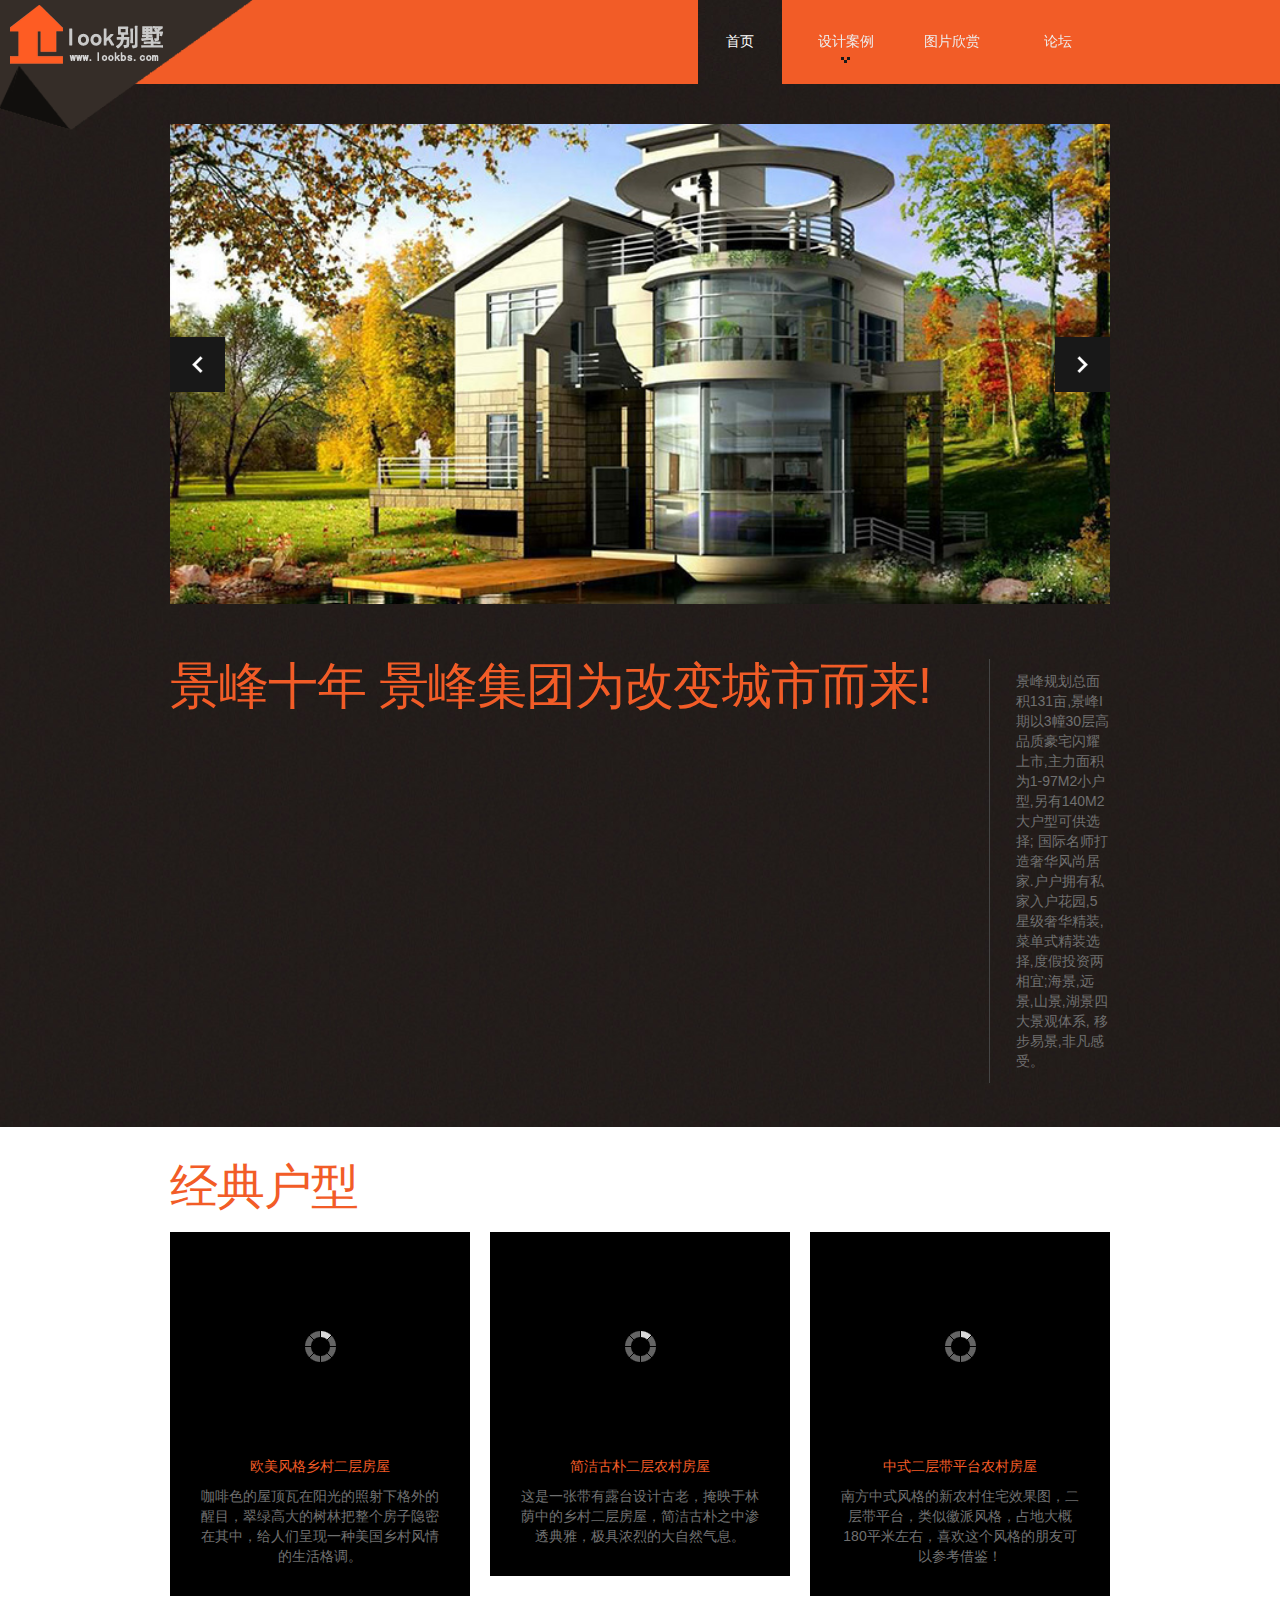
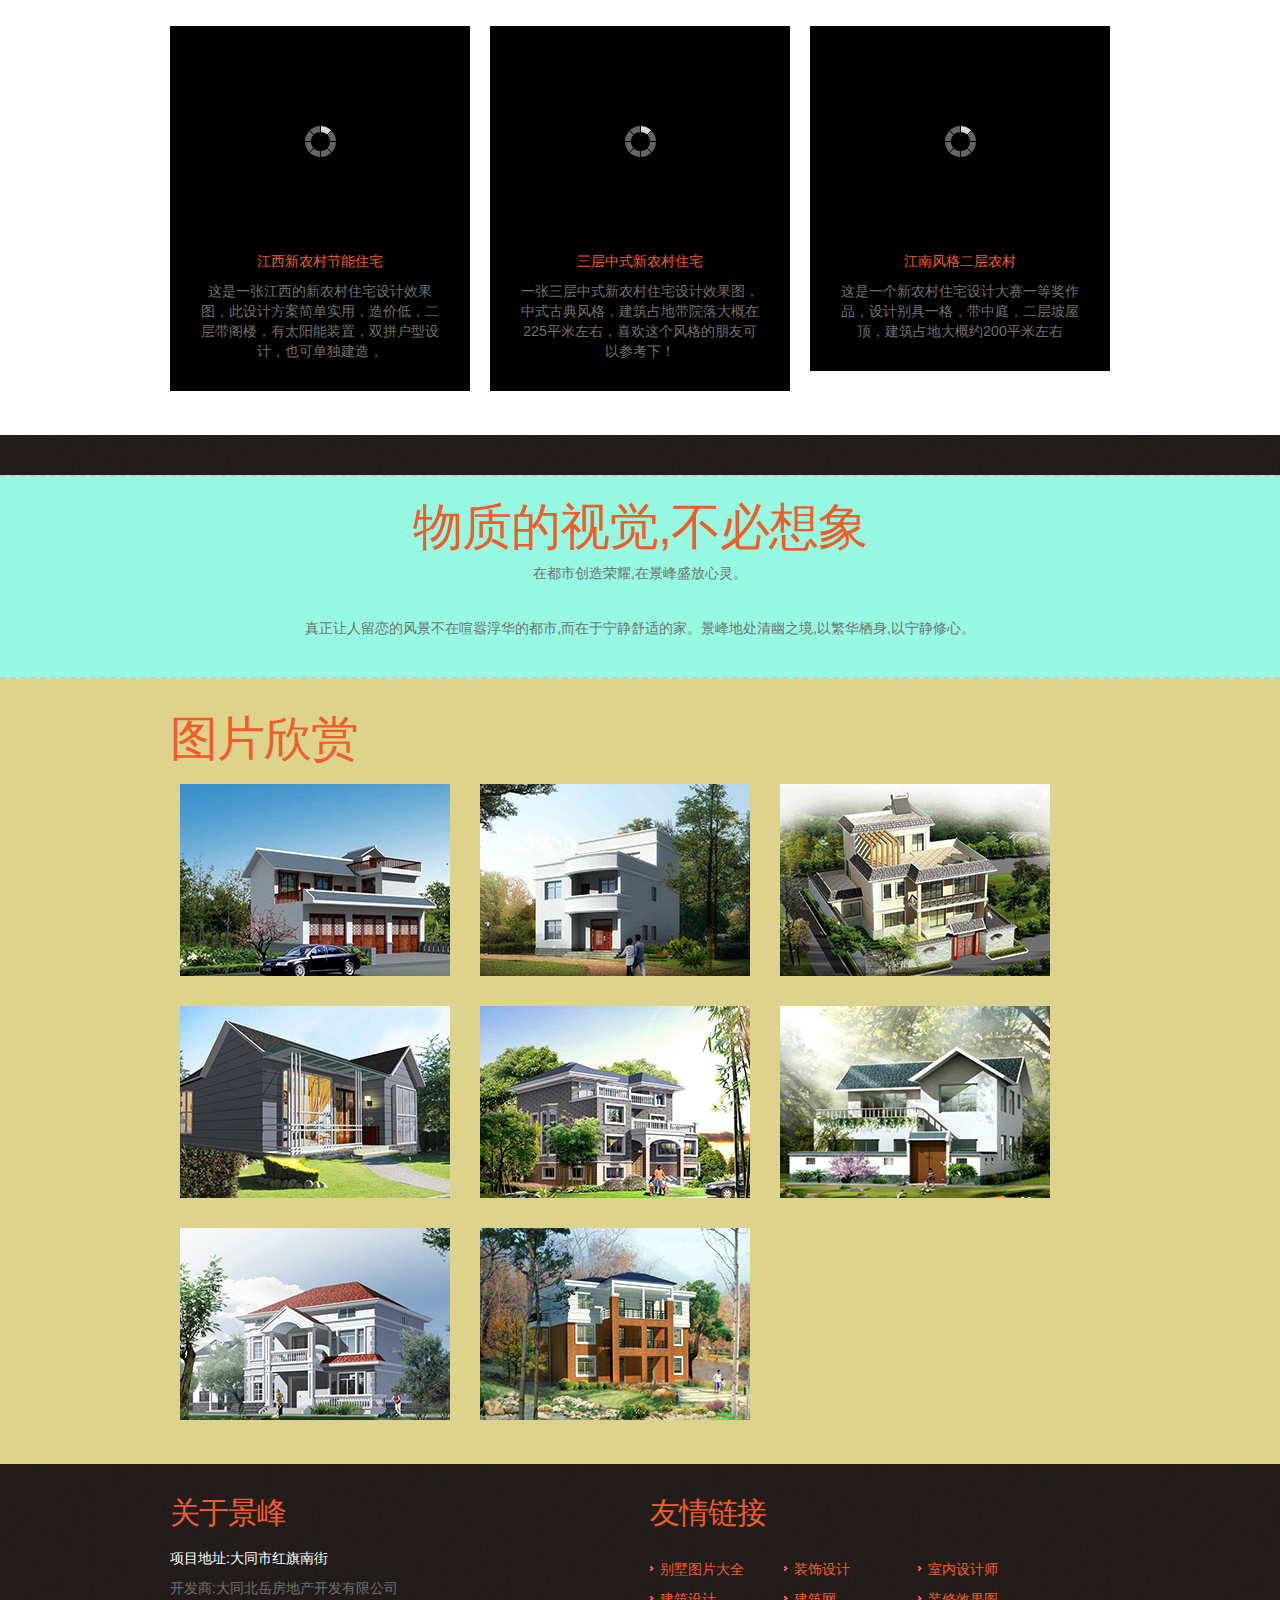
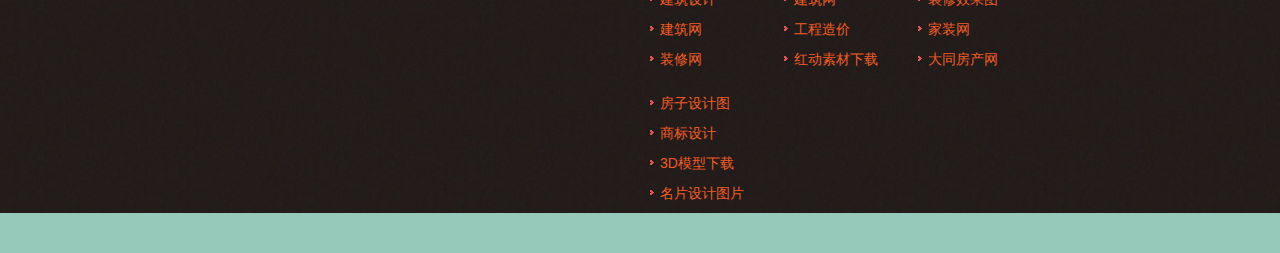
<file: house/index.html>
﻿<!DOCTYPE html>
<html lang="en">
	<head>
	<title>别墅网站设计</title>
	<meta charset="utf-8">
    <link rel="shortcut icon" type="image/x-icon" href="/favicon.ico" media="screen" /> 
	<link rel="stylesheet" href="css/bootstrap.css" type="text/css" media="screen">
	<link rel="stylesheet" href="css/responsive.css" type="text/css" media="screen">
	<link rel="stylesheet" href="css/style.css" type="text/css" media="screen">
	<link rel="stylesheet" href="css/touchTouch.css" type="text/css" media="screen">
	<link rel="stylesheet" href="css/kwicks-slider.css" type="text/css" media="screen">
	
	<script type="text/javascript" src="js/jquery.js"></script>
    <script type="text/javascript" src="js/superfish.js"></script>
	<script type="text/javascript" src="js/jquery.flexslider-min.js"></script>
	<script type="text/javascript" src="js/jquery.kwicks-1.5.1.js"></script>
	<script type="text/javascript" src="js/jquery.easing.1.3.js"></script>
	<script type="text/javascript" src="js/jquery.cookie.js"></script>    
	<script type="text/javascript" src="js/touchTouch.jquery.js"></script>
    <script src="js/sucaijiayuan.js"></script>
	<script type="text/javascript">if($(window).width()>1024){document.write("<"+"script src='js/jquery.preloader.js'></"+"script>");}	</script>

	<script>		
		 jQuery(window).load(function() {	
		 $x = $(window).width();		
	if($x > 1024)
	{			
	jQuery("#content .row").preloader();    }	
		 
     jQuery('.magnifier').touchTouch();				
  		  }); 
				
	</script>

	<!--[if lt IE 8]>
  		<div style='text-align:center'><a href="http://www.microsoft.com/windows/internet-explorer/default.aspx?ocid=ie6_countdown_bannercode"><img src="http://www.theie6countdown.com/img/upgrade.jpg"border="0"alt=""/></a></div>  
 	<![endif]-->
	<!--[if (gt IE 9)|!(IE)]><!-->
	<!--<![endif]-->
	<!--[if lt IE 9]>
    <script src="http://html5shim.googlecode.com/svn/trunk/html5.js"></script>
    <link rel="stylesheet" href="css/docs.css" type="text/css" media="screen">
    <link rel="stylesheet" href="css/ie.css" type="text/css" media="screen">
    <link href='http://fonts.googleapis.com/css?family=Open+Sans:300' rel='stylesheet' type='text/css'>
    <link href='http://fonts.googleapis.com/css?family=Open+Sans:400' rel='stylesheet' type='text/css'>
  <![endif]-->
</head>
<body>
<!-- header start -->
<header>
    <div class="container clearfix">
    <div class="row">
        <div class="span12">
        <div class="navbar navbar_">
            <div class="container">
	            <a class="btn btn-navbar btn-navbar_" data-toggle="collapse" data-target=".nav-collapse_">Menu <span class="icon-bar"></span> </a>
	            <div class="nav-collapse nav-collapse_  collapse">
	                <ul class="nav sf-menu">
	                	<li class="active"><a href="index.html">首页</a></li>
	                	<li class="sub-menu"><a href="process.html">设计案例</a>
			                <ul>
			                    <li><a href="#">一层别野</a></li>
			                    <li><a href="#">二层别野</a></li>
			                    <li><a href="#">三层别野</a></li>
			                </ul>
	                	</li>
	                	<li><a href="work.html">图片欣赏</a></li>
	                	<li><a href="#">论坛</a></li>
	              	</ul>
	            </div><!--end nav-collapse-->
          	</div><!--end container-->
        </div><!--end navbar-->
      	</div><!--end span12-->
    </div><!--end row-->
  	</div><!--end container-->
   	<h1 class="brand brand_" style="position:absolute; top:0; left:0;"><a href="index.html"><img alt="" src="img/logo.png"> </a></h1>
 </header>
<!-- bg-content start -->
<div class="bg-content">
    <div class="container">
	    <div class="row">
	        <div class="span12"> 
	        <!-- slider -->
	        <div class="flexslider">
	            <ul class="slides">
		            <li> <img src="img/a1.jpg" alt="" > </li>
		            <li> <img src="img/a2.jpg" alt="" > </li>
		            <li> <img src="img/a3.jpg" alt="" > </li>
		            <li> <img src="img/a4.jpg" alt="" > </li>
		            <li> <img src="img/a5.jpg" alt="" > </li>
	          	</ul>
	        </div>
	        <span id="responsiveFlag"></span>
		        <div class="block-slogan">
		            <h2>景峰十年  景峰集团为改变城市而来!</h2>
		            <div>
		            <p>景峰规划总面积131亩,景峰I期以3幢30层高品质豪宅闪耀上市,主力面积为1-97M2小户型,另有140M2大户型可供选择;
						国际名师打造奢华风尚居家.户户拥有私家入户花园,5星级奢华精装,菜单式精装选择,度假投资两相宜;海景,远景,山景,湖景四大景观体系,
						移步易景,非凡感受。</p>
		          	</div>
	            </div>
	      	</div>
	    </div>
  	</div>
      
      <!-- content -->
      
 	<div id="content" class="content-extra">
     	<div class="ic"></div>
     	<div class="row-1">
        	<div class="container">
		        <div class="row">
		        	<article class="span12">
		              	<h4>经典户型</h4>
		            </article>
		        	<div class="clear"></div>
				        <ul class="thumbnails thumbnails-1 list-services">
				            <li class="span4">
				            	<div class="thumbnail thumbnail-1"> <img  src="img/show1.jpg" alt="">
					                <section> <a href="process-info.html" class="link-1">欧美风格乡村二层房屋 </a>
					                <p>咖啡色的屋顶瓦在阳光的照射下格外的醒目，翠绿高大的树林把整个房子隐密在其中，给人们呈现一种美国乡村风情的生活格调。</p>
					                </section>
				                </div>
				          	</li>
				            <li class="span4">
					            <div class="thumbnail thumbnail-1"> <img  src="img/show2.jpg" alt="">
					                <section> <a href="process-info.html" class="link-1">简洁古朴二层农村房屋 </a>
					                <p>这是一张带有露台设计古老，掩映于林荫中的乡村二层房屋，简洁古朴之中渗透典雅，极具浓烈的大自然气息。</p>
					                </section>
					            </div>
				            </li>
				             <li class="span4">
				                <div class="thumbnail thumbnail-1"> <img  src="img/show3.jpg" alt="">
					                <section> <a href="process-info.html" class="link-1">中式二层带平台农村房屋</a>
					                <p>南方中式风格的新农村住宅效果图，二层带平台，类似徽派风格，占地大概180平米左右，喜欢这个风格的朋友可以参考借鉴！</p>
					                </section>
				                </div>
				            </li>
				            <li class="span4">
				                <div class="thumbnail thumbnail-1"> <img  src="img/show4.jpg" alt="">
					                <section> <a href="process-info.html" class="link-1">江西新农村节能住宅</a>
					                <p>这是一张江西的新农村住宅设计效果图，此设计方案简单实用，造价低，二层带阁楼，有太阳能装置，双拼户型设计，也可单独建造，</p>
					                </section>
				                </div>
				            </li>
				            <li class="span4">
					            <div class="thumbnail thumbnail-1"> <img  src="img/show5.jpg" alt="">
					                <section> <a href="process-info.html" class="link-1">三层中式新农村住宅</a>
					                <p>一张三层中式新农村住宅设计效果图，中式古典风格，建筑占地带院落大概在225平米左右，喜欢这个风格的朋友可以参考下！</p>
					                </section>
					            </div>
				            </li>
				            <li class="span4">
				            	<div class="thumbnail thumbnail-1"> <img  src="img/show6.jpg" alt="">
				                	<section> <a href="process-info.html" class="link-1">江南风格二层农村 </a>
				                	<p>这是一个新农村住宅设计大赛一等奖作品，设计别具一格，带中庭，二层坡屋顶，建筑占地大概约200平米左右</p>
				              		</section>
				                </div>
				          	</li>
				        </ul>
		        </div><!-- end row -->
        	</div><!-- end container -->
      	</div><!-- end row1 -->
    </div><!-- end content -->
      
	<div class="row-2" style="background:#97f9e2">
	    <div class="container">
	       	<h2>物质的视觉,不必想象</h2>
	        <p>在都市创造荣耀,在景峰盛放心灵。</p>
	        <p>真正让人留恋的风景不在喧嚣浮华的都市,而在于宁静舒适的家。景峰地处清幽之境,以繁华栖身,以宁静修心。</p>
	    </div><!--end contauner-->
	</div><!--end row-2-->
      
      
	<div class="row-1" style="background:#ddd38c">
	    <div class="container">
	    	<div class="row">
	           	<article class="span12">
	               	<h4>图片欣赏</h4>
	            </article>
	        	<div class="clear"></div>
	                <ul class="portfolio clearfix">           
	                    <li class="box"><a href="img/work/1-1.jpg" class="magnifier" ><img alt="" src="img/work/1.jpg"></a></li> 
	                    <li class="box"><a href="img/work/1-2.jpg" class="magnifier" ><img alt="" src="img/work/2.jpg"></a></li> 
	                    <li class="box"><a href="img/work/1-3.jpg" class="magnifier" ><img alt="" src="img/work/3.jpg"></a></li> 
	                    <li class="box"><a href="img/work/1-4.jpg" class="magnifier" ><img alt="" src="img/work/4.jpg"></a></li> 
	                    <li class="box"><a href="img/work/1-5.jpg" class="magnifier" ><img alt="" src="img/work/5.jpg"></a></li> 
	                    <li class="box"><a href="img/work/1-6.jpg" class="magnifier" ><img alt="" src="img/work/6.jpg"></a></li> 
	                    <li class="box"><a href="img/work/1-7.jpg" class="magnifier" ><img alt="" src="img/work/7.jpg"></a></li> 
	                    <li class="box"><a href="img/work/1-8.jpg" class="magnifier" ><img alt="" src="img/work/8.jpg"></a></li>
	                </ul> 
	        </div><!--end row-->
	   	</div><!--end contauner-->
	</div><!--end row-1-->
        
	<div class="container">
	    <div class="row">
		    <article class="span6">
		        <h3>关于景峰</h3>
		            <div class="wrapper">
		            <div class="inner-1 overflow extra">
		                  <div class="txt-1">项目地址:大同市红旗南街</div>
		                 开发商:大同北岳房地产开发有限公司 
		                </div>
		          	</div>
		    </article>
		    <article class="span6">
		        <h3>友情链接</h3>
		        <div class="wrapper">
			        <ul class="list list-pad">
			            <li><a href="" target="_blank">别墅图片大全</a></li>
			            <li><a href="" target="_blank">建筑设计</a></li>
			            <li><a href="" target="_blank">建筑网</a></li>
			            <li><a href="" target="_blank">装修网</a></li>
			        </ul>
			        <ul class="list list-pad">
			            <li><a href="" target="_blank">装饰设计</a></li>
			            <li><a href="" target="_blank">建筑网</a></li>
			            <li><a href="" target="_blank">工程造价</a></li>
			            <li><a href="" target="_blank">红动素材下载</a></li>
			        </ul>
			        <ul class="list list-pad">
			            <li><a href="" target="_blank">室内设计师</a></li>
			            <li><a href="" target="_blank">装修效果图</a></li>
			            <li><a href="" target="_blank">家装网</a></li>
			            <li><a href="" target="_blank">大同房产网</a></li>
			        </ul>
			        <ul class="list">
			            <li><a href="" target="_blank">房子设计图</a></li>
			            <li><a href="" target="_blank">商标设计</a></li>
			            <li><a href="" target="_blank">3D模型下载</a></li>
			            <li><a href="" target="_blank">名片设计图片</a></li>
			        </ul>
		        </div>
		    </article>
	    </div><!--end row-->
 	</div><!--end contauner-->
</div><!--end bg-content-->
<!-- footer -->
<footer>
    <div class="container clearfix">
    	<ul class="list-social pull-right">
	        <div class="jiathis_style_32x32">
	        <a class="jiathis_button_qzone"></a>
	        <a class="jiathis_button_tsina"></a>
	        <a class="jiathis_button_tqq"></a>
	        <a class="jiathis_button_weixin"></a>
	        <a class="jiathis_button_renren"></a>
	        <a href="http://www.jiathis.com/share" class="jiathis jiathis_txt jiathis_separator jtico jtico_jiathis" target="_blank"></a>
	        <a class="jiathis_counter_style"></a>
	        </div>
	        <script type="text/javascript" >
	        var jiathis_config={
	            siteNum:7,
	            sm:"tsina,qzone,tqq,weixin,kaixin001,fb,googleplus",
	            summary:"",
	            boldNum:6,
	            shortUrl:false,
	            hideMore:false
	        }
	        </script>
	        <script type="text/javascript" src="http://v3.jiathis.com/code/jia.js" charset="utf-8"></script>
	        <!-- JiaThis Button END -->
        </ul>
   
</footer>
<script type="text/javascript" src="js/bootstrap.js"></script>
<div style="display:none">

</div>
<!-- top -->
<div style="display:none;" id="rocket-to-top">
<div style="opacity:1;display: block;" class="level-2"></div>
<div class="level-3"></div>
</div>

</body>
</html>
</file>
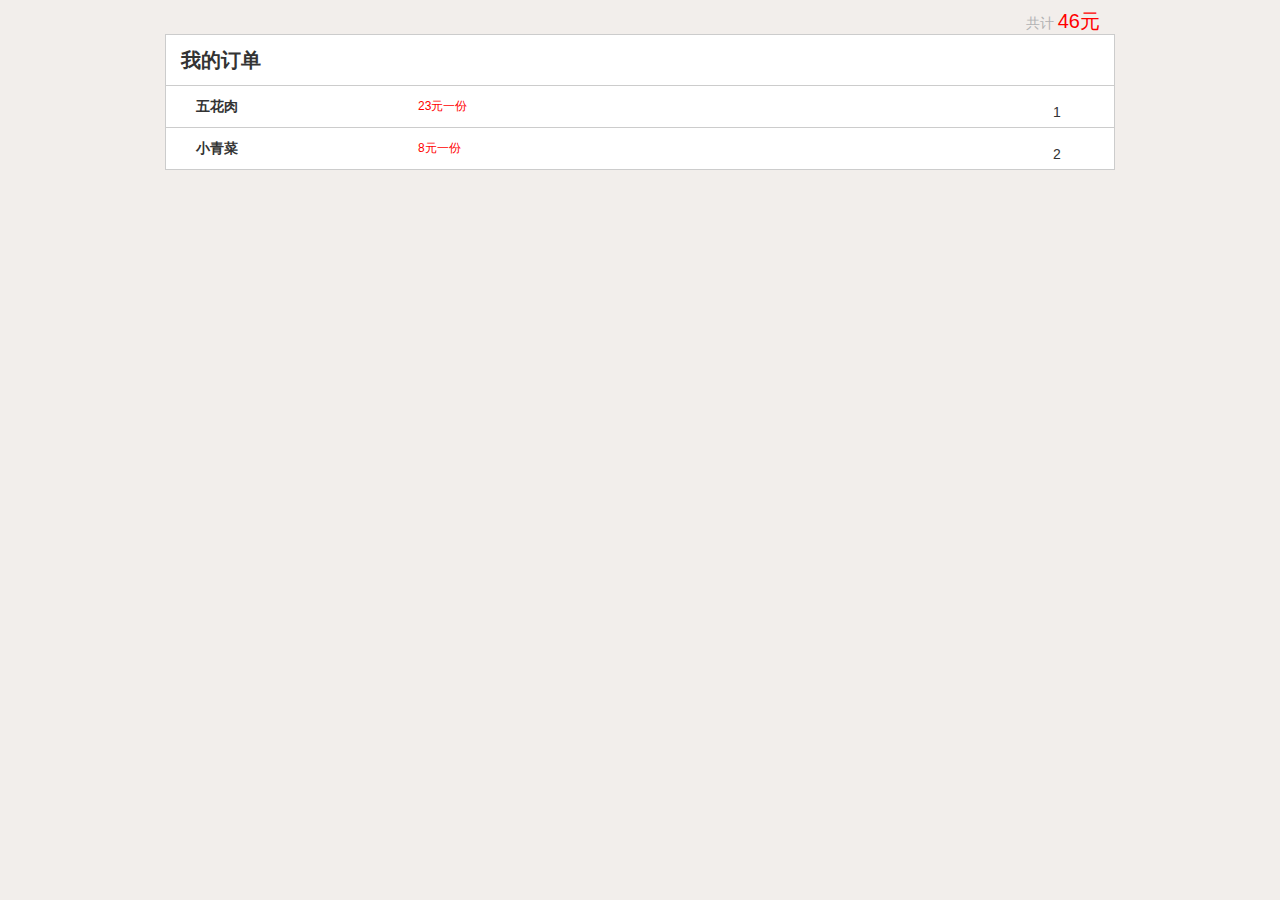
<file: 菜篮子-demo/order.html>
<!DOCTYPE html>
<html>
 <head> 
  <meta charset="utf-8" /> 
  <title>我的菜单</title> 
  <meta content="width=device-width, initial-scale=1.0, maximum-scale=1.0, user-scalable=0" name="viewport" /> 
  <meta name="author" content="" /> 
  <!-- Le styles --> 
  <link href="css/bootstrap.css" rel="stylesheet" /> 
  <link href="css/buttons.css" rel="stylesheet" /> 
  <link href="css/flat.css" rel="stylesheet" /> 
  <link href="css/font-awesome.css" rel="stylesheet" /> 
  <!-- Le HTML5 shim, for IE6-8 support of HTML5 elements --> 
  <!--[if lt IE 9]>
      <script src="//html5shim.googlecode.com/svn/trunk/html5.js"></script>
    <![endif]--> 
  <!-- Le fav and touch icons --> 
  <script>
	document.addEventListener('WeixinJSBridgeReady', function onBridgeReady() {
		WeixinJSBridge.call('hideToolbar');
	});
</script> 
 </head> 
 <body> 
  <div id="wrapper2" class="viewer wrapper countpage clearfix show" style="display:none"> 
   <section class="order_title"> 
    <div class="container" id=""> 
     <div class="col-md-12 clearfix foot_orderList"> 
      <div class="row"> 
       <div class="col-xs-6"> 
        <p class="notice"> </p> 
       </div> 
       <div class="col-xs-6"> 
        <p class="notice tar"> 共计 <span class="price" id="price_txt">46元</span> </p> 
       </div> 
      </div> 
     </div> 
    </div> 
   </section> 
   <section class="oder_content"> 
    <div class="container" id="J_order_list">
     <div class="row" id="J_order_Manager"> 
      <div class="col-xs-12 clearfix board_content"> 
       <div class="col-xs-4 title_contain"> 
        <p class="menu_title ">我的订单</p> 
       </div> 
       <div class="col-xs-2"> 
       </div> 
       
       <div class="col-xs-3 title_contain"> 
        
       </div> 
      </div> 
     </div> 
     <div class="row gray_line"> 
      <div class="col-md-12 clearfix board_content"> <div class="col-xs-6"> <div class="col-md-6 clearfix order_item_name"> <label>五花肉</label> </div><div class="col-md-6 clearfix order_price">23元一份</div> </div><div class="col-xs-6"><div class="btn_wrap counter"><i class="nocounter fl" style="display: inline-block;">1</i></div></div></div>
     </div>
	   <div class="row gray_line"> 
      <div class="col-md-12 clearfix board_content"> <div class="col-xs-6"> <div class="col-md-6 clearfix order_item_name"> <label>小青菜</label> </div><div class="col-md-6 clearfix order_price">8元一份</div> </div><div class="col-xs-6"><div class="btn_wrap counter"><i class="nocounter fl" style="display: inline-block;">2</i></div></div></div>
     </div>
    </div> 
   </section> 
  </div>   
 </body>
</html>
</file>
<file: house/css/style.css>
@import url(http://fonts.googleapis.com/css?family=Dorsa);
@charset "utf-8";
/* CSS Document */
a[href^="tel:"] {
  color: inherit;
  text-decoration: none;
}
.color-1 {
  color: #efedef;
}
.img-indent {
  margin: 0px 30px 0 0;
  float: left;
}
.img-indent1 {
  margin: 1px 29px 16px 0;
  float: left;
}
.wrapper {
  width: 100%;
  overflow: hidden;
}
.center {
  text-align: center;
}
.spinner2 {
  position: fixed;
  left: 0px;
  top: 0px;
  width: 100%;
  height: 100%;
  z-index: 9999;
  background: url(../img/spinner.gif) 50% 50% no-repeat #fff;
}
.preloader {
  background: url(../img/loader.gif) center center no-repeat;
}
.clear {
  clear: both;
  line-height: 0;
  font-size: 0;
  overflow: hidden;
  height: 0;
  width: 100%;
}
.m-top {
  margin-top: -7px;
}
.overflow.extra {
  overflow: visible;
}
.left-0 {
  margin-left: 0 !important;
}
.overflow {
  overflow: hidden;
}
.inner-1 {
  padding-right: 30px;
}
/*------ header ------- */
header {
  /*padding: 30px 0 29px;*/
  z-index: 50;
  background: #F25C27 /*url(../img/header-bg.png) repeat*/;
}
/* navbar */
.navbar_ {
  margin: 0;
  position: relative;
}
.navbar_ .navbar-inner_ {
  padding: 0;
  margin: 0;
  border: none;
  min-height: inherit;
  filter: progid:DXImageTransform.Microsoft.gradient(enabled = false);
}
/*nav*/
.navbar_ .container {
  position: relative;
}
.nav-collapse_ {
  padding: 0;
  z-index: 10;
  float: right;
}
.nav-collapse_ .nav li {
  margin: 0;
  padding: 0;
  position: relative;
  zoom: 1;
}
.nav-collapse_ .nav > li {
  -webkit-box-shadow: none;
  -moz-box-shadow: none;
  box-shadow: none;
  background: none;
  margin-left: 22px;
}
.nav-collapse_ .nav li a {
  text-shadow: none;
  text-decoration: none;
  -webkit-transition: all 0.3s ease-in-out;
  -moz-transition: all 0.3s ease-in-out;
  -o-transition: all 0.3s ease-in-out;
  transition: all 0.3s ease-in-out;
  -webkit-box-shadow: none;
  -moz-box-shadow: none;
  box-shadow: none;
  text-transform: uppercase;
  font-family: 'Open Sans', sans-serif;
  font-size: 14px;
  line-height: 22px;
  text-align: center;
  font-weight: normal;
  color: #eee;
  outline:none;
}
.nav-collapse_ .nav > li > a {
  margin: 0;
  padding: 30px 0 32px;
  display: block;
  background: none;
  position: relative;
  z-index: 20;
  width: 84px;
 /* -webkit-border-radius: 44px;
  -moz-border-radius: 44px;
  border-radius: 44px;*/
}
.nav-collapse_ .nav > li > a .sf-sub-indicator {
  position: absolute;
  width: 9px;
  height: 6px;
  background: url(../img/indicator1.png) no-repeat 0 0;
  left: 50%;
  bottom: 21px;
  margin-left: -5px;
  -webkit-box-shadow: none;
  -moz-box-shadow: none;
  box-shadow: none;
  -webkit-border-radius: none;
  -moz-border-radius: none;
  border-radius: none;
}
.nav-collapse_ .nav > li.sfHover > a,
.nav-collapse_ .nav > li.sfHover > a:hover,
.nav-collapse_ .nav > li > a:hover,
.nav-collapse_ .nav > li.active > a,
.nav-collapse_ .nav > li.active > a:hover {
  background:url("../img/bg-content.jpg") repeat scroll 50% 50% transparent;
  color: #ffffff;
  -webkit-box-shadow: none;
  -moz-box-shadow: none;
  box-shadow: none;
}
.nav-collapse_ .nav > li.sfHover > a .sf-sub-indicator,
.nav-collapse_ .nav > li.active > a .sf-sub-indicator {
  background-position: 0 bottom;
}
.sub-menu > a {
  position: relative;
}
.nav-collapse_ .nav ul {
  position: absolute;
  display: none;
  width: 120px;
  left: -18px;
  top: 84px;
  list-style: none;
  zoom: 1;
  z-index: 9;
  background: #000;
  padding: 12px 0;
  margin: 0;
}
.nav-collapse_ .nav ul li {
  text-align: center;
}
.nav-collapse_ .nav ul li a {
  padding: 4px 0;
  display: block;
  background: none;
}
.nav-collapse_ .nav > li > ul li > a:hover,
.nav-collapse_ .nav > li > ul li.sfHover > a {
  text-decoration: none;
  color: #ffffff;
  background: #F25C27;
}
.nav-collapse_ .nav ul .sf-sub-indicator {
  display: none;
}
.nav-collapse_ .nav ul ul li a {
  color: #ffffff;
}
.nav-collapse_ .nav li ul ul li a:hover {
  text-decoration: none;
  color: #000000;
}
/*------ logo ------- */
.navbar_ .brand_ {
  display: block;
  float: left;
  font-size: 0;
  line-height: 0;
  padding: 0 0 0 4px;
  margin: 0;
  z-index:9999;
}
.navbar_ .brand_ h1 {
  font-size: 0;
  line-height: 0;
}
/*------ h1, h2, h3, h4, h5, h6 ------- */
h1,
h2,
h3,
h4,
h5,
h6 {
  text-transform: none;
  color: #F25C27;
  font-family: 'Open Sans', sans-serif;
  font-weight: 300;
  letter-spacing: -1px;
}
h1 {
  font-size: 70px;
  line-height: 74px;
}
header h1 {
  padding: 0;
  margin: 0;
}
h2 {
  font-size: 50px;
  line-height: 52px;
}
h3 {
  font-size: 30px;
  line-height: 34px;
  margin: 32px 0 15px;
  font-weight: normal;
}
.content-extra h3 {
  margin:25px 0;
}
h4 {
  font-size: 48px;
  line-height: 50px;
  margin: 21px 0 20px;
}
h5 {
  font-size: 18px;
  color: #939393;
  font-weight: 600;
  letter-spacing: -1px;
}
p {
  padding-bottom: 25px;
  margin: 0;
}
/*--- header end ------*/
/*------ content ------- */
#content {
  position: relative;
  padding: 0 0 40px;
}
.bg-content {
  background: url(../img/bg-content.jpg) 50% 50%;
}
.block-slogan {
  overflow: hidden;
  padding-bottom: 44px;
}
.block-slogan h2:first-letter {
  color: #F25C27;
  font-weight: normal;
}
.block-slogan h2 {
  float: left;
  margin: 0;
  padding-right: 58px;
  line-height: 54px;
}
.block-slogan p {
  border-left: 1px solid #454545;
  padding: 12px 0 12px 26px;
}
.block-slogan div {
  overflow: hidden;
}
.row-1, .row-2 {
  background: #fff;
  padding: 14px 0;
}
.row-2 {
	background:#eee;
	text-align:center;
	border-top:2px dashed #ccc;
	border-bottom:2px dashed #ccc;
}
.row-2 h3{
	margin:10px 0;
}
.row-2 p{
	margin:10px 0 0 0;
	font-size:14px;
}		
.ic {
  border:0;
  float:right;
  background:#fff;
  color:#f00;
  width:50%;
  line-height:10px;
  font-size:10px;
  margin:-220% 0 0 0;
  overflow:hidden;
  padding:0
}
/*------ thumbnails-1 ------- */
.thumbnails-1 {
  margin: 0;
  list-style: outside none;
}
.thumbnails-1 > li {
  margin-bottom: 40px;
}
.thumbnails-1 .thumbnail-1 {
  border: none;
  -webkit-border-radius: 0;
  -moz-border-radius: 0;
  border-radius: 0;
  -webkit-box-shadow: none;
  -moz-box-shadow: none;
  box-shadow: none;
  padding: 0;
  line-height: 20px;
}
.thumbnails-1 .thumbnail-1 section {
  padding-top: 5px;
}
.thumbnails-1 .thumbnail-1 section h3 {
  color:#F25C27;
  font-weight: normal;
  font-size:16px;
  margin:0 0 5px;
}
.border-horiz {
  background: url(../img/border-horiz.gif) repeat-x 0 0;
  height: 2px;
  margin: 16px 0 0;
}
.border-horiz.extra {
  margin-bottom: 10px;
}
.txt-1 {
  color: #ffffff;
  padding: 3px 0 10px;
}
/*------ list-services ------- */
.list-services .thumbnail-1 {
  background: #000000;
  padding: 10px;
}
.list-services a {
  margin-bottom: 10px;
  display: inline-block;
}
.list-services p {
  padding-bottom: 20px;
}
.list-services section {
  padding: 0 20px;
  text-align:center;
}
.list-services li {
  margin-bottom: 30px;
}
.quote-1 {
  border: medium none;
  color: #7f7f7f;
  display: block;
  margin: 0;
  padding: 0;
  position: relative;
}
.badge {
  font-size: 41px;
  line-height: 44px;
  width: 67px;
  text-shadow: 1px 1px #e8eaea;
  text-align: center;
  -webkit-border-radius: 36px;
  -moz-border-radius: 36px;
  border-radius: 36px;
  background: #d1cfd0;
  -webkit-box-shadow: 1px 1px #dddcde;
  -moz-box-shadow: 1px 1px #dddcde;
  box-shadow: 1px 1px #dddcde;
  float: left;
  margin-right: 18px;
  color: #1a1a1a;
  padding: 11px 0;
  border-right: 1px solid #eaedee;
  border-bottom: 1px solid #eaedee;
}
/*------ lists ------- */
/*------ list ------- */
.list.extra {
  width: 100%;
  margin: 0;
  float: none;
  padding-top: 5px;
}
.list.extra2 {
  width: 170px;
  padding-top: 5px;
}
.list-pad {
  padding-right: 28px;
}
.list {
  list-style: none outside;
  padding-top: 14px;
  float: left;
  width: 106px;
  margin: 0;
}
.list li {
  background: url(../img/marker-1.png) no-repeat 0 7px;
  padding-left: 10px;
  padding-bottom: 10px;
}
.list li.last {
  padding-bottom: 0;
}
.list.extra1 a,
.list.extra2 a {
  color: #7f7f7f;
}
.list.extra1 a:hover,
.list.extra2 a:hover {
  color: #F25C27;
}
.list li a {
  color: #F25C27;
  display: inline-block;
}
.list li a:hover {
  text-decoration: none;
  color: #ffffff;
}
/*----------- list-photo--------------*/
.list-photo {
  list-style: none outside;
  margin: 0;
  overflow: hidden;
  margin-left: -30px;
}
.list-photo li {
  float: left;
  margin: 0 0 30px 30px;
}
/*----------- .portfolio --------------*/
.portfolio {
  list-style: none outside;
  margin: 0;
}
.portfolio li {
  float: left;
  margin: 0 0 30px 30px;
}
.magnifier {
  opacity: 1;
  position: relative;
  height: auto;
  display: block;
  -webkit-transition: all 0.3s ease;
  -moz-transition: all 0.3s ease;
  -o-transition: all 0.3s ease;
  transition: all 0.3s ease;
}
.magnifier:hover {
  opacity: 0.7;
}
.magnifier:after {
  content: '';
  display: block;
  width: 100%;
  height: 100%;
  position: absolute;
  opacity: 0;
  left: 0;
  top: 0;
  background: url('../img/magnifier.png') center center no-repeat #000000;
  -webkit-transition: all 0.3s ease;
  -moz-transition: all 0.3s ease;
  -o-transition: all 0.3s ease;
  transition: all 0.3s ease;
}
.magnifier:hover:after {
  opacity: 0.6;
}
/*----------- .list-blog --------------*/
.list-blog {
  list-style: none outside;
  margin: 0;
}
.list-blog li {
  background: url(../img/border-horiz.gif) repeat-x 0 bottom;
  padding-bottom: 40px;
  margin-top: 32px;
}
.list-blog li.last {
  background: none;
}
.list-blog h3 {
  margin-bottom: 6px;
  margin-top: 0;
}
.list-blog img {
  margin: 21px 0 24px;
}
.meta {
	margin-bottom: 10px;
    overflow: hidden;}
.meta a:hover {
	color:#F25C27;
	text-decoration:underline;}
.date-1 {
  float: left;
  border-right: 1px solid #7f7f7f;
  line-height: 18px;
  padding-right: 8px;
  font-size:12px;
}
.name-author {
  float: left;
  line-height: 18px;
  padding-left: 8px;
  font-size:12px;
}
.name-author a {
  text-decoration: none;
  outline:none;
}
.comments {
  float: right;
  line-height: 18px;
  text-decoration: none;
  font-size:12px;
}
/*----------- search --------------*/
/* search-form */
#search {
  margin: 0;
  padding: 10px 0 0;
  overflow: hidden;
}
#search input {
  background: #ffffff;
  border: none;
  -webkit-box-shadow: none;
  -moz-box-shadow: none;
  box-shadow: none;
  line-height: 21px !important;
  width: 260px;
  float: left;
  margin: 0px 10px 0 0;
  padding: 4px 12px 5px;
  font-size: 14px;
  height: 30px;
  -webkit-border-radius: 0;
  -moz-border-radius: 0;
  border-radius: 0;
  -webkit-box-sizing: border-box;
  -moz-box-sizing: border-box;
  box-sizing: border-box;
}
#search input:focus {
  -webkit-box-shadow: none;
  -moz-box-shadow: none;
  box-shadow: none;
}
#search a {
  float: left;
}
/***** map *****/
.map {
  margin: 0 0 25px;
  padding-top: 10px;
  line-height: 0;
}
.map iframe {
  border: none;
  width: 100%;
  height: 370px;
}
/*------ mail & address------- */
.address-1 {
  overflow: hidden;
}
.address-1 strong {
  color: #7f7f7f;
  display: block;
  font-weight: normal;
}
.address-1 span {
  display: inline-block;
  width: 80px;
  color: #ffffff;
}
.mail-1 {
  text-decoration: underline;
  color: #F25C27;
}
.mail-1:hover {
  text-decoration: none;
}
.mail-2 {
  text-align: right;
}
.mail-2 a {
  color: #3c3c3c;
}
.mail-2 a:hover {
  text-decoration: underline;
}
/***** contact form *****/
#contact-form {
  position: relative;
  vertical-align: top;
  z-index: 1;
  margin: 0 0 20px;
  padding-top: 10px;
}
#contact-form fieldset {
  border: none;
  padding: 0;
  width: 100%;
  overflow: hidden;
}
#contact-form label {
  display: inline-block;
  min-height: 40px;
  position: relative;
  margin: 0;
}
#contact-form .message {
  min-height: 343px;
  width: 100%;
}
#contact-form input,
#contact-form textarea {
	font-family: 'Open Sans', sans-serif;
	padding: 5px;
	margin: 0;
	font-size: 14px;
	line-height: 20px !important;
	color: #7f7f7f;
	background: none;
	outline: none;
	width: 400px;
	border: none;
	-webkit-box-shadow: none;
	-moz-box-shadow: none;
	box-shadow: none;
	-webkit-border-radius: 0;
	-moz-border-radius: 0;
	border-radius: 0;
	-webkit-box-sizing: border-box;
	-moz-box-sizing: border-box;
	box-sizing: border-box;
	border-bottom: 1px dashed #F25C27;
}
#contact-form input {
  height: 30px;
}
#contact-form input:focus,
#contact-form textarea:focus {
  -webkit-box-shadow: none;
  -moz-box-shadow: none;
  box-shadow: none;
}
#contact-form .area .error {
  float: none;
}
#contact-form textarea {
  width: 100%;
  height: 323px;
  resize: none;
  overflow: auto;
}
#contact-form .success {
  display: none;
  margin-bottom: 20px;
  color: #000000;
  font-size: 14px;
  line-height: 16px;
  position: relative;
  background: #ffffff;
  padding: 12px 14px;
  text-transform: none;
}
#contact-form .error,
#contact-form .empty {
  color: #f00;
  font-size: 11px;
  line-height: 1.27em;
  display: none;
  overflow: hidden;
  margin-bottom: 5px;
  padding: 2px 4px 6px 4px;
  text-transform: none;
}
.buttons-wrapper {
  position: relative;
}
.buttons-wrapper a {
  margin-right: 10px;
  cursor: pointer;
}
.buttons-wrapper a:hover {
  text-decoration: none;
}
/*----------- buttons & links--------------*/
/*.btn-1 {
  color: #fff;
  background: #F25C27;
  padding: 5px 14px;
  -webkit-border-radius: 0;
  -moz-border-radius: 0;
  border-radius: 0;
  text-shadow: none;
  border: none;
  -webkit-box-shadow: none;
  -moz-box-shadow: none;
  box-shadow: none;
  -webkit-transition: all 0.3s ease;
  -moz-transition: all 0.3s ease;
  -o-transition: all 0.3s ease;
  transition: all 0.3s ease;
}
.btn-1:hover {
  color: #fff;
  background:#DB420E;
  -webkit-transition: all 0.3s ease;
  -moz-transition: all 0.3s ease;
  -o-transition: all 0.3s ease;
  transition: all 0.3s ease;
  text-decoration: none;
}*/
/* policy */.policy {
  position: relative;
  margin-top: -3px;
}
.policy strong {
  display: block;
  color: #ffffff;
  line-height: 16px;
  padding-bottom: 9px;
}
.policy p {
  color: #7f7f7f;
  padding-bottom: 21px;
}
/* block-404 */.block-404 {
  background: #ffffff;
  margin: 40px 0 30px;
  overflow: hidden;
}
.block-404 .img-404 {
  float: none;
  width: 100%;
}
.box-404 {
  padding: 42px 10px 0;
  overflow: hidden;
}
.box-404 h2 {
  color: #F25C27;
  font-size: 80px;
  line-height: 84px;
  font-weight: normal;
  margin: 0;
}
.box-404 h3 {
  color: #000000;
  margin: 0 0 21px;
}
.box-404 p {
  padding-bottom: 25px;
}
/* search-form 404 */#form-search {
  overflow: hidden;
  position: relative;
}
#form-search input {
  background: #e5e5e5;
  border-top: 1px solid #c3c3c3;
  border-right: 1px solid #d9d9d9;
  border-left: 1px solid #d9d9d9;
  border-bottom: none;
  -webkit-box-shadow: none;
  -moz-box-shadow: none;
  box-shadow: none;
  line-height: 21px !important;
  width: 84%;
  font-size: 14px;
  margin: 0 10px 0 0;
  padding: 4px 12px 5px;
  height: 30px;
  -webkit-border-radius: 0;
  -moz-border-radius: 0;
  border-radius: 0;
  -webkit-box-sizing: border-box;
  -moz-box-sizing: border-box;
  box-sizing: border-box;
  float: left;
}
#form-search input:focus {
  -webkit-box-shadow: none;
  -moz-box-shadow: none;
  box-shadow: none;
}
#form-search a {
  float: left;
}


/*---loading----*/
#loading {
	width:200px;
	margin: 0 auto;
	padding-bottom:10px;
}

/*---loading----*/

/*--- content end ------*/
/*------ footer ------- */
footer {
  padding:20px 0;
  background:#96C9BA;
}
.privacy {
  color: #1a1a1a;
  padding-top: 6px;
}
.privacy a {
  color: #F25C27;
}
.list-social {
  list-style: none outside none;
  overflow: hidden;
  margin: 0;
}
.list-social a {
  width: 30px;
  height: 30px;
  -webkit-transition: all 0.2s linear;
  -moz-transition: all 0.2s linear;
  -o-transition: all 0.2s linear;
  transition: all 0.2s linear;
  background-position: 0 0;
  background-repeat: no-repeat;
}
.list-social a.icon-1 {
  background-image: url(../img/soc-icon-1.png);
}
.list-social a.icon-2 {
  background-image: url(../img/soc-icon-2.png);
}
.list-social a.icon-3 {
  background-image: url(../img/soc-icon-3.png);
}
.list-social a.icon-4 {
  background-image: url(../img/soc-icon-4.png);
}
.list-social a.icon-5 {
  background-image: url(../img/soc-icon-5.png);
}
.list-social li {
  float: left;
  margin-left: 5px;
}
.list-social a:hover {
  background-position: 0 bottom;
}
/*--- footer end ------*/

/*---- top ---*/
#rocket-to-top div {
	background:#F00;
    left: 0;
    margin: 0;
    overflow: hidden;
    padding: 0;
    position: absolute;
    top: 0;
    width: 149px;
}
#rocket-to-top .level-2 {
    background:url(../img/rocket_button_up.png) no-repeat scroll -149px 0 transparent;
    display: none;
    height: 250px;
    opacity: 0;
    z-index: 99;
}
#rocket-to-top .level-3 {
    background: none repeat scroll 0 0 transparent;
    cursor: pointer;
    display: block;
    height: 150px;
    z-index: 999;
}
#rocket-to-top {
    background: url(../images/rocket_button_up.png) no-repeat scroll 0 0 transparent;
    cursor: default;
    display: block;
    height: 250px;
    margin: -125px 0 0;
    overflow: hidden;
    padding: 0;
    position: fixed;
    right: 0;
    top: 80%;
    width: 149px;
    z-index: 9999;
}
/*-- end top ---*/



@media (min-width: 1300px) {
  .box-404 {
    overflow: hidden;
  }
  .block-404 .img-404 {
    width: 770px;
    height: 393px;
    float: left;
  }
  #search input {
    width: 286px;
  }
  #form-search input {
    width: 216px;
  }
  .box-404 {
    padding: 42px 50px 0;
  }
  .address-1 strong {
    float: left;
    width: 154px;
  }
  .list-photo li.last {
    margin-right: 0;
  }
  .overflow.extra {
    overflow: hidden;
  }
}
@media (max-width: 1299px) and (min-width: 979px) {
  .overflow.extra {
    overflow: visible;
  }
}
@media (max-width: 1300px) {
  #search input {
    width: 200px;
  }
}
@media (max-width: 979px) {
  #search input {
    width: 127px;
  }
  .block-404 .img-404 {
    margin-left: 0;
  }
  .img-indent1 img {
    width: 100%;
  }
  #contact-form label {
    display: block;
  }
  #contact-form input,
  #contact-form textarea {
    width: 100%;
  }
  .inner-1 {
    padding: 0;
  }
  .block-slogan h2 {
    padding-right: 30px;
  }
}
@media (min-width: 768px) and (max-width: 979px) {
  .navbar_ .btn {
    display: none !important;
  }
  /* navbar */
  .navbar_ {
    margin: 0;
    position: relative;
  }
  .navbar_ .navbar-inner_ {
    padding: 0;
    margin: 0;
    border: none;
    min-height: inherit;
    filter: progid:DXImageTransform.Microsoft.gradient(enabled = false);
  }
  /*nav*/
  .navbar_ .container {
    position: relative;
  }
  .nav-collapse_ {
    height: auto !important;
    overflow: visible !important;
    clear: none !important;
  }
  .nav-collapse_ .nav > li {
    float: left !important;
    margin-left: 10px;
  }
  .portfolio {
    margin-left: -10px;
  }
  .portfolio li {
    margin-left: 30px;
    width: 45%;
  }
  .portfolio li img {
    width: 100%;
  }
  .img-indent {
    float: none;
    margin: 0 0 18px 0;
  }
  .img-indent img {
    width: 100%;
  }
  #contact-form input,
  #contact-form textarea {
    width: 100%;
  }
  #form-search input {
    width: 74%;
  }
}
@media (max-width: 767px) {
  body {
    padding: 0;
  }
  /* navbar */
  .nav-collapse_ {
    padding-top: 0px;
    padding-right: 0;
  }
  .navbar_ .nav-collapse_ {
    position: absolute;
    left: auto;
    top: 62px;
    right: 0;
  }
  .navbar_ .btn {
    display: inline-block;
    float: right;
    background: #F25C27;
    padding: 18px 0 20px;
    text-decoration: none;
    margin: 0;
    font-size: 20px;
    line-height: 24px;
    text-shadow: none;
    color: #ffffff;
    -webkit-box-shadow: none;
    -moz-box-shadow: none;
    box-shadow: none;
    border: none;
    -webkit-border-radius: 0px;
    -moz-border-radius: 0px;
    border-radius: 0px;
    width: 63px;
    text-align: center;
    font-weight: normal;
    position: relative;
  }
  .navbar_ .btn:hover {
    background: #181818;
    color: #ffffff;
  }
  .navbar_ .btn .icon-bar {
    position: absolute;
    width: 9px;
    height: 6px;
    background: url(../img/indicator.png) no-repeat 0 0;
    left: 50%;
    bottom: 12px;
    margin-left: -5px;
    -webkit-box-shadow: none;
    -moz-box-shadow: none;
    box-shadow: none;
    -webkit-border-radius: none;
    -moz-border-radius: none;
    border-radius: none;
  }
  .nav-collapse_ .nav {
    position: relative;
    zoom: 1;
    z-index: 999;
    width: 113px;
    background:url("../img/bg-content.jpg") repeat scroll 50% 50% transparent;
    padding: 12px 0;
    margin: 0;
    -webkit-border-radius: 0;
    -moz-border-radius: 0;
    border-radius: 0;
  }
  .nav-collapse_ .nav li {
    background: none;
    margin: 0;
    padding: 0;
    display: block;
    width: 100%;
    text-align: center;
  }
  .nav-collapse_ .nav li a {
    display: block;
    font-weight: normal;
    padding: 0;
    -webkit-border-radius: 0;
    -moz-border-radius: 0;
    border-radius: 0;
    width: 100%;
    padding: 8px 0;
    font-weight: normal;
  }
  .nav-collapse_ .nav > li.sfHover,
  .nav-collapse_ .nav > li:hover,
  .nav-collapse_ .nav > li.active,
  .nav-collapse_ .nav > li.active {
    background: none;
  }
  .nav-collapse_ .nav > li.sfHover > a,
  .nav-collapse_ .nav > li.sfHover > a:hover,
  .nav-collapse_ .nav > li > a:hover,
  .nav-collapse_ .nav > li.active > a,
  .nav-collapse_ .nav > li.active > a:hover {
    text-decoration: none;
    color: #ffffff;
    background: #F25C27;
  }
  .sub-menu > a {
    position: relative;
    display: block;
  }
  .nav-collapse_ .nav ul {
    position: relative;
    display: none;
    width: 100%;
    list-style: none;
    zoom: 1;
    z-index: 9;
    background: #ccc;
    padding: 0;
    margin: 0;
    left: 0;
    top: 0;
  }
  .nav-collapse_ .nav ul li a {
    display: block;
    font-size: 16px;
    padding: 4px 0;
  }
  .nav-collapse_ .nav ul li a:hover {
    background: #575757 !important;
  }
  .row {
    padding: 0 20px;
  }
  footer {
    padding-left: 20px;
    padding-right: 20px;
  }
  .bg-glow {
    background: none;
  }
  .thumbnail-1 > img {
    width: 100%;
  }
  #form-search input {
    width: 70%;
  }
  .portfolio {
    margin-left: -30px;
  }
  .portfolio li {
    float: left;
    margin-left: 30px;
    width: 44%;
  }
  .portfolio li img {
    width: 100%;
  }
  #search input {
    width: 66%;
  }
  .thumbnails-1 .thumbnail-1 img {
    width: 100%;
  }
  .thumbnails-1 {
    margin-left: -20px;
  }
  .thumbnails-1 li {
    float: left;
    width: 45%;
    margin-left: 20px;
  }
}
@media (max-width: 640px) {
  .block-slogan h2 {
	float: none;
	margin-bottom: 16px;
	padding: 0;
	font-size: 45px;
  }
  .block-slogan p {
    border: none;
    padding-left: 0;
  }
  .portfolio li {
    float: left;
    margin-left: 30px;
    width: 43%;
  }
  .portfolio li img {
    width: 100%;
  }
}
@media (max-width: 600px) {
  .thumbnails-1 .thumbnail-1 img {
    width: 100%;
  }
  .thumbnails-1 {
    margin-left: 0px;
  }
  .thumbnails-1 li {
    float: none;
    width: 100%;
    margin-left: 0px;
  }
  .img-indent {
    float: none;
    margin: 0 0 16px 0;
  }
  .img-indent img {
    width: 100%;
  }
}
@media (max-width: 480px) {
  .navbar_ .brand_ {
    padding:2px 0;
  }
  .list-social {
    float: none !important;
  }
  .privacy {
    float: none !important;
    padding-left: 10px;
  }
  .portfolio {
    margin: 0;
  }
  .portfolio li img {
    width: 100%;
  }
  .portfolio li {
    float: none;
    margin: 0 0 20px 0;
    width: 100%;
  }
  #form-search input {
    width: 100%;
  }
  #search input {
    width: 66%;
  }
  #form-search input {
    width: 66%;
  }
  footer {
    padding: 31px 0;
	text-align:center;
  }
  #contact-form textarea {
    height: 280px;
  }
  #contact-form .message {
    min-height: 290px;
  }
}
@media (max-width: 320px) {
  .brand_ a img {
    width: 190px;
    height: auto;
  }
  .list-photo {
    margin: 0;
  }
  .list-photo li {
    float: none;
    margin: 0 0 30px 0;
  }
  .list-photo li img {
    width: 100%;
  }
  #search input {
    width: 61%;
  }
  .img-indent1 {
    float: none;
    margin: 1px 0 16px;
  }
  .overflow.extra {
    overflow: visible;
  }
  #form-search input {
    width: 57%;
  }
}
.clearfix {
  *zoom: 1;
}
.clearfix:before,
.clearfix:after {
  display: table;
  content: "";
  line-height: 0;
}
.clearfix:after {
  clear: both;
}
.hide-text {
  font: 0/0 a;
  color: transparent;
  text-shadow: none;
  background-color: transparent;
  border: 0;
}
.input-block-level {
  display: block;
  width: 100%;
  min-height: 30px;
  -webkit-box-sizing: border-box;
  -moz-box-sizing: border-box;
  box-sizing: border-box;
}

/*上一页下一页样式*/
.pagination{ padding-top:30px; padding-bottom:20px;}
.page-bottom{ float:right; margin-right:20px; height:25px; width:440px; *width:442px;}
.page-bottom span{ display:block; float:left; text-align:center; white-space:nowrap;}
.page-start{ width:58px; margin-right:15px; padding:4px 0 1px 0;}
@media all and (min-width:0px) { /* Webkit内核兼容CSS */ 
.page-start{ padding:3px 0 2px 0;}
}
.page-cur, .page-break, .page-bottom a{float:left; height:23px; padding:0 11px; line-height:23px; margin-left:-1px;}
.page-bottom a:hover{ text-decoration:none;}
.page-cur, .page-next{ padding-top:2px!important; padding-bottom:1px!important; height:20px!important; *line-height:21px!important; *padding-bottom:0;}
@media all and (min-width:0px) { /* Webkit内核兼容CSS */ 
.page-next{ line-height:20px!important;}
}
</file>
<file: house/css/touchTouch.css>
/* The gallery overlay */

#galleryOverlay{
	width:100%;
	height:100%;
	position:fixed;
	top:0;
	left:0;
	opacity:0;
	z-index:100000;
	background-color:#222;
	background-color:rgba(0,0,0,0.8);
	overflow:hidden;
	display:none;
	
	-moz-transition:opacity 1s ease;
	-webkit-transition:opacity 1s ease;
	transition:opacity 1s ease;
}

/* This class will trigger the animation */

#galleryOverlay.visible{
	opacity:1;
}

#gallerySlider{
	height:100%;
	
	left:0;
	top:0;
	
	width:100%;
	white-space: nowrap;
	position:absolute;
	
	-moz-transition:left 0.4s ease;
	-webkit-transition:left 0.4s ease;
	transition:left 0.4s ease;
}

#gallerySlider .placeholder{
	background: url(../img/loader.gif) no-repeat center center;
	height: 100%;
	line-height: 1px;
	text-align: center;
	width:100%;
	display:inline-block;
}

/* The before element moves the
 * image halfway from the top */

#gallerySlider .placeholder:before{
	content: "";
	display: inline-block;
	height: 50%;
	width: 1px;
	margin-right:-1px;
}

#gallerySlider .placeholder img{
	display: inline-block;
	max-height: 100%;
	max-width: 100%;
	vertical-align: middle;
}

#gallerySlider.rightSpring{
	-moz-animation: rightSpring 0.3s;
	-webkit-animation: rightSpring 0.3s;
}

#gallerySlider.leftSpring{
	-moz-animation: leftSpring 0.3s;
	-webkit-animation: leftSpring 0.3s;
}

/* Firefox Keyframe Animations */

@-moz-keyframes rightSpring{
	0%{		margin-left:0px;}
	50%{	margin-left:-30px;}
	100%{	margin-left:0px;}
}

@-moz-keyframes leftSpring{
	0%{		margin-left:0px;}
	50%{	margin-left:30px;}
	100%{	margin-left:0px;}
}

/* Safari and Chrome Keyframe Animations */

@-webkit-keyframes rightSpring{
	0%{		margin-left:0px;}
	50%{	margin-left:-30px;}
	100%{	margin-left:0px;}
}

@-webkit-keyframes leftSpring{
	0%{		margin-left:0px;}
	50%{	margin-left:30px;}
	100%{	margin-left:0px;}
}

/* Arrows */

#prevArrow,#nextArrow{
	border:none;
	text-decoration:none;
	background:url('../img/arrows.png') no-repeat;
	opacity:0.5;
	cursor:pointer;
	position:absolute;
	width:43px;
	height:58px;
	
	top:50%;
	margin-top:-29px;
	
	-moz-transition:opacity 0.2s ease;
	-webkit-transition:opacity 0.2s ease;
	transition:opacity 0.2s ease;
}

#prevArrow:hover, #nextArrow:hover{
	opacity:1;
}

#prevArrow{
	background-position:left top;
	left:40px;
}

#nextArrow{
	background-position:right top;
	right:40px;
}
</file>
<file: house/css/kwicks-slider.css>
@charset "utf-8";
/* CSS Document */

/* FlexSlider Necessary Styles
*********************************/

.flex-container a,
.flexslider a,
.flex-container a:active,
.flexslider a:active,
.flex-container a:focus,
.flexslider a:focus  {outline: none;}
.slides,
.flex-control-nav,
.flex-direction-nav {margin: 0; padding: 0; list-style: none;}

.flex-direction-nav {z-index:8;position:relative}

/* FlexSlider Necessary Styles
*********************************/
.flexslider {margin: 40px 0 55px; padding: 0;background:#000;}
.flexslider .slides > li {display: none; -webkit-backface-visibility: hidden;} /* Hide the slides before the JS is loaded. Avoids image jumping */
.flexslider .slides img {max-width: 100%; display: block;}
.flex-pauseplay span {text-transform: capitalize;}

/* Clearfix for the .slides element */
.slides:after {content: "."; display: block; clear: both; visibility: hidden; line-height: 0; height: 0;}
html[xmlns] .slides {display: block;}
* html .slides {height: 1%;}

/* No JavaScript Fallback */
/* If you are not using another script, such as Modernizr, make sure you
 * include js that eliminates this class on page load */
.no-js .slides > li:first-child {display: block;}
/* Clearfix for the .slides element */
.slides:after {
	content: ".";
	display: block;
	clear: both;
	visibility: hidden;
	line-height: 0;
	height: 0;
}
html[xmlns] .slides {
	display: block;
}
* html .slides {
	height: 1%;
}
/* No JavaScript Fallback */
/* If you are not using another script, such as Modernizr, make sure you
 * include js that eliminates this class on page load */
.no-js .slides > li:first-child {
	display: block;
}
.flexslider, .flex-container {
	position: relative;	

}

.flexslider { zoom: 1;}
.flexslider .slides {zoom: 1;}
.flexslider .slides > li {position: relative;}
/* Suggested container for "Slide" animation setups. Can replace this with your own, if you wish */
.flex-container {zoom: 1; position: relative;}

.flexslider .slides > li {	
	width:20%;
	overflow:hidden;
	position:relative;
	
}
.flexslider .slides > li .flex-caption {
	font-family: 'Dorsa', sans-serif;
	color:#fff;
	font-size:100px;
	line-height:104px;
	position:absolute;
	top:50%;
	left:50%;
	margin:-50px 0 0 -10px;
	opacity:1;
	-webkit-transition: all 0.3s ease;
	-moz-transition: all 0.3s ease;
	-o-transition: all 0.3s ease;
	transition: all 0.3s ease;
}
.flexslider .slides > li.active .flex-caption {
	opacity:0
}
.flexslider .slides {
	margin:0;
	list-style: none outside none;
}
.flexslider .slides > li{
	opacity:0.6
}
.flexslider .slides > li.active {
	opacity:1
}
.flexslider .slides img {
	display: block;
	max-width: 770px;
}
.flexslider .hover-img {
	position:absolute;
	top:0;
	left:0;
	opacity:0;
}
/* Caption style */
	.flex-caption {
}
#responsiveFlag {
	display:block;
}


@media handheld, only screen and (min-width:1300px) {
	.flexslider .slides > li {
		display:block;	
	}	
	#responsiveFlag{display:block;}
}

 @media only screen and (max-width: 1299px) {
.flexslider .slides > li {
	opacity:1
}	 
 .flexslider .slides img {
max-width: 100%;width:100%
}
 .flex-control-nav {
display:none;
}
 .flex-direction-nav {
position: absolute;
left: 0;
top: 50%;
width:100%;
overflow:hidden;
margin:-27px 0 0 0;
list-style: none outside none;
}
 .flex-direction-nav li {
float:left;
width:50%;
height:100%;
text-align:right;font-size:0;
line-height:0;overflow:hidden
}
 .flex-direction-nav li:first-child {
text-align:left
}
 .flex-direction-nav a {
display:inline-block;
font-size:0;
line-height:0;
text-indent:-1000px;
overflow:hidden;
width:55px;
height:55px;
vertical-align:middle;
}
 .flex-direction-nav a:hover {
text-decoration:none;
}
 .flex-direction-nav a.flex-next {
text-align:right;
background:url(../img/next.png) no-repeat 50% 50% #181818
}
 .flex-direction-nav a.flex-prev {
text-align:left;
background:url(../img/prev.png) no-repeat 50% 50% #181818
}
.flex-direction-nav a:hover{background-color:#e85356}


 #responsiveFlag {
font-size:0;
line-height:0;
display:inline;
}
}

@media only screen and (max-width: 420px) {
 .flex-direction-nav {
margin-top:-20px
}
 .flex-direction-nav a {
width:40px;
height:40px
}
}
 @media (max-width: 320px) {
 .flex-direction-nav {
margin-top:-15px
}
 .flex-direction-nav a {
width:30px;
height:30px
}
}
</file>
<file: house/css/ie.css>
.navbar_ .nav-collapse_ {
    overflow: visible;
  }
  body {
  	min-width: 980px;
  }
 #panel .nav-collapse.collapse {
 	overflow: visible;
  }

 .flexslider .slides > li{display:block}
 

  #search input {
    width: 200px;
}
  
 .magnifier:after{display:none} 
  .magnifier:after:hover{display:block}
   .magnifier{filter:alpha(opacity=100)}
  .magnifier:hover{filter:alpha(opacity=70)}
     
  #advanced span.trigger strong{filter:alpha(opacity=0);}
#advanced.closed span.trigger strong{filter:alpha(opacity=100);}

.list-logo li a img,.social-icons a img{filter:alpha(opacity=20);}
.list-logo li a:hover img,.social-icons a:hover img{filter:alpha(opacity=100);}
#advanced .dropdown-menu li li a {
  display: inline-block;
}



	.flexslider .slides > li {
		display:none;	
	}	

 .flexslider .slides img {
max-width: 100%;width:100%
}
 .flex-control-nav {
display:none;
}
 .flex-direction-nav {
position: absolute;
left: 0;
top: 50%;
width:100%;
overflow:hidden;
margin:-27px 0 0 0;
list-style: none outside none;
}
 .flex-direction-nav li {
float:left;
width:50%;
height:100%;
text-align:right
}
 .flex-direction-nav li:first-child {
text-align:left
}
 .flex-direction-nav a {
display:inline-block;
font-size:0;
line-height:0;
text-indent:-1000px;
overflow:hidden;
width:55px;
height:55px;
vertical-align:middle;
}
 .flex-direction-nav a:hover {
text-decoration:none;
}
 .flex-direction-nav a.flex-next {
text-align:right;
background:url(../img/next.png) no-repeat 50% 50% #181818
}
 .flex-direction-nav a.flex-prev {
text-align:left;
background:url(../img/prev.png) no-repeat 50% 50% #181818
}
 #responsiveFlag {
font-size:0;
line-height:0;
display:inline;
}
 .flexslider .slides > li .flex-caption {
display:none
}
</file>
<file: 菜篮子-demo/css/buttons.css>
/* VENDOR PREFIXES
 * ============================================= */
/* KEYFRAMES
 * ============================================= */
/* OPACITY
 * ============================================= */
/* ROTATE
 * ============================================= */
/* BORDER BOX - http://www.paulirish.com/2012/box-sizing-border-box-ftw/
 * ============================================= */
/* ROUND BORDERS
 * ============================================= */
/* BLUR
 * ============================================= */
/* GRADIENTs
 * ============================================= */
/* TRANSITIONS
 * ============================================= */
/* ease, ease-in, ease-out, ease-in-out, linear, */
/* cubic-bezier(1.0, 0, 0, 1.0) */
/* translate(x, y) moves the position of an item */
/* scale(w, h) changes the size (scale) 1-0 scale */
/* rotate(rad or deg) Rotates and item */
/* skew(x, y in deg/rad) skews and item */
/* matrix() Gives you exact control over an item */
/* You can chain tranforms together -webkit-transform: skew(15deg, 15deg) translate(20px, 20px) scale(.5, .5); */
/* line 26, ../scss/partials/_nav.scss */
.nav-pinned-left {
  padding-left: 240px;
}

/* line 29, ../scss/partials/_nav.scss */
.nav-pinned-right {
  padding-right: 240px;
}

/* line 37, ../scss/partials/_nav.scss 
.nav {
  font-family: sans-serif;
  width: 240px;
  background: #495563;
}*/
/* line 42, ../scss/partials/_nav.scss */
.nav.pinned {
  position: fixed;
  top: 0px;
  bottom: 0px;
  left: 0px;
  z-index: 1;
}
/* line 49, ../scss/partials/_nav.scss */
.nav.pinned.right {
  left: auto;
  right: 0px;
}
/* line 58, ../scss/partials/_nav.scss */
.nav header {
  -webkit-box-shadow: 0px 1px 2px rgba(0, 0, 0, 0.3);
  -moz-box-shadow: 0px 1px 2px rgba(0, 0, 0, 0.3);
  box-shadow: 0px 1px 2px rgba(0, 0, 0, 0.3);
  background: #3f4955;
  height: 40px;
  padding: 10px;
}
/* line 64, ../scss/partials/_nav.scss */
.nav header h1 {
  line-height: 40px;
  width: 40px;
  height: 40px;
  margin: 0px auto;
}
/* line 70, ../scss/partials/_nav.scss */
.add {
  box-shadow: inset 0px 1px 0px rgba(0, 0, 0, 0.3);
  -moz-box-shadow: inset 0px 1px 0px rgba(0, 0, 0, 0.3);
  -webkit-box-shadow: inset 0px 1px 0px rgba(0, 0, 0, 0.3);
  -o-box-shadow: inset 0px 1px 0px rgba(0, 0, 0, 0.3);
  -ms-box-shadow: inset 0px 1px 0px rgba(0, 0, 0, 0.3);
  -webkit-border-radius: 100px;
  /* Safari and Chrome */
  -khtml-border-radius: 100px;
  /* IE 9 */
  -ms-border-radius: 100px;
  /* IE 9 */
  -moz-border-radius: 100px;
  /* Firefox */
  -o-border-radius: 100px;
  /* Opera */
  border-radius: 100px;
  transition: background 0.3s ease-in-out;
  -o-transition: background 0.3s ease-in-out;
  -moz-transition: background 0.3s ease-in-out;
  -webkit-transition: background 0.3s ease-in-out;
  background: #e74c3c;
  color: white;
  line-height: 40px;
  width: 40px;
  height: 40px;
  text-align: center;
  font-family: FontAwesome;
  font-weight: normal;
  padding: 0px;
  text-decoration: none;
  display: block;

}
/* line 86, ../scss/partials/_nav.scss */
.nav header h1 a:hover {
  background: #e43725;
}
/* line 93, ../scss/partials/_nav.scss */
.nav header .mobile-menu {
  display: none;
  background: url([data-uri]) no-repeat;
  position: absolute;
  top: 18px;
  right: 10px;
  z-index: 1;
  height: 24px;
  width: 30px;
  overflow: hidden;
  text-indent: -3000px;
}
/* line 110, ../scss/partials/_nav.scss */
.nav ul {
  list-style-type: none;
  padding: 0px;
  margin: 0px;
  position: absolute;
  top: 60px;
  bottom: 60px;
  right: 0px;
  left: 0px;
  z-index: 1;
  overflow: auto;
}
/* line 122, ../scss/partials/_nav.scss */
.nav ul li {
  box-shadow: inset 0px 1px 0px #566473;
  -moz-box-shadow: inset 0px 1px 0px #566473;
  -webkit-box-shadow: inset 0px 1px 0px #566473;
  -o-box-shadow: inset 0px 1px 0px #566473;
  -ms-box-shadow: inset 0px 1px 0px #566473;
  height: 59px;
  border-bottom: 1px solid #3f4955;
  color: #7e8c9a;
  font-size: 16px;
  position: relative;
}
/* line 130, ../scss/partials/_nav.scss */
.nav ul li:first-child {
  -webkit-appearance: none;
  -webkit-box-shadow: none;
  -khtml-box-shadow: none;
  -moz-box-shadow: none;
  -ms-box-shadow: none;
  -o-box-shadow: none;
  box-shadow: none;
}
/* line 134, ../scss/partials/_nav.scss */
.nav ul li a {
  display: block;
  color: #7e8c9a;
  font-family: "HelveticaNeue-Light", "Helvetica Neue Light", "Helvetica Neue", Helvetica, Arial, "Lucida Grande", sans-serif;
  font-weight: lighter;
  font-size: 16px;
  line-height: 59px;
  padding: 0px 20px;
  text-decoration: none;
  text-transform: capitalize;
}
/* line 145, ../scss/partials/_nav.scss */
.nav ul li a:hover {
  background: #566473;
  padding: 0px 20px 0px 15px;
  border-left: 5px solid #3498db;
}
/* line 153, ../scss/partials/_nav.scss */
.nav ul li .nav-toggle-button {
  box-shadow: inset 0px 1px 1px rgba(0, 0, 0, 0.3);
  -moz-box-shadow: inset 0px 1px 1px rgba(0, 0, 0, 0.3);
  -webkit-box-shadow: inset 0px 1px 1px rgba(0, 0, 0, 0.3);
  -o-box-shadow: inset 0px 1px 1px rgba(0, 0, 0, 0.3);
  -ms-box-shadow: inset 0px 1px 1px rgba(0, 0, 0, 0.3);
  -webkit-border-radius: 100px;
  /* Safari and Chrome */
  -khtml-border-radius: 100px;
  /* IE 9 */
  -ms-border-radius: 100px;
  /* IE 9 */
  -moz-border-radius: 100px;
  /* Firefox */
  -o-border-radius: 100px;
  /* Opera */
  border-radius: 100px;
  background: #566473;
  position: absolute;
  top: 20px;
  right: 10px;
  z-index: 1;
  height: 20px;
  padding: 0px 10px;
  cursor: pointer;
}
/* line 166, ../scss/partials/_nav.scss */
.nav ul li .nav-toggle-button em {
  text-transform: uppercase;
  font-style: normal;
  font-weight: normal;
  line-height: 22px;
  font-size: 10px;
  display: block;
  margin: 0px 15px 0px 0px;
}
/* line 176, ../scss/partials/_nav.scss */
.nav ul li .nav-toggle-button strong {
  -webkit-border-radius: 100px;
  /* Safari and Chrome */
  -khtml-border-radius: 100px;
  /* IE 9 */
  -ms-border-radius: 100px;
  /* IE 9 */
  -moz-border-radius: 100px;
  /* Firefox */
  -o-border-radius: 100px;
  /* Opera */
  border-radius: 100px;
  box-shadow: inset 0px 1px 0px rgba(255, 255, 255, 0.2), 0px 1px 1px rgba(0, 0, 0, 0.3);
  -moz-box-shadow: inset 0px 1px 0px rgba(255, 255, 255, 0.2), 0px 1px 1px rgba(0, 0, 0, 0.3);
  -webkit-box-shadow: inset 0px 1px 0px rgba(255, 255, 255, 0.2), 0px 1px 1px rgba(0, 0, 0, 0.3);
  -o-box-shadow: inset 0px 1px 0px rgba(255, 255, 255, 0.2), 0px 1px 1px rgba(0, 0, 0, 0.3);
  -ms-box-shadow: inset 0px 1px 0px rgba(255, 255, 255, 0.2), 0px 1px 1px rgba(0, 0, 0, 0.3);
  position: absolute;
  top: 3px;
  right: 3px;
  z-index: 1;
  background: #5e6e81;
  height: 14px;
  width: 14px;
}
/* line 188, ../scss/partials/_nav.scss */
.nav ul li .nav-toggle-button[data-included="false"] {
  text-align: right;
  background: #3f4955;
}
/* line 192, ../scss/partials/_nav.scss */
.nav ul li .nav-toggle-button[data-included="false"] strong {
  right: auto;
  left: 3px;
}
/* line 196, ../scss/partials/_nav.scss */
.nav ul li .nav-toggle-button[data-included="false"] em {
  margin: 0px 0px 0px 15px;
}
/* line 209, ../scss/partials/_nav.scss */
.nav footer {
  box-shadow: inset 0px 1px 0px #4a5664;
  -moz-box-shadow: inset 0px 1px 0px #4a5664;
  -webkit-box-shadow: inset 0px 1px 0px #4a5664;
  -o-box-shadow: inset 0px 1px 0px #4a5664;
  -ms-box-shadow: inset 0px 1px 0px #4a5664;
  border-top: 1px solid #3f4955;
  background: #3f4955;
  padding: 10px;
  position: absolute;
  bottom: 0px;
  left: 0px;
  right: 0px;
  z-index: 1;
}

@media only screen and (max-width: 760px) {
  /* line 228, ../scss/partials/_nav.scss */
  .nav-pinned-left, .nav-pinned-right {
    padding-left: 0;
    padding-right: 0;
    padding-top: 60px;
  }

  /* line 234, ../scss/partials/_nav.scss */
  .nav {
    width: auto;
  }
  /* line 237, ../scss/partials/_nav.scss */
  .nav.pinned {
    bottom: auto;
    left: 0px;
    right: 0px;
  }
  /* line 242, ../scss/partials/_nav.scss */
  .nav header .mobile-menu {
    display: block;
  }
  /* line 246, ../scss/partials/_nav.scss */
  .nav ul {
    position: fixed;
    left: 0px;
    right: 0px;
    bottom: 0px;
    z-index: 100;
    background: #495563;
    display: none;
  }
  /* line 257, ../scss/partials/_nav.scss */
  .nav ul.nav-show {
    display: block;
  }
  /* line 261, ../scss/partials/_nav.scss */
  .nav footer {
    display: none;
  }
}
/* line 20, ../scss/partials/_form.scss */
.form {
  font-size: 16px;
  font-family: "Helvetica Neue Light", "Helvetica Neue", Helvetica, Arial, "Lucida Grande", sans-serif;
  color: #333333;
}
/* line 25, ../scss/partials/_form.scss */
.form ul {
  list-style-type: none;
  margin: 0px;
  padding: 0px;
}
/* line 30, ../scss/partials/_form.scss */
.form ul li {
  margin: 0px 0px 0px 0px;
}
/* line 33, ../scss/partials/_form.scss */
.form ul li label {
  font-size: 12px;
  margin-bottom: 5px;
  color: #95a5a6;
  display: block;
}
/* line 39, ../scss/partials/_form.scss */
.form ul li label.error {
  color: #e43725;
  clear: both;
  margin: 3px 0px 0px 0px;
}
/* line 46, ../scss/partials/_form.scss */
.form ul li input[type="text"] {
  -webkit-box-shadow: 0px 1px 3px rgba(0, 0, 0, 0.2) inset;
  -moz-box-shadow: 0px 1px 3px rgba(0, 0, 0, 0.2) inset;
  box-shadow: 0px 1px 3px rgba(0, 0, 0, 0.2) inset;
  -webkit-border-radius: 3px;
  -moz-border-radius: 3px;
  -ms-border-radius: 3px;
  -o-border-radius: 3px;
  border-radius: 3px;
  padding: 0px 10px;
  margin: 0px;
  font-size: 16px;
  border: 1px solid #cccccc;
  outline: none;
  line-height: 28px;
  height: 28px;
}
/* line 57, ../scss/partials/_form.scss */
.form ul li input[type="text"]:focus, .form ul li input[type="text"]:active {
  border: 1px solid #00b5e5;
  background: #fffff7;
}
/* line 62, ../scss/partials/_form.scss */
.form ul li input[type="text"].error {
  border: 1px solid #e43725;
  background: #fff6f6;
}
/* line 68, ../scss/partials/_form.scss */
.form ul li select {
  -webkit-border-radius: 3px;
  -moz-border-radius: 3px;
  -ms-border-radius: 3px;
  -o-border-radius: 3px;
  border-radius: 3px;
  padding: 5px 10px;
  margin: 0px;
  font-size: 16px;
  border: 1px solid #cccccc;
  outline: none;
}
/* line 80, ../scss/partials/_form.scss */
.form ul .extended.prefix label:first-child {
  -webkit-border-radius: 3px 0px 0px 3px;
  -moz-border-radius: 3px 0px 0px 3px;
  -ms-border-radius: 3px 0px 0px 3px;
  -o-border-radius: 3px 0px 0px 3px;
  border-radius: 3px 0px 0px 3px;
  border: 1px solid #cccccc;
  border-radius: none;
  display: inline-block;
  background: #EEE;
  text-align: right;
  line-height: 28px;
  padding: 0px 5px;
  float: left;
  font-size: 20px;
  font-weight: bold;
}
/* line 93, ../scss/partials/_form.scss */
.form ul .extended.prefix input {
  -webkit-border-radius: 0px 3px 3px 0px;
  -moz-border-radius: 0px 3px 3px 0px;
  -ms-border-radius: 0px 3px 3px 0px;
  -o-border-radius: 0px 3px 3px 0px;
  border-radius: 0px 3px 3px 0px;
}

/* line 109, ../scss/partials/_form.scss */
.form .c4 {
  margin: 0px 20px 20px 0px;
  float: left;
}
/* line 113, ../scss/partials/_form.scss */
.form .c4 input {
  width: 100px;
}
/* line 118, ../scss/partials/_form.scss */
.form .color-row {
  -webkit-box-shadow: 0px 1px 0px white inset;
  -moz-box-shadow: 0px 1px 0px white inset;
  box-shadow: 0px 1px 0px white inset;
  -webkit-border-radius: 3px;
  -moz-border-radius: 3px;
  -ms-border-radius: 3px;
  -o-border-radius: 3px;
  border-radius: 3px;
  background: #f7f7f7;
  padding: 10px;
  margin-bottom: 10px;
  border: 1px solid #dddddd;
}
/* line 126, ../scss/partials/_form.scss */
.form .color-row:last-child {
  margin: 0px;
}
/* line 130, ../scss/partials/_form.scss */
.form .color-row .button {
  min-width: 80px;
  margin-right: 20px;
}
/* line 134, ../scss/partials/_form.scss */
.form .color-row input[type="text"] {
  width: 100px;
}
/* line 138, ../scss/partials/_form.scss */
.form .color-row input[type="text"], .form .color-row input, .form .color-row .sp-light {
  margin-right: 30px;
}
/* line 142, ../scss/partials/_form.scss */
.form .color-row .sp-light {
  border: 1px solid #cccccc;
}
/* line 146, ../scss/partials/_form.scss */
.form .color-row label {
  display: inline;
}

@media only screen and (max-width: 740px) {
  /* line 159, ../scss/partials/_form.scss */
  .form .color-row input[type="text"], .form .color-row input, .form .color-row .sp-light {
    margin-right: 10px;
  }
  /* line 164, ../scss/partials/_form.scss */
  .form .c4 {
    margin: 0px 20px 20px 0px;
    float: left;
  }
}
/* line 14, ../scss/partials/_code.scss */
.showcase {
  background: white;
  margin-bottom: 60px;
}
/* line 18, ../scss/partials/_code.scss */
.showcase h3 {
  padding: 30px 30px 0px 30px;
  margin: 0px;
  font-weight: lighter;
  font-family: "Helvetica Neue Light", "Helvetica Neue", Helvetica, Arial, "Lucida Grande", sans-serif;
  text-transform: uppercase;
  color: #95a5a6;
  font-size: 20px;
  line-height: 20px;
}
/* line 30, ../scss/partials/_code.scss */
.showcase .showcase-examples {
  padding: 30px;
}
/* line 35, ../scss/partials/_code.scss */
.showcase .showcase-code {
  background: #495563;
  padding: 20px;
  overflow: auto;
  border: none;
}
/* line 43, ../scss/partials/_code.scss */
.showcase.blankstate {
  padding: 30px;
}
/* line 46, ../scss/partials/_code.scss */
.showcase.blankstate h3 {
  margin: 0px;
}

/* line 12, ../scss/partials/_hero.scss */
.hero {
  padding: 60px;
  position: relative;
  height: 420px;
  box-sizing: border-box;
}
/* line 18, ../scss/partials/_hero.scss */
.hero h1, .hero h2 {
  font-family: "Cherry Swash", sans-serif;
  text-align: center;
}
/* line 23, ../scss/partials/_hero.scss */
.hero h1 {
  text-align: center;
  font-family: "Cherry Swash", sans-serif;
  font-size: 120px;
  margin: 0px;
  line-height: 120px;
  color: #3f4955;
}
/* line 32, ../scss/partials/_hero.scss */
.hero h2 {
  color: #bdc3c7;
  font-size: 24px;
  margin: 0px 0px 40px 0px;
  font-weight: lighter;
}
/* line 39, ../scss/partials/_hero.scss */
.hero .hero-call-to-action {
  margin: 20px auto;
  display: block;
  text-align: center;
}
/* line 44, ../scss/partials/_hero.scss */
.hero .hero-call-to-action .download {
  width: 170px;
  padding: 0px;
}
/* line 48, ../scss/partials/_hero.scss */
.hero .hero-call-to-action .button {
  margin: 0px 10px;
  font-size: 18px;
}
/* line 54, ../scss/partials/_hero.scss */
.hero .social-buttons {
  padding: 20px;
  position: absolute;
  bottom: 0px;
  right: 0px;
  left: 0px;
  text-align: center;
}
/* line 62, ../scss/partials/_hero.scss */
.hero .social-buttons .github-button {
  min-width: 100px;
}

@media only screen and (max-width: 480px) {
  /* line 73, ../scss/partials/_hero.scss */
  .hero {
    padding-left: 0;
    padding-right: 0;
    padding-top: 60px;
  }
  /* line 78, ../scss/partials/_hero.scss */
  .hero h1 {
    font-size: 60px;
    line-height: 60px;
  }
  /* line 82, ../scss/partials/_hero.scss */
  .hero h2 {
    margin: 20px 40px 0px 40px;
    font-size: 18px;
    line-height: 24px;
  }
  /* line 90, ../scss/partials/_hero.scss */
  .hero .hero-call-to-action .download {
    margin-bottom: 10px;
  }
}
/* line 15, ../scss/partials/_modal.scss */
.blur {
  filter: progid:DXImageTransform.Microsoft.Alpha(Opacity=60);
  opacity: 0.6;
  -webkit-filter: blur(20px);
  -moz-filter: blur(20px);
  -o-filter: blur(20px);
  -ms-filter: blur(20px);
  filter: blur(20px);
}

@-webkit-keyframes fadeIn {
  /* line 21, ../scss/partials/_modal.scss */
  0% {
    filter: progid:DXImageTransform.Microsoft.Alpha(Opacity=0);
    opacity: 0;
    -webkit-transform: translateY(-700px);
    -moz-transform: translateY(-700px);
    -ms-transform: translateY(-700px);
    -o-transform: translateY(-700px);
    transform: translateY(-700px);
  }

  /* line 26, ../scss/partials/_modal.scss */
  50% {
    filter: progid:DXImageTransform.Microsoft.Alpha(Opacity=50);
    opacity: 0.5;
    -webkit-transform: translateY(60px);
    -moz-transform: translateY(60px);
    -ms-transform: translateY(60px);
    -o-transform: translateY(60px);
    transform: translateY(60px);
  }

  /* line 31, ../scss/partials/_modal.scss */
  100% {
    filter: progid:DXImageTransform.Microsoft.Alpha(Opacity=100);
    opacity: 1;
    -webkit-transform: translateY(0px);
    -moz-transform: translateY(0px);
    -ms-transform: translateY(0px);
    -o-transform: translateY(0px);
    transform: translateY(0px);
  }
}

/* Safari and Chrome */
@-khtml-keyframes fadeIn {
  /* line 21, ../scss/partials/_modal.scss */
  0% {
    filter: progid:DXImageTransform.Microsoft.Alpha(Opacity=0);
    opacity: 0;
    -webkit-transform: translateY(-700px);
    -moz-transform: translateY(-700px);
    -ms-transform: translateY(-700px);
    -o-transform: translateY(-700px);
    transform: translateY(-700px);
  }

  /* line 26, ../scss/partials/_modal.scss */
  50% {
    filter: progid:DXImageTransform.Microsoft.Alpha(Opacity=50);
    opacity: 0.5;
    -webkit-transform: translateY(60px);
    -moz-transform: translateY(60px);
    -ms-transform: translateY(60px);
    -o-transform: translateY(60px);
    transform: translateY(60px);
  }

  /* line 31, ../scss/partials/_modal.scss */
  100% {
    filter: progid:DXImageTransform.Microsoft.Alpha(Opacity=100);
    opacity: 1;
    -webkit-transform: translateY(0px);
    -moz-transform: translateY(0px);
    -ms-transform: translateY(0px);
    -o-transform: translateY(0px);
    transform: translateY(0px);
  }
}

/* IE 9 */
@-ms-keyframes fadeIn {
  /* line 21, ../scss/partials/_modal.scss */
  0% {
    filter: progid:DXImageTransform.Microsoft.Alpha(Opacity=0);
    opacity: 0;
    -webkit-transform: translateY(-700px);
    -moz-transform: translateY(-700px);
    -ms-transform: translateY(-700px);
    -o-transform: translateY(-700px);
    transform: translateY(-700px);
  }

  /* line 26, ../scss/partials/_modal.scss */
  50% {
    filter: progid:DXImageTransform.Microsoft.Alpha(Opacity=50);
    opacity: 0.5;
    -webkit-transform: translateY(60px);
    -moz-transform: translateY(60px);
    -ms-transform: translateY(60px);
    -o-transform: translateY(60px);
    transform: translateY(60px);
  }

  /* line 31, ../scss/partials/_modal.scss */
  100% {
    filter: progid:DXImageTransform.Microsoft.Alpha(Opacity=100);
    opacity: 1;
    -webkit-transform: translateY(0px);
    -moz-transform: translateY(0px);
    -ms-transform: translateY(0px);
    -o-transform: translateY(0px);
    transform: translateY(0px);
  }
}

/* IE 9 */
@-moz-keyframes fadeIn {
  /* line 21, ../scss/partials/_modal.scss */
  0% {
    filter: progid:DXImageTransform.Microsoft.Alpha(Opacity=0);
    opacity: 0;
    -webkit-transform: translateY(-700px);
    -moz-transform: translateY(-700px);
    -ms-transform: translateY(-700px);
    -o-transform: translateY(-700px);
    transform: translateY(-700px);
  }

  /* line 26, ../scss/partials/_modal.scss */
  50% {
    filter: progid:DXImageTransform.Microsoft.Alpha(Opacity=50);
    opacity: 0.5;
    -webkit-transform: translateY(60px);
    -moz-transform: translateY(60px);
    -ms-transform: translateY(60px);
    -o-transform: translateY(60px);
    transform: translateY(60px);
  }

  /* line 31, ../scss/partials/_modal.scss */
  100% {
    filter: progid:DXImageTransform.Microsoft.Alpha(Opacity=100);
    opacity: 1;
    -webkit-transform: translateY(0px);
    -moz-transform: translateY(0px);
    -ms-transform: translateY(0px);
    -o-transform: translateY(0px);
    transform: translateY(0px);
  }
}

/* Firefox */
@-o-keyframes fadeIn {
  /* line 21, ../scss/partials/_modal.scss */
  0% {
    filter: progid:DXImageTransform.Microsoft.Alpha(Opacity=0);
    opacity: 0;
    -webkit-transform: translateY(-700px);
    -moz-transform: translateY(-700px);
    -ms-transform: translateY(-700px);
    -o-transform: translateY(-700px);
    transform: translateY(-700px);
  }

  /* line 26, ../scss/partials/_modal.scss */
  50% {
    filter: progid:DXImageTransform.Microsoft.Alpha(Opacity=50);
    opacity: 0.5;
    -webkit-transform: translateY(60px);
    -moz-transform: translateY(60px);
    -ms-transform: translateY(60px);
    -o-transform: translateY(60px);
    transform: translateY(60px);
  }

  /* line 31, ../scss/partials/_modal.scss */
  100% {
    filter: progid:DXImageTransform.Microsoft.Alpha(Opacity=100);
    opacity: 1;
    -webkit-transform: translateY(0px);
    -moz-transform: translateY(0px);
    -ms-transform: translateY(0px);
    -o-transform: translateY(0px);
    transform: translateY(0px);
  }
}

/* Opera */
@keyframes fadeIn {
  /* line 21, ../scss/partials/_modal.scss */
  0% {
    filter: progid:DXImageTransform.Microsoft.Alpha(Opacity=0);
    opacity: 0;
    -webkit-transform: translateY(-700px);
    -moz-transform: translateY(-700px);
    -ms-transform: translateY(-700px);
    -o-transform: translateY(-700px);
    transform: translateY(-700px);
  }

  /* line 26, ../scss/partials/_modal.scss */
  50% {
    filter: progid:DXImageTransform.Microsoft.Alpha(Opacity=50);
    opacity: 0.5;
    -webkit-transform: translateY(60px);
    -moz-transform: translateY(60px);
    -ms-transform: translateY(60px);
    -o-transform: translateY(60px);
    transform: translateY(60px);
  }

  /* line 31, ../scss/partials/_modal.scss */
  100% {
    filter: progid:DXImageTransform.Microsoft.Alpha(Opacity=100);
    opacity: 1;
    -webkit-transform: translateY(0px);
    -moz-transform: translateY(0px);
    -ms-transform: translateY(0px);
    -o-transform: translateY(0px);
    transform: translateY(0px);
  }
}

/* line 41, ../scss/partials/_modal.scss */
.modal {
  -webkit-box-shadow: 0px 5px 200px rgba(0, 0, 0, 0.7);
  -moz-box-shadow: 0px 5px 200px rgba(0, 0, 0, 0.7);
  box-shadow: 0px 5px 200px rgba(0, 0, 0, 0.7);
  -webkit-animation: fadeIn 0.5s 1 alternate ease-in-out 0s;
  -moz-animation: fadeIn 0.5s 1 alternate ease-in-out 0s;
  -o-animation: fadeIn 0.5s 1 alternate ease-in-out 0s;
  animation: fadeIn 0.5s 1 alternate ease-in-out 0s;
  background: #FFF;
  position: fixed;
  top: 0px;
  left: 300px;
  right: 60px;
  z-index: 9999;
  max-height: 90%;
  overflow-y: auto;
}
/* line 53, ../scss/partials/_modal.scss */
.modal header {
  padding: 30px 30px 0px 30px;
  position: relative;
}
/* line 57, ../scss/partials/_modal.scss */
.modal header h3 {
  margin: 0px;
  font-weight: lighter;
  font-family: "Helvetica Neue Light", "Helvetica Neue", Helvetica, Arial, "Lucida Grande", sans-serif;
  text-transform: uppercase;
  color: #95a5a6;
  font-size: 20px;
  line-height: 20px;
}
/* line 68, ../scss/partials/_modal.scss */
.modal .close-x {
  position: absolute;
  top: 20px;
  right: 20px;
  color: #CCC;
  text-decoration: none;
  font-weight: lighter;
  font-size: 16px;
}
/* line 78, ../scss/partials/_modal.scss */
.modal .modal-content {
  padding: 30px;
}
/* line 82, ../scss/partials/_modal.scss */
.modal footer {
  background: #ecf0f1;
  padding: 10px;
}
/* line 86, ../scss/partials/_modal.scss */
.modal footer .button {
  margin-right: 10px;
}

/* line 96, ../scss/partials/_modal.scss */
.overlay {
  filter: progid:DXImageTransform.Microsoft.Alpha(Opacity=20);
  opacity: 0.2;
  background: #000;
  position: fixed;
  top: 0px;
  bottom: 0px;
  right: 0px;
  left: 0px;
  z-index: 9998;
}

/* line 108, ../scss/partials/_modal.scss */
.overlay-light {
  background: #FFF;
}

@media only screen and (max-width: 1060px) {
  /* line 116, ../scss/partials/_modal.scss */
  .modal {
    left: 60px;
  }
}
@media only screen and (max-width: 740px) {
  /* line 122, ../scss/partials/_modal.scss */
  .modal {
    left: 0px;
    right: 0px;
  }
}
/***
Spectrum Colorpicker v1.1.1
https://github.com/bgrins/spectrum
Author: Brian Grinstead
License: MIT
***/
/* line 8, ../scss/partials/_spectrum.scss */
.sp-container {
  position: absolute;
  top: 0;
  left: 0;
  display: inline-block;
  *display: inline;
  *zoom: 1;
  /* https://github.com/bgrins/spectrum/issues/40 */
  z-index: 9999994;
  overflow: hidden;
}
/* line 18, ../scss/partials/_spectrum.scss */
.sp-container.sp-flat {
  position: relative;
}

/* http://ansciath.tumblr.com/post/7347495869/css-aspect-ratio */
/* line 25, ../scss/partials/_spectrum.scss */
.sp-top {
  position: relative;
  width: 100%;
  display: inline-block;
}

/* line 31, ../scss/partials/_spectrum.scss */
.sp-top-inner {
  position: absolute;
  top: 0;
  left: 0;
  bottom: 0;
  right: 0;
}

/* line 39, ../scss/partials/_spectrum.scss */
.sp-color {
  position: absolute;
  top: 0;
  left: 0;
  bottom: 0;
  right: 20%;
}

/* line 47, ../scss/partials/_spectrum.scss */
.sp-hue {
  position: absolute;
  top: 0;
  right: 0;
  bottom: 0;
  left: 84%;
  height: 100%;
}

/* line 56, ../scss/partials/_spectrum.scss */
.sp-fill {
  padding-top: 80%;
}

/* line 60, ../scss/partials/_spectrum.scss */
.sp-sat, .sp-val {
  position: absolute;
  top: 0;
  left: 0;
  right: 0;
  bottom: 0;
}

/* line 69, ../scss/partials/_spectrum.scss */
.sp-alpha-enabled .sp-top {
  margin-bottom: 18px;
}
/* line 72, ../scss/partials/_spectrum.scss */
.sp-alpha-enabled .sp-alpha {
  display: block;
}

/* line 77, ../scss/partials/_spectrum.scss */
.sp-alpha-handle {
  position: absolute;
  top: -4px;
  bottom: -4px;
  width: 6px;
  left: 50%;
  cursor: pointer;
  border: 1px solid black;
  background: white;
  opacity: .8;
}

/* line 89, ../scss/partials/_spectrum.scss */
.sp-alpha {
  display: none;
  position: absolute;
  bottom: -14px;
  right: 0;
  left: 0;
  height: 8px;
}

/* line 98, ../scss/partials/_spectrum.scss */
.sp-alpha-inner {
  border: solid 1px #333333;
}

/* Don't allow text selection */
/* line 104, ../scss/partials/_spectrum.scss */
.sp-container, .sp-replacer, .sp-preview, .sp-dragger, .sp-slider, .sp-alpha, .sp-alpha-handle {
  -webkit-user-select: none;
  -moz-user-select: -moz-none;
  -o-user-select: none;
  user-select: none;
}

/* line 112, ../scss/partials/_spectrum.scss */
.sp-container.sp-dragging .sp-input, .sp-container button {
  -webkit-user-select: none;
  -moz-user-select: -moz-none;
  -o-user-select: none;
  user-select: none;
}
/* line 118, ../scss/partials/_spectrum.scss */
.sp-container.sp-input-disabled .sp-input-container, .sp-container.sp-buttons-disabled .sp-button-container {
  display: none;
}

/* line 123, ../scss/partials/_spectrum.scss */
.sp-palette-only .sp-picker-container, .sp-palette-disabled .sp-palette-container, .sp-initial-disabled .sp-initial {
  display: none;
}

/* Gradients for hue, saturation and value instead of images.  Not pretty... but it works */
/* line 129, ../scss/partials/_spectrum.scss */
.sp-sat {
  background-image: -webkit-gradient(linear, 0 0, 100% 0, from(white), to(rgba(204, 154, 129, 0)));
  background-image: -webkit-linear-gradient(left, white, rgba(204, 154, 129, 0));
  background-image: -moz-linear-gradient(left, white, rgba(204, 154, 129, 0));
  background-image: -o-linear-gradient(left, white, rgba(204, 154, 129, 0));
  background-image: -ms-linear-gradient(left, white, rgba(204, 154, 129, 0));
  background-image: linear-gradient(to right, #ffffff, rgba(204, 154, 129, 0));
  -ms-filter: "progid:DXImageTransform.Microsoft.gradient(GradientType = 1, startColorstr=#FFFFFFFF, endColorstr=#00CC9A81)";
  filter: progid:DXImageTransform.Microsoft.gradient(GradientType = 1, startColorstr='#FFFFFFFF', endColorstr='#00CC9A81');
}

/* line 140, ../scss/partials/_spectrum.scss */
.sp-val {
  background-image: -webkit-gradient(linear, 0 100%, 0 0, from(black), to(rgba(204, 154, 129, 0)));
  background-image: -webkit-linear-gradient(bottom, black, rgba(204, 154, 129, 0));
  background-image: -moz-linear-gradient(bottom, black, rgba(204, 154, 129, 0));
  background-image: -o-linear-gradient(bottom, black, rgba(204, 154, 129, 0));
  background-image: -ms-linear-gradient(bottom, black, rgba(204, 154, 129, 0));
  background-image: linear-gradient(to top, #000000, rgba(204, 154, 129, 0));
  -ms-filter: "progid:DXImageTransform.Microsoft.gradient(startColorstr=#00CC9A81, endColorstr=#FF000000)";
  filter: progid:DXImageTransform.Microsoft.gradient(startColorstr='#00CC9A81', endColorstr='#FF000000');
}

/* line 151, ../scss/partials/_spectrum.scss */
.sp-hue {
  background: -moz-linear-gradient(top, red 0%, yellow 17%, lime 33%, cyan 50%, blue 67%, magenta 83%, red 100%);
  background: -ms-linear-gradient(top, red 0%, yellow 17%, lime 33%, cyan 50%, blue 67%, magenta 83%, red 100%);
  background: -o-linear-gradient(top, red 0%, yellow 17%, lime 33%, cyan 50%, blue 67%, magenta 83%, red 100%);
  background: -webkit-gradient(linear, left top, left bottom, from(red), color-stop(0.17, yellow), color-stop(0.33, lime), color-stop(0.5, cyan), color-stop(0.67, blue), color-stop(0.83, magenta), to(red));
  background: -webkit-linear-gradient(top, red 0%, yellow 17%, lime 33%, cyan 50%, blue 67%, magenta 83%, red 100%);
}

/* IE filters do not support multiple color stops.
   Generate 6 divs, line them up, and do two color gradients for each.
   Yes, really.
 */
/* line 164, ../scss/partials/_spectrum.scss */
.sp-1 {
  height: 17%;
  filter: progid:DXImageTransform.Microsoft.gradient(startColorstr='#ff0000', endColorstr='#ffff00');
}

/* line 169, ../scss/partials/_spectrum.scss */
.sp-2 {
  height: 16%;
  filter: progid:DXImageTransform.Microsoft.gradient(startColorstr='#ffff00', endColorstr='#00ff00');
}

/* line 174, ../scss/partials/_spectrum.scss */
.sp-3 {
  height: 17%;
  filter: progid:DXImageTransform.Microsoft.gradient(startColorstr='#00ff00', endColorstr='#00ffff');
}

/* line 179, ../scss/partials/_spectrum.scss */
.sp-4 {
  height: 17%;
  filter: progid:DXImageTransform.Microsoft.gradient(startColorstr='#00ffff', endColorstr='#0000ff');
}

/* line 184, ../scss/partials/_spectrum.scss */
.sp-5 {
  height: 16%;
  filter: progid:DXImageTransform.Microsoft.gradient(startColorstr='#0000ff', endColorstr='#ff00ff');
}

/* line 189, ../scss/partials/_spectrum.scss */
.sp-6 {
  height: 17%;
  filter: progid:DXImageTransform.Microsoft.gradient(startColorstr='#ff00ff', endColorstr='#ff0000');
}

/* line 194, ../scss/partials/_spectrum.scss */
.sp-hidden {
  display: none !important;
}

/* Clearfix hack */
/* line 200, ../scss/partials/_spectrum.scss */
.sp-cf {
  *zoom: 1;
}
/* line 201, ../scss/partials/_spectrum.scss */
.sp-cf:before {
  content: "";
  display: table;
}
/* line 205, ../scss/partials/_spectrum.scss */
.sp-cf:after {
  content: "";
  display: table;
  clear: both;
}

/* Mobile devices, make hue slider bigger so it is easier to slide */
@media (max-device-width: 480px) {
  /* line 215, ../scss/partials/_spectrum.scss */
  .sp-color {
    right: 40%;
  }

  /* line 218, ../scss/partials/_spectrum.scss */
  .sp-hue {
    left: 63%;
  }

  /* line 221, ../scss/partials/_spectrum.scss */
  .sp-fill {
    padding-top: 60%;
  }
}
/* line 226, ../scss/partials/_spectrum.scss */
.sp-dragger {
  border-radius: 5px;
  height: 5px;
  width: 5px;
  border: 1px solid white;
  background: #000;
  cursor: pointer;
  position: absolute;
  top: 0;
  left: 0;
}

/* line 238, ../scss/partials/_spectrum.scss */
.sp-slider {
  position: absolute;
  top: 0;
  cursor: pointer;
  height: 3px;
  left: -1px;
  right: -1px;
  border: 1px solid black;
  background: white;
  opacity: .8;
}

/*
Theme authors:
Here are the basic themeable display options (colors, fonts, global widths).
See http://bgrins.github.io/spectrum/themes/ for instructions.
*/
/* line 256, ../scss/partials/_spectrum.scss */
.sp-container {
  border-radius: 0;
  background-color: #ECECEC;
  border: solid 1px #f0c49b;
  padding: 0;
  font: normal 12px "Lucida Grande", "Lucida Sans Unicode", "Lucida Sans", Geneva, Verdana, sans-serif;
  -webkit-box-sizing: border-box;
  -moz-box-sizing: border-box;
  -ms-box-sizing: border-box;
  box-sizing: border-box;
}
/* line 266, ../scss/partials/_spectrum.scss */
.sp-container button, .sp-container input {
  font: normal 12px "Lucida Grande", "Lucida Sans Unicode", "Lucida Sans", Geneva, Verdana, sans-serif;
  -webkit-box-sizing: border-box;
  -moz-box-sizing: border-box;
  -ms-box-sizing: border-box;
  box-sizing: border-box;
}

/* line 275, ../scss/partials/_spectrum.scss */
.sp-color, .sp-hue {
  font: normal 12px "Lucida Grande", "Lucida Sans Unicode", "Lucida Sans", Geneva, Verdana, sans-serif;
  -webkit-box-sizing: border-box;
  -moz-box-sizing: border-box;
  -ms-box-sizing: border-box;
  box-sizing: border-box;
}

/* line 283, ../scss/partials/_spectrum.scss */
.sp-top {
  margin-bottom: 3px;
}

/* line 287, ../scss/partials/_spectrum.scss */
.sp-color, .sp-hue {
  border: solid 1px #666666;
}

/* Input */
/* line 293, ../scss/partials/_spectrum.scss */
.sp-input-container {
  float: right;
  width: 100px;
  margin-bottom: 4px;
}

/* line 299, ../scss/partials/_spectrum.scss */
.sp-initial-disabled .sp-input-container {
  width: 100%;
}

/* line 303, ../scss/partials/_spectrum.scss */
.sp-input {
  font-size: 12px !important;
  border: 1px inset;
  padding: 4px 5px;
  margin: 0;
  width: 100%;
  background: transparent;
  border-radius: 3px;
  color: #222;
}
/* line 312, ../scss/partials/_spectrum.scss */
.sp-input:focus {
  border: 1px solid orange;
}
/* line 315, ../scss/partials/_spectrum.scss */
.sp-input.sp-validation-error {
  border: 1px solid red;
  background: #fdd;
}

/* line 321, ../scss/partials/_spectrum.scss */
.sp-picker-container, .sp-palette-container {
  float: left;
  position: relative;
  padding: 10px;
  padding-bottom: 300px;
  margin-bottom: -290px;
}

/* line 329, ../scss/partials/_spectrum.scss */
.sp-picker-container {
  width: 172px;
  border-left: solid 1px white;
}

/* Palettes */
/* line 336, ../scss/partials/_spectrum.scss */
.sp-palette-container {
  border-right: solid 1px #cccccc;
}

/* line 340, ../scss/partials/_spectrum.scss */
.sp-palette .sp-thumb-el {
  display: block;
  position: relative;
  float: left;
  width: 24px;
  height: 15px;
  margin: 3px;
  cursor: pointer;
  border: solid 2px transparent;
}
/* line 349, ../scss/partials/_spectrum.scss */
.sp-palette .sp-thumb-el:hover, .sp-palette .sp-thumb-el.sp-thumb-active {
  border-color: orange;
}

/* line 354, ../scss/partials/_spectrum.scss */
.sp-thumb-el {
  position: relative;
}

/* Initial */
/* line 360, ../scss/partials/_spectrum.scss */
.sp-initial {
  float: left;
  border: solid 1px #333333;
}
/* line 363, ../scss/partials/_spectrum.scss */
.sp-initial span {
  width: 30px;
  height: 25px;
  border: none;
  display: block;
  float: left;
  margin: 0;
}

/* Buttons */
/* line 375, ../scss/partials/_spectrum.scss */
.sp-button-container {
  float: right;
}

/* Replacer (the little preview div that shows up instead of the <input>) */
/* line 381, ../scss/partials/_spectrum.scss */
.sp-replacer {
  margin: 0;
  overflow: hidden;
  cursor: pointer;
  padding: 4px;
  display: inline-block;
  *zoom: 1;
  *display: inline;
  border: solid 1px #91765d;
  background: #eee;
  color: #333;
  vertical-align: middle;
}
/* line 393, ../scss/partials/_spectrum.scss */
.sp-replacer:hover, .sp-replacer.sp-active {
  border-color: #F0C49B;
  color: #111;
}
/* line 397, ../scss/partials/_spectrum.scss */
.sp-replacer.sp-disabled {
  cursor: default;
  border-color: silver;
  color: silver;
}

/* line 404, ../scss/partials/_spectrum.scss */
.sp-dd {
  padding: 2px 0;
  height: 16px;
  line-height: 16px;
  float: left;
  font-size: 10px;
}

/* line 412, ../scss/partials/_spectrum.scss */
.sp-preview {
  position: relative;
  width: 25px;
  height: 20px;
  border: solid 1px #222222;
  margin-right: 5px;
  float: left;
  z-index: 0;
}

/* line 422, ../scss/partials/_spectrum.scss */
.sp-palette {
  *width: 220px;
  max-width: 220px;
}
/* line 425, ../scss/partials/_spectrum.scss */
.sp-palette .sp-thumb-el {
  width: 16px;
  height: 16px;
  margin: 2px 1px;
  border: solid 1px #d0d0d0;
}

/* line 433, ../scss/partials/_spectrum.scss */
.sp-container {
  padding-bottom: 0;
}
/* line 435, ../scss/partials/_spectrum.scss */
.sp-container button {
  background-color: #eeeeee;
  background-image: -webkit-linear-gradient(top, #eeeeee, #cccccc);
  background-image: -moz-linear-gradient(top, #eeeeee, #cccccc);
  background-image: -ms-linear-gradient(top, #eeeeee, #cccccc);
  background-image: -o-linear-gradient(top, #eeeeee, #cccccc);
  background-image: linear-gradient(to bottom, #eeeeee, #cccccc);
  border: 1px solid #cccccc;
  border-bottom: 1px solid #bbbbbb;
  border-radius: 3px;
  color: #333;
  font-size: 14px;
  line-height: 1;
  padding: 5px 4px;
  text-align: center;
  text-shadow: 0 1px 0 #eeeeee;
  vertical-align: middle;
}
/* line 452, ../scss/partials/_spectrum.scss */
.sp-container button:hover {
  background-color: #dddddd;
  background-image: -webkit-linear-gradient(top, #dddddd, #bbbbbb);
  background-image: -moz-linear-gradient(top, #dddddd, #bbbbbb);
  background-image: -ms-linear-gradient(top, #dddddd, #bbbbbb);
  background-image: -o-linear-gradient(top, #dddddd, #bbbbbb);
  background-image: linear-gradient(to bottom, #dddddd, #bbbbbb);
  border: 1px solid #bbbbbb;
  border-bottom: 1px solid #999999;
  cursor: pointer;
  text-shadow: 0 1px 0 #dddddd;
}
/* line 464, ../scss/partials/_spectrum.scss */
.sp-container button:active {
  border: 1px solid #aaaaaa;
  border-bottom: 1px solid #888888;
  -webkit-box-shadow: inset 0 0 5px 2px #aaaaaa, 0 1px 0 0 #eeeeee;
  -moz-box-shadow: inset 0 0 5px 2px #aaaaaa, 0 1px 0 0 #eeeeee;
  -ms-box-shadow: inset 0 0 5px 2px #aaaaaa, 0 1px 0 0 #eeeeee;
  -o-box-shadow: inset 0 0 5px 2px #aaaaaa, 0 1px 0 0 #eeeeee;
  box-shadow: inset 0 0 5px 2px #aaaaaa, 0 1px 0 0 #eeeeee;
}

/* Buttons: http://hellohappy.org/css3-buttons/ */
/* line 478, ../scss/partials/_spectrum.scss */
.sp-cancel {
  font-size: 11px;
  color: #d93f3f !important;
  margin: 0;
  padding: 2px;
  margin-right: 5px;
  vertical-align: middle;
  text-decoration: none;
}
/* line 486, ../scss/partials/_spectrum.scss */
.sp-cancel:hover {
  color: #d93f3f !important;
  text-decoration: underline;
}

/* line 493, ../scss/partials/_spectrum.scss */
.sp-palette span:hover, .sp-palette span.sp-thumb-active {
  border-color: #000;
}

/* line 498, ../scss/partials/_spectrum.scss */
.sp-preview, .sp-alpha, .sp-thumb-el {
  position: relative;
  background-image: url([data-uri]);
}

/* line 503, ../scss/partials/_spectrum.scss */
.sp-preview-inner, .sp-alpha-inner, .sp-thumb-inner {
  display: block;
  position: absolute;
  top: 0;
  left: 0;
  bottom: 0;
  right: 0;
}

/* line 513, ../scss/partials/_spectrum.scss */
.sp-palette .sp-thumb-inner {
  background-position: 50% 50%;
  background-repeat: no-repeat;
}
/* line 517, ../scss/partials/_spectrum.scss */
.sp-palette .sp-thumb-light.sp-thumb-active .sp-thumb-inner {
  background-image: url([data-uri]);
}
/* line 520, ../scss/partials/_spectrum.scss */
.sp-palette .sp-thumb-dark.sp-thumb-active .sp-thumb-inner {
  background-image: url([data-uri]);
}

/* line 9, ../scss/partials/_alert.scss */
.alert {
  -webkit-border-radius: 3px;
  -moz-border-radius: 3px;
  -ms-border-radius: 3px;
  -o-border-radius: 3px;
  border-radius: 3px;
  padding: 9px 10px;
  margin: 20px;
}

/* line 15, ../scss/partials/_alert.scss */
.alert-error {
  background: #fff6f6;
  color: #e43725;
  border: 1px solid #e43725;
  text-align: center;
}

@-webkit-keyframes glowing {
  /* line 11, ../scss/Buttons/_glow.scss */
  from {
    -webkit-box-shadow: 0px 0px 0px rgba(44, 154, 219, 0.3), 0px 1px 2px rgba(0, 0, 0, 0.2);
    -moz-box-shadow: 0px 0px 0px rgba(44, 154, 219, 0.3), 0px 1px 2px rgba(0, 0, 0, 0.2);
    box-shadow: 0px 0px 0px rgba(44, 154, 219, 0.3), 0px 1px 2px rgba(0, 0, 0, 0.2);
  }

  /* line 12, ../scss/Buttons/_glow.scss */
  50% {
    -webkit-box-shadow: 0px 0px 16px rgba(44, 154, 219, 0.8), 0px 1px 2px rgba(0, 0, 0, 0.2);
    -moz-box-shadow: 0px 0px 16px rgba(44, 154, 219, 0.8), 0px 1px 2px rgba(0, 0, 0, 0.2);
    box-shadow: 0px 0px 16px rgba(44, 154, 219, 0.8), 0px 1px 2px rgba(0, 0, 0, 0.2);
  }

  /* line 13, ../scss/Buttons/_glow.scss */
  to {
    -webkit-box-shadow: 0px 0px 0px rgba(44, 154, 219, 0.3), 0px 1px 2px rgba(0, 0, 0, 0.2);
    -moz-box-shadow: 0px 0px 0px rgba(44, 154, 219, 0.3), 0px 1px 2px rgba(0, 0, 0, 0.2);
    box-shadow: 0px 0px 0px rgba(44, 154, 219, 0.3), 0px 1px 2px rgba(0, 0, 0, 0.2);
  }
}

@-moz-keyframes glowing {
  /* line 17, ../scss/Buttons/_glow.scss */
  from {
    -webkit-box-shadow: 0px 0px 0px rgba(44, 154, 219, 0.3), 0px 1px 2px rgba(0, 0, 0, 0.2);
    -moz-box-shadow: 0px 0px 0px rgba(44, 154, 219, 0.3), 0px 1px 2px rgba(0, 0, 0, 0.2);
    box-shadow: 0px 0px 0px rgba(44, 154, 219, 0.3), 0px 1px 2px rgba(0, 0, 0, 0.2);
  }

  /* line 18, ../scss/Buttons/_glow.scss */
  50% {
    -webkit-box-shadow: 0px 0px 16px rgba(44, 154, 219, 0.8), 0px 1px 2px rgba(0, 0, 0, 0.2);
    -moz-box-shadow: 0px 0px 16px rgba(44, 154, 219, 0.8), 0px 1px 2px rgba(0, 0, 0, 0.2);
    box-shadow: 0px 0px 16px rgba(44, 154, 219, 0.8), 0px 1px 2px rgba(0, 0, 0, 0.2);
  }

  /* line 19, ../scss/Buttons/_glow.scss */
  to {
    -webkit-box-shadow: 0px 0px 0px rgba(44, 154, 219, 0.3), 0px 1px 2px rgba(0, 0, 0, 0.2);
    -moz-box-shadow: 0px 0px 0px rgba(44, 154, 219, 0.3), 0px 1px 2px rgba(0, 0, 0, 0.2);
    box-shadow: 0px 0px 0px rgba(44, 154, 219, 0.3), 0px 1px 2px rgba(0, 0, 0, 0.2);
  }
}

@-o-keyframes glowing {
  /* line 23, ../scss/Buttons/_glow.scss */
  from {
    -webkit-box-shadow: 0px 0px 0px rgba(44, 154, 219, 0.3), 0px 1px 2px rgba(0, 0, 0, 0.2);
    -moz-box-shadow: 0px 0px 0px rgba(44, 154, 219, 0.3), 0px 1px 2px rgba(0, 0, 0, 0.2);
    box-shadow: 0px 0px 0px rgba(44, 154, 219, 0.3), 0px 1px 2px rgba(0, 0, 0, 0.2);
  }

  /* line 24, ../scss/Buttons/_glow.scss */
  50% {
    -webkit-box-shadow: 0px 0px 16px rgba(44, 154, 219, 0.8), 0px 1px 2px rgba(0, 0, 0, 0.2);
    -moz-box-shadow: 0px 0px 16px rgba(44, 154, 219, 0.8), 0px 1px 2px rgba(0, 0, 0, 0.2);
    box-shadow: 0px 0px 16px rgba(44, 154, 219, 0.8), 0px 1px 2px rgba(0, 0, 0, 0.2);
  }

  /* line 25, ../scss/Buttons/_glow.scss */
  to {
    -webkit-box-shadow: 0px 0px 0px rgba(44, 154, 219, 0.3), 0px 1px 2px rgba(0, 0, 0, 0.2);
    -moz-box-shadow: 0px 0px 0px rgba(44, 154, 219, 0.3), 0px 1px 2px rgba(0, 0, 0, 0.2);
    box-shadow: 0px 0px 0px rgba(44, 154, 219, 0.3), 0px 1px 2px rgba(0, 0, 0, 0.2);
  }
}

@keyframes glowing {
  /* line 29, ../scss/Buttons/_glow.scss */
  from {
    -webkit-box-shadow: 0px 0px 0px rgba(44, 154, 219, 0.3), 0px 1px 2px rgba(0, 0, 0, 0.2);
    -moz-box-shadow: 0px 0px 0px rgba(44, 154, 219, 0.3), 0px 1px 2px rgba(0, 0, 0, 0.2);
    box-shadow: 0px 0px 0px rgba(44, 154, 219, 0.3), 0px 1px 2px rgba(0, 0, 0, 0.2);
  }

  /* line 30, ../scss/Buttons/_glow.scss */
  50% {
    -webkit-box-shadow: 0px 0px 16px rgba(44, 154, 219, 0.8), 0px 1px 2px rgba(0, 0, 0, 0.2);
    -moz-box-shadow: 0px 0px 16px rgba(44, 154, 219, 0.8), 0px 1px 2px rgba(0, 0, 0, 0.2);
    box-shadow: 0px 0px 16px rgba(44, 154, 219, 0.8), 0px 1px 2px rgba(0, 0, 0, 0.2);
  }

  /* line 31, ../scss/Buttons/_glow.scss */
  to {
    -webkit-box-shadow: 0px 0px 0px rgba(44, 154, 219, 0.3), 0px 1px 2px rgba(0, 0, 0, 0.2);
    -moz-box-shadow: 0px 0px 0px rgba(44, 154, 219, 0.3), 0px 1px 2px rgba(0, 0, 0, 0.2);
    box-shadow: 0px 0px 0px rgba(44, 154, 219, 0.3), 0px 1px 2px rgba(0, 0, 0, 0.2);
  }
}

/* line 24, ../scss/Buttons/_buttons.scss */
.button {
  -webkit-box-shadow: inset 0px 1px 0px rgba(255, 255, 255, 0.5), 0px 1px 2px rgba(0, 0, 0, 0.15);
  -moz-box-shadow: inset 0px 1px 0px rgba(255, 255, 255, 0.5), 0px 1px 2px rgba(0, 0, 0, 0.15);
  box-shadow: inset 0px 1px 0px rgba(255, 255, 255, 0.5), 0px 1px 2px rgba(0, 0, 0, 0.15);
  background-color: #eeeeee;
  background: -webkit-gradient(linear, 50% 0%, 50% 100%, color-stop(0%, #fbfbfb), color-stop(100%, #e1e1e1));
  background: -webkit-linear-gradient(top, #fbfbfb, #e1e1e1);
  background: -moz-linear-gradient(top, #fbfbfb, #e1e1e1);
  background: -o-linear-gradient(top, #fbfbfb, #e1e1e1);
  background: linear-gradient(top, #fbfbfb, #e1e1e1);
  display: -moz-inline-stack;
  display: inline-block;
  vertical-align: middle;
  *vertical-align: auto;
  zoom: 1;
  *display: inline;
  border: 1px solid #d4d4d4;
  height: 32px;
  line-height: 32px;
  padding: 0px 25.6px;
  font-weight: 300;
  font-size: 14px;
  font-family: "Helvetica Neue Light", "Helvetica Neue", Helvetica, Arial, "Lucida Grande", sans-serif;
  color: #666666;
  text-shadow: 0 1px 1px white;
  margin: 0;
  text-decoration: none;
  text-align: center;
}
/* line 42, ../scss/Buttons/_buttons.scss */
.button:hover {
  background-color: #eeeeee;
  background: -webkit-gradient(linear, 50% 0%, 50% 100%, color-stop(0%, #ffffff), color-stop(100%, #dcdcdc));
  background: -webkit-linear-gradient(top, #ffffff, #dcdcdc);
  background: -moz-linear-gradient(top, #ffffff, #dcdcdc);
  background: -o-linear-gradient(top, #ffffff, #dcdcdc);
  background: linear-gradient(top, #ffffff, #dcdcdc);
}
/* line 46, ../scss/Buttons/_buttons.scss */
.button:active {
  -webkit-box-shadow: inset 0px 1px 3px rgba(0, 0, 0, 0.3), 0px 1px 0px white;
  -moz-box-shadow: inset 0px 1px 3px rgba(0, 0, 0, 0.3), 0px 1px 0px white;
  box-shadow: inset 0px 1px 3px rgba(0, 0, 0, 0.3), 0px 1px 0px white;
  text-shadow: 0px 1px 0px rgba(255, 255, 255, 0.4);
  background: #eeeeee;
  color: #bbbbbb;
}
/* line 52, ../scss/Buttons/_buttons.scss */
.button:focus {
  outline: none;
}

/* line 58, ../scss/Buttons/_buttons.scss */
input.button, button.button {
  height: 34px;
  cursor: pointer;
  -webkit-appearance: none;
}

/* line 65, ../scss/Buttons/_buttons.scss */
.button-block {
  display: block;
}

/* line 74, ../scss/Buttons/_buttons.scss */
.button.disabled,
.button.disabled:hover,
.button.disabled:active,
input.button:disabled,
button.button:disabled {
  -webkit-box-shadow: 0px 1px 2px rgba(0, 0, 0, 0.1);
  -moz-box-shadow: 0px 1px 2px rgba(0, 0, 0, 0.1);
  box-shadow: 0px 1px 2px rgba(0, 0, 0, 0.1);
  filter: progid:DXImageTransform.Microsoft.Alpha(Opacity=80);
  opacity: 0.8;
  background: #EEE;
  border: 1px solid #dddddd;
  text-shadow: 0 1px 1px white;
  color: #CCC;
  cursor: default;
  -webkit-appearance: none;
}

/* line 86, ../scss/Buttons/_buttons.scss */
.button-wrap {
  background: -webkit-gradient(linear, 50% 0%, 50% 100%, color-stop(0%, #e3e3e3), color-stop(100%, #f2f2f2));
  background: -webkit-linear-gradient(top, #e3e3e3, #f2f2f2);
  background: -moz-linear-gradient(top, #e3e3e3, #f2f2f2);
  background: -o-linear-gradient(top, #e3e3e3, #f2f2f2);
  background: linear-gradient(top, #e3e3e3, #f2f2f2);
  -webkit-border-radius: 200px;
  -moz-border-radius: 200px;
  -ms-border-radius: 200px;
  -o-border-radius: 200px;
  border-radius: 200px;
  -webkit-box-shadow: inset 0px 1px 3px rgba(0, 0, 0, 0.04);
  -moz-box-shadow: inset 0px 1px 3px rgba(0, 0, 0, 0.04);
  box-shadow: inset 0px 1px 3px rgba(0, 0, 0, 0.04);
  padding: 10px;
  display: inline-block;
}

/* line 96, ../scss/Buttons/_buttons.scss */
.button-flat {
  -webkit-box-shadow: none;
  -moz-box-shadow: none;
  box-shadow: none;
  -webkit-transition-property: background;
  -moz-transition-property: background;
  -o-transition-property: background;
  transition-property: background;
  -webkit-transition-duration: 0.3s;
  -moz-transition-duration: 0.3s;
  -o-transition-duration: 0.3s;
  transition-duration: 0.3s;
  background: #eeeeee;
  border: none;
  text-shadow: none;
}
/* line 105, ../scss/Buttons/_buttons.scss */
.button-flat:hover {
  background: #fbfbfb;
}
/* line 108, ../scss/Buttons/_buttons.scss */
.button-flat:active {
  -webkit-transition-duration: 0s;
  -moz-transition-duration: 0s;
  -o-transition-duration: 0s;
  transition-duration: 0s;
  background: #eeeeee;
  color: #bbbbbb;
}
/* line 113, ../scss/Buttons/_buttons.scss */
.button-flat.disabled {
  -webkit-box-shadow: none;
  -moz-box-shadow: none;
  box-shadow: none;
  -webkit-appearance: none;
}

/* line 123, ../scss/Buttons/_buttons.scss */
.button-border {
  -webkit-box-shadow: none;
  -moz-box-shadow: none;
  box-shadow: none;
  -webkit-transition-property: all;
  -moz-transition-property: all;
  -o-transition-property: all;
  transition-property: all;
  -webkit-transition-duration: 0.3s;
  -moz-transition-duration: 0.3s;
  -o-transition-duration: 0.3s;
  transition-duration: 0.3s;
  color: #666666;
  border: 2px solid #666666;
  background: none;
  text-shadow: none;
}
/* line 132, ../scss/Buttons/_buttons.scss */
.button-border:hover {
  background: none;
  color: gray;
  border: 2px solid gray;
}
/* line 137, ../scss/Buttons/_buttons.scss */
.button-border:active {
  -webkit-transition-duration: 0s;
  -moz-transition-duration: 0s;
  -o-transition-duration: 0s;
  transition-duration: 0s;
  background: none;
  color: #4d4d4d;
  border: 2px solid #4d4d4d;
}
/* line 143, ../scss/Buttons/_buttons.scss */
.button-border.disabled {
  -webkit-box-shadow: none;
  -moz-box-shadow: none;
  box-shadow: none;
  -webkit-appearance: none;
}

/* line 153, ../scss/Buttons/_buttons.scss */
.button-3d {
  -webkit-transition-property: all;
  -moz-transition-property: all;
  -o-transition-property: all;
  transition-property: all;
  -webkit-transition-duration: 0.3s;
  -moz-transition-duration: 0.3s;
  -o-transition-duration: 0.3s;
  transition-duration: 0.3s;
  -webkit-box-shadow: inset 0px 1px 0px rgba(255, 255, 255, 0.3), inset 0px -1px 1px rgba(255, 255, 255, 0.15), 0px 7px 0px #bbbbbb, 0px 8px 3px rgba(0, 0, 0, 0.2);
  -moz-box-shadow: inset 0px 1px 0px rgba(255, 255, 255, 0.3), inset 0px -1px 1px rgba(255, 255, 255, 0.15), 0px 7px 0px #bbbbbb, 0px 8px 3px rgba(0, 0, 0, 0.2);
  box-shadow: inset 0px 1px 0px rgba(255, 255, 255, 0.3), inset 0px -1px 1px rgba(255, 255, 255, 0.15), 0px 7px 0px #bbbbbb, 0px 8px 3px rgba(0, 0, 0, 0.2);
  background: -webkit-gradient(linear, 50% 0%, 50% 100%, color-stop(0%, #f3f3f3), color-stop(100%, #e9e9e9));
  background: -webkit-linear-gradient(top, #f3f3f3, #e9e9e9);
  background: -moz-linear-gradient(top, #f3f3f3, #e9e9e9);
  background: -o-linear-gradient(top, #f3f3f3, #e9e9e9);
  background: linear-gradient(top, #f3f3f3, #e9e9e9);
  background-color: #eeeeee;
  color: #666666;
  border: 1px solid #e1e1e1;
  text-shadow: none;
  position: relative;
  top: 0px;
}
/* line 165, ../scss/Buttons/_buttons.scss */
.button-3d:hover {
  -webkit-box-shadow: inset 0px 1px 0px rgba(255, 255, 255, 0.3), inset 0px -1px 1px rgba(255, 255, 255, 0.15), 0px 7px 0px #bbbbbb, 0px 8px 3px rgba(0, 0, 0, 0.2);
  -moz-box-shadow: inset 0px 1px 0px rgba(255, 255, 255, 0.3), inset 0px -1px 1px rgba(255, 255, 255, 0.15), 0px 7px 0px #bbbbbb, 0px 8px 3px rgba(0, 0, 0, 0.2);
  box-shadow: inset 0px 1px 0px rgba(255, 255, 255, 0.3), inset 0px -1px 1px rgba(255, 255, 255, 0.15), 0px 7px 0px #bbbbbb, 0px 8px 3px rgba(0, 0, 0, 0.2);
  background: -webkit-gradient(linear, 50% 0%, 50% 100%, color-stop(0%, #ffffff), color-stop(100%, #ebebeb));
  background: -webkit-linear-gradient(top, #ffffff, #ebebeb);
  background: -moz-linear-gradient(top, #ffffff, #ebebeb);
  background: -o-linear-gradient(top, #ffffff, #ebebeb);
  background: linear-gradient(top, #ffffff, #ebebeb);
  background-color: white;
}
/* line 170, ../scss/Buttons/_buttons.scss */
.button-3d:active {
  -webkit-box-shadow: inset 0px 1px 0px rgba(255, 255, 255, 0.3), inset 0px -1px 1px rgba(255, 255, 255, 0.15), 0px 2px 0px #bbbbbb, 0px 3px 3px rgba(0, 0, 0, 0.2);
  -moz-box-shadow: inset 0px 1px 0px rgba(255, 255, 255, 0.3), inset 0px -1px 1px rgba(255, 255, 255, 0.15), 0px 2px 0px #bbbbbb, 0px 3px 3px rgba(0, 0, 0, 0.2);
  box-shadow: inset 0px 1px 0px rgba(255, 255, 255, 0.3), inset 0px -1px 1px rgba(255, 255, 255, 0.15), 0px 2px 0px #bbbbbb, 0px 3px 3px rgba(0, 0, 0, 0.2);
  background: -webkit-gradient(linear, 50% 0%, 50% 100%, color-stop(0%, #e9e9e9), color-stop(100%, #f3f3f3));
  background: -webkit-linear-gradient(top, #e9e9e9, #f3f3f3);
  background: -moz-linear-gradient(top, #e9e9e9, #f3f3f3);
  background: -o-linear-gradient(top, #e9e9e9, #f3f3f3);
  background: linear-gradient(top, #e9e9e9, #f3f3f3);
  background-color: #eeeeee;
  color: #bbbbbb;
  border: 1px solid #e1e1e1;
  top: 5px;
}
/* line 178, ../scss/Buttons/_buttons.scss */
.button-3d.disabled {
  -webkit-box-shadow: none;
  -moz-box-shadow: none;
  box-shadow: none;
  -webkit-appearance: none;
}

/* line 192, ../scss/Buttons/_buttons.scss */
.button-rounded {
  -webkit-border-radius: 3px;
  -moz-border-radius: 3px;
  -ms-border-radius: 3px;
  -o-border-radius: 3px;
  border-radius: 3px;
}

/* line 192, ../scss/Buttons/_buttons.scss */
.button-pill {
  -webkit-border-radius: 50px;
  -moz-border-radius: 50px;
  -ms-border-radius: 50px;
  -o-border-radius: 50px;
  border-radius: 50px;
}

/* line 192, ../scss/Buttons/_buttons.scss */
.button-circle {
  -webkit-border-radius: 240px;
  -moz-border-radius: 240px;
  -ms-border-radius: 240px;
  -o-border-radius: 240px;
  border-radius: 240px;
  -webkit-box-shadow: inset 0px 1px 1px rgba(255, 255, 255, 0.5), 0px 1px 2px rgba(0, 0, 0, 0.2);
  -moz-box-shadow: inset 0px 1px 1px rgba(255, 255, 255, 0.5), 0px 1px 2px rgba(0, 0, 0, 0.2);
  box-shadow: inset 0px 1px 1px rgba(255, 255, 255, 0.5), 0px 1px 2px rgba(0, 0, 0, 0.2);
  width: 120px;
  line-height: 120px;
  height: 120px;
  padding: 0px;
  border-width: 4px;
  font-size: 19px;
}

/* line 226, ../scss/Buttons/_buttons.scss */
.button-primary {
  background: -webkit-gradient(linear, 50% 0%, 50% 100%, color-stop(0%, #00b5e5), color-stop(100%, #008db2));
  background: -webkit-linear-gradient(top, #00b5e5, #008db2);
  background: -moz-linear-gradient(top, #00b5e5, #008db2);
  background: -o-linear-gradient(top, #00b5e5, #008db2);
  background: linear-gradient(top, #00b5e5, #008db2);
  background-color: #00a1cb;
  border-color: #007998;
  color: white;
  text-shadow: 0 -1px 1px rgba(0, 40, 50, 0.35);
}
/* line 233, ../scss/Buttons/_buttons.scss */
.button-primary:hover {
  background-color: #00a1cb;
  background: -webkit-gradient(linear, 50% 0%, 50% 100%, color-stop(0%, #00c9fe), color-stop(100%, #008db2));
  background: -webkit-linear-gradient(top, #00c9fe, #008db2);
  background: -moz-linear-gradient(top, #00c9fe, #008db2);
  background: -o-linear-gradient(top, #00c9fe, #008db2);
  background: linear-gradient(top, #00c9fe, #008db2);
}
/* line 237, ../scss/Buttons/_buttons.scss */
.button-primary:active {
  background: #1495b7;
  color: #005065;
}

/* line 250, ../scss/Buttons/_buttons.scss */
.button-3d-primary {
  -webkit-transition-property: all;
  -moz-transition-property: all;
  -o-transition-property: all;
  transition-property: all;
  -webkit-transition-duration: 0.3s;
  -moz-transition-duration: 0.3s;
  -o-transition-duration: 0.3s;
  transition-duration: 0.3s;
  -webkit-box-shadow: inset 0px 1px 0px rgba(255, 255, 255, 0.3), inset 0px -1px 1px rgba(255, 255, 255, 0.15), 0px 7px 0px #007998, 0px 8px 3px rgba(0, 0, 0, 0.3);
  -moz-box-shadow: inset 0px 1px 0px rgba(255, 255, 255, 0.3), inset 0px -1px 1px rgba(255, 255, 255, 0.15), 0px 7px 0px #007998, 0px 8px 3px rgba(0, 0, 0, 0.3);
  box-shadow: inset 0px 1px 0px rgba(255, 255, 255, 0.3), inset 0px -1px 1px rgba(255, 255, 255, 0.15), 0px 7px 0px #007998, 0px 8px 3px rgba(0, 0, 0, 0.3);
  background: -webkit-gradient(linear, 50% 0%, 50% 100%, color-stop(0%, #00a9d5), color-stop(100%, #0099c1));
  background: -webkit-linear-gradient(top, #00a9d5, #0099c1);
  background: -moz-linear-gradient(top, #00a9d5, #0099c1);
  background: -o-linear-gradient(top, #00a9d5, #0099c1);
  background: linear-gradient(top, #00a9d5, #0099c1);
  background-color: #00a1cb;
  color: white;
  border: 1px solid #007998;
  text-shadow: none;
  position: relative;
  top: 0;
}
/* line 262, ../scss/Buttons/_buttons.scss */
.button-3d-primary:hover {
  -webkit-box-shadow: inset 0px 1px 0px rgba(255, 255, 255, 0.3), inset 0px -1px 1px rgba(255, 255, 255, 0.15), 0px 7px 0px #00708e, 0px 8px 3px rgba(0, 0, 0, 0.3);
  -moz-box-shadow: inset 0px 1px 0px rgba(255, 255, 255, 0.3), inset 0px -1px 1px rgba(255, 255, 255, 0.15), 0px 7px 0px #00708e, 0px 8px 3px rgba(0, 0, 0, 0.3);
  box-shadow: inset 0px 1px 0px rgba(255, 255, 255, 0.3), inset 0px -1px 1px rgba(255, 255, 255, 0.15), 0px 7px 0px #00708e, 0px 8px 3px rgba(0, 0, 0, 0.3);
  background: -webkit-gradient(linear, 50% 0%, 50% 100%, color-stop(0%, #00c1f4), color-stop(100%, #009dc6));
  background: -webkit-linear-gradient(top, #00c1f4, #009dc6);
  background: -moz-linear-gradient(top, #00c1f4, #009dc6);
  background: -o-linear-gradient(top, #00c1f4, #009dc6);
  background: linear-gradient(top, #00c1f4, #009dc6);
  background-color: #00c9fe;
}
/* line 267, ../scss/Buttons/_buttons.scss */
.button-3d-primary:active {
  -webkit-box-shadow: inset 0px 1px 0px rgba(255, 255, 255, 0.3), inset 0px -1px 1px rgba(255, 255, 255, 0.15), 0px 2px 0px #007998, 0px 3px 3px rgba(0, 0, 0, 0.3);
  -moz-box-shadow: inset 0px 1px 0px rgba(255, 255, 255, 0.3), inset 0px -1px 1px rgba(255, 255, 255, 0.15), 0px 2px 0px #007998, 0px 3px 3px rgba(0, 0, 0, 0.3);
  box-shadow: inset 0px 1px 0px rgba(255, 255, 255, 0.3), inset 0px -1px 1px rgba(255, 255, 255, 0.15), 0px 2px 0px #007998, 0px 3px 3px rgba(0, 0, 0, 0.3);
  background: -webkit-gradient(linear, 50% 0%, 50% 100%, color-stop(0%, #0099c1), color-stop(100%, #00a9d5));
  background: -webkit-linear-gradient(top, #0099c1, #00a9d5);
  background: -moz-linear-gradient(top, #0099c1, #00a9d5);
  background: -o-linear-gradient(top, #0099c1, #00a9d5);
  background: linear-gradient(top, #0099c1, #00a9d5);
  background-color: #1495b7;
  color: #005065;
  border: 1px solid #008db2;
  top: 5px;
}
/* line 275, ../scss/Buttons/_buttons.scss */
.button-3d-primary.disabled {
  -webkit-box-shadow: none;
  -moz-box-shadow: none;
  box-shadow: none;
  -webkit-appearance: none;
}

/* line 289, ../scss/Buttons/_buttons.scss */
.button-border-primary {
  -webkit-box-shadow: none;
  -moz-box-shadow: none;
  box-shadow: none;
  -webkit-transition-property: all;
  -moz-transition-property: all;
  -o-transition-property: all;
  transition-property: all;
  -webkit-transition-duration: 0.3s;
  -moz-transition-duration: 0.3s;
  -o-transition-duration: 0.3s;
  transition-duration: 0.3s;
  color: #00a1cb;
  border: 2px solid #00a1cb;
  background: none;
  text-shadow: none;
}
/* line 298, ../scss/Buttons/_buttons.scss */
.button-border-primary:hover {
  background: none;
  color: #00c9fe;
  border: 2px solid #00c9fe;
}
/* line 303, ../scss/Buttons/_buttons.scss */
.button-border-primary:active {
  -webkit-transition-duration: 0s;
  -moz-transition-duration: 0s;
  -o-transition-duration: 0s;
  transition-duration: 0s;
  background: none;
  color: #007998;
  border: 2px solid #007998;
}
/* line 309, ../scss/Buttons/_buttons.scss */
.button-border-primary.disabled {
  -webkit-box-shadow: none;
  -moz-box-shadow: none;
  box-shadow: none;
  -webkit-appearance: none;
}

/* line 321, ../scss/Buttons/_buttons.scss */
.button-flat-primary {
  -webkit-box-shadow: none;
  -moz-box-shadow: none;
  box-shadow: none;
  -webkit-transition-property: background;
  -moz-transition-property: background;
  -o-transition-property: background;
  transition-property: background;
  -webkit-transition-duration: 0.3s;
  -moz-transition-duration: 0.3s;
  -o-transition-duration: 0.3s;
  transition-duration: 0.3s;
  background: #00a1cb;
  color: white;
  text-shadow: none;
  border: none;
}
/* line 330, ../scss/Buttons/_buttons.scss */
.button-flat-primary:hover {
  background: #00b5e5;
}
/* line 333, ../scss/Buttons/_buttons.scss */
.button-flat-primary:active {
  -webkit-transition-duration: 0s;
  -moz-transition-duration: 0s;
  -o-transition-duration: 0s;
  transition-duration: 0s;
  background: #1495b7;
  color: #00647f;
}
/* line 338, ../scss/Buttons/_buttons.scss */
.button-flat-primary.disabled {
  -webkit-box-shadow: none;
  -moz-box-shadow: none;
  box-shadow: none;
  -webkit-appearance: none;
}

/* line 226, ../scss/Buttons/_buttons.scss */
.button-action {
  background: -webkit-gradient(linear, 50% 0%, 50% 100%, color-stop(0%, #8fcf00), color-stop(100%, #6b9c00));
  background: -webkit-linear-gradient(top, #8fcf00, #6b9c00);
  background: -moz-linear-gradient(top, #8fcf00, #6b9c00);
  background: -o-linear-gradient(top, #8fcf00, #6b9c00);
  background: linear-gradient(top, #8fcf00, #6b9c00);
  background-color: #7db500;
  border-color: #5a8200;
  color: white;
  text-shadow: 0 -1px 1px rgba(19, 28, 0, 0.35);
}
/* line 233, ../scss/Buttons/_buttons.scss */
.button-action:hover {
  background-color: #7db500;
  background: -webkit-gradient(linear, 50% 0%, 50% 100%, color-stop(0%, #a0e800), color-stop(100%, #6b9c00));
  background: -webkit-linear-gradient(top, #a0e800, #6b9c00);
  background: -moz-linear-gradient(top, #a0e800, #6b9c00);
  background: -o-linear-gradient(top, #a0e800, #6b9c00);
  background: linear-gradient(top, #a0e800, #6b9c00);
}
/* line 237, ../scss/Buttons/_buttons.scss */
.button-action:active {
  background: #76a312;
  color: #374f00;
}

/* line 250, ../scss/Buttons/_buttons.scss */
.button-3d-action {
  -webkit-transition-property: all;
  -moz-transition-property: all;
  -o-transition-property: all;
  transition-property: all;
  -webkit-transition-duration: 0.3s;
  -moz-transition-duration: 0.3s;
  -o-transition-duration: 0.3s;
  transition-duration: 0.3s;
  -webkit-box-shadow: inset 0px 1px 0px rgba(255, 255, 255, 0.3), inset 0px -1px 1px rgba(255, 255, 255, 0.15), 0px 7px 0px #5a8200, 0px 8px 3px rgba(0, 0, 0, 0.3);
  -moz-box-shadow: inset 0px 1px 0px rgba(255, 255, 255, 0.3), inset 0px -1px 1px rgba(255, 255, 255, 0.15), 0px 7px 0px #5a8200, 0px 8px 3px rgba(0, 0, 0, 0.3);
  box-shadow: inset 0px 1px 0px rgba(255, 255, 255, 0.3), inset 0px -1px 1px rgba(255, 255, 255, 0.15), 0px 7px 0px #5a8200, 0px 8px 3px rgba(0, 0, 0, 0.3);
  background: -webkit-gradient(linear, 50% 0%, 50% 100%, color-stop(0%, #84bf00), color-stop(100%, #76ab00));
  background: -webkit-linear-gradient(top, #84bf00, #76ab00);
  background: -moz-linear-gradient(top, #84bf00, #76ab00);
  background: -o-linear-gradient(top, #84bf00, #76ab00);
  background: linear-gradient(top, #84bf00, #76ab00);
  background-color: #7db500;
  color: white;
  border: 1px solid #5a8200;
  text-shadow: none;
  position: relative;
  top: 0;
}
/* line 262, ../scss/Buttons/_buttons.scss */
.button-3d-action:hover {
  -webkit-box-shadow: inset 0px 1px 0px rgba(255, 255, 255, 0.3), inset 0px -1px 1px rgba(255, 255, 255, 0.15), 0px 7px 0px #537800, 0px 8px 3px rgba(0, 0, 0, 0.3);
  -moz-box-shadow: inset 0px 1px 0px rgba(255, 255, 255, 0.3), inset 0px -1px 1px rgba(255, 255, 255, 0.15), 0px 7px 0px #537800, 0px 8px 3px rgba(0, 0, 0, 0.3);
  box-shadow: inset 0px 1px 0px rgba(255, 255, 255, 0.3), inset 0px -1px 1px rgba(255, 255, 255, 0.15), 0px 7px 0px #537800, 0px 8px 3px rgba(0, 0, 0, 0.3);
  background: -webkit-gradient(linear, 50% 0%, 50% 100%, color-stop(0%, #99de00), color-stop(100%, #79b000));
  background: -webkit-linear-gradient(top, #99de00, #79b000);
  background: -moz-linear-gradient(top, #99de00, #79b000);
  background: -o-linear-gradient(top, #99de00, #79b000);
  background: linear-gradient(top, #99de00, #79b000);
  background-color: #a0e800;
}
/* line 267, ../scss/Buttons/_buttons.scss */
.button-3d-action:active {
  -webkit-box-shadow: inset 0px 1px 0px rgba(255, 255, 255, 0.3), inset 0px -1px 1px rgba(255, 255, 255, 0.15), 0px 2px 0px #5a8200, 0px 3px 3px rgba(0, 0, 0, 0.3);
  -moz-box-shadow: inset 0px 1px 0px rgba(255, 255, 255, 0.3), inset 0px -1px 1px rgba(255, 255, 255, 0.15), 0px 2px 0px #5a8200, 0px 3px 3px rgba(0, 0, 0, 0.3);
  box-shadow: inset 0px 1px 0px rgba(255, 255, 255, 0.3), inset 0px -1px 1px rgba(255, 255, 255, 0.15), 0px 2px 0px #5a8200, 0px 3px 3px rgba(0, 0, 0, 0.3);
  background: -webkit-gradient(linear, 50% 0%, 50% 100%, color-stop(0%, #76ab00), color-stop(100%, #84bf00));
  background: -webkit-linear-gradient(top, #76ab00, #84bf00);
  background: -moz-linear-gradient(top, #76ab00, #84bf00);
  background: -o-linear-gradient(top, #76ab00, #84bf00);
  background: linear-gradient(top, #76ab00, #84bf00);
  background-color: #76a312;
  color: #374f00;
  border: 1px solid #6b9c00;
  top: 5px;
}
/* line 275, ../scss/Buttons/_buttons.scss */
.button-3d-action.disabled {
  -webkit-box-shadow: none;
  -moz-box-shadow: none;
  box-shadow: none;
  -webkit-appearance: none;
}

/* line 289, ../scss/Buttons/_buttons.scss */
.button-border-action {
  -webkit-box-shadow: none;
  -moz-box-shadow: none;
  box-shadow: none;
  -webkit-transition-property: all;
  -moz-transition-property: all;
  -o-transition-property: all;
  transition-property: all;
  -webkit-transition-duration: 0.3s;
  -moz-transition-duration: 0.3s;
  -o-transition-duration: 0.3s;
  transition-duration: 0.3s;
  color: #7db500;
  border: 2px solid #7db500;
  background: none;
  text-shadow: none;
}
/* line 298, ../scss/Buttons/_buttons.scss */
.button-border-action:hover {
  background: none;
  color: #a0e800;
  border: 2px solid #a0e800;
}
/* line 303, ../scss/Buttons/_buttons.scss */
.button-border-action:active {
  -webkit-transition-duration: 0s;
  -moz-transition-duration: 0s;
  -o-transition-duration: 0s;
  transition-duration: 0s;
  background: none;
  color: #5a8200;
  border: 2px solid #5a8200;
}
/* line 309, ../scss/Buttons/_buttons.scss */
.button-border-action.disabled {
  -webkit-box-shadow: none;
  -moz-box-shadow: none;
  box-shadow: none;
  -webkit-appearance: none;
}

/* line 321, ../scss/Buttons/_buttons.scss */
.button-flat-action {
  -webkit-box-shadow: none;
  -moz-box-shadow: none;
  box-shadow: none;
  -webkit-transition-property: background;
  -moz-transition-property: background;
  -o-transition-property: background;
  transition-property: background;
  -webkit-transition-duration: 0.3s;
  -moz-transition-duration: 0.3s;
  -o-transition-duration: 0.3s;
  transition-duration: 0.3s;
  background: #7db500;
  color: white;
  text-shadow: none;
  border: none;
}
/* line 330, ../scss/Buttons/_buttons.scss */
.button-flat-action:hover {
  background: #8fcf00;
}
/* line 333, ../scss/Buttons/_buttons.scss */
.button-flat-action:active {
  -webkit-transition-duration: 0s;
  -moz-transition-duration: 0s;
  -o-transition-duration: 0s;
  transition-duration: 0s;
  background: #76a312;
  color: #486900;
}
/* line 338, ../scss/Buttons/_buttons.scss */
.button-flat-action.disabled {
  -webkit-box-shadow: none;
  -moz-box-shadow: none;
  box-shadow: none;
  -webkit-appearance: none;
}

/* line 226, ../scss/Buttons/_buttons.scss */
.button-highlight {
  background: -webkit-gradient(linear, 50% 0%, 50% 100%, color-stop(0%, #fa9915), color-stop(100%, #d87e04));
  background: -webkit-linear-gradient(top, #fa9915, #d87e04);
  background: -moz-linear-gradient(top, #fa9915, #d87e04);
  background: -o-linear-gradient(top, #fa9915, #d87e04);
  background: linear-gradient(top, #fa9915, #d87e04);
  background-color: #f18d05;
  border-color: #bf7004;
  color: white;
  text-shadow: 0 -1px 1px rgba(91, 53, 2, 0.35);
}
/* line 233, ../scss/Buttons/_buttons.scss */
.button-highlight:hover {
  background-color: #f18d05;
  background: -webkit-gradient(linear, 50% 0%, 50% 100%, color-stop(0%, #fba42e), color-stop(100%, #d87e04));
  background: -webkit-linear-gradient(top, #fba42e, #d87e04);
  background: -moz-linear-gradient(top, #fba42e, #d87e04);
  background: -o-linear-gradient(top, #fba42e, #d87e04);
  background: linear-gradient(top, #fba42e, #d87e04);
}
/* line 237, ../scss/Buttons/_buttons.scss */
.button-highlight:active {
  background: #d8891e;
  color: #8d5303;
}

/* line 250, ../scss/Buttons/_buttons.scss */
.button-3d-highlight {
  -webkit-transition-property: all;
  -moz-transition-property: all;
  -o-transition-property: all;
  transition-property: all;
  -webkit-transition-duration: 0.3s;
  -moz-transition-duration: 0.3s;
  -o-transition-duration: 0.3s;
  transition-duration: 0.3s;
  -webkit-box-shadow: inset 0px 1px 0px rgba(255, 255, 255, 0.3), inset 0px -1px 1px rgba(255, 255, 255, 0.15), 0px 7px 0px #bf7004, 0px 8px 3px rgba(0, 0, 0, 0.3);
  -moz-box-shadow: inset 0px 1px 0px rgba(255, 255, 255, 0.3), inset 0px -1px 1px rgba(255, 255, 255, 0.15), 0px 7px 0px #bf7004, 0px 8px 3px rgba(0, 0, 0, 0.3);
  box-shadow: inset 0px 1px 0px rgba(255, 255, 255, 0.3), inset 0px -1px 1px rgba(255, 255, 255, 0.15), 0px 7px 0px #bf7004, 0px 8px 3px rgba(0, 0, 0, 0.3);
  background: -webkit-gradient(linear, 50% 0%, 50% 100%, color-stop(0%, #fa9306), color-stop(100%, #e78705));
  background: -webkit-linear-gradient(top, #fa9306, #e78705);
  background: -moz-linear-gradient(top, #fa9306, #e78705);
  background: -o-linear-gradient(top, #fa9306, #e78705);
  background: linear-gradient(top, #fa9306, #e78705);
  background-color: #f18d05;
  color: white;
  border: 1px solid #bf7004;
  text-shadow: none;
  position: relative;
  top: 0;
}
/* line 262, ../scss/Buttons/_buttons.scss */
.button-3d-highlight:hover {
  -webkit-box-shadow: inset 0px 1px 0px rgba(255, 255, 255, 0.3), inset 0px -1px 1px rgba(255, 255, 255, 0.15), 0px 7px 0px #b56a04, 0px 8px 3px rgba(0, 0, 0, 0.3);
  -moz-box-shadow: inset 0px 1px 0px rgba(255, 255, 255, 0.3), inset 0px -1px 1px rgba(255, 255, 255, 0.15), 0px 7px 0px #b56a04, 0px 8px 3px rgba(0, 0, 0, 0.3);
  box-shadow: inset 0px 1px 0px rgba(255, 255, 255, 0.3), inset 0px -1px 1px rgba(255, 255, 255, 0.15), 0px 7px 0px #b56a04, 0px 8px 3px rgba(0, 0, 0, 0.3);
  background: -webkit-gradient(linear, 50% 0%, 50% 100%, color-stop(0%, #faa024), color-stop(100%, #ec8a05));
  background: -webkit-linear-gradient(top, #faa024, #ec8a05);
  background: -moz-linear-gradient(top, #faa024, #ec8a05);
  background: -o-linear-gradient(top, #faa024, #ec8a05);
  background: linear-gradient(top, #faa024, #ec8a05);
  background-color: #fba42e;
}
/* line 267, ../scss/Buttons/_buttons.scss */
.button-3d-highlight:active {
  -webkit-box-shadow: inset 0px 1px 0px rgba(255, 255, 255, 0.3), inset 0px -1px 1px rgba(255, 255, 255, 0.15), 0px 2px 0px #bf7004, 0px 3px 3px rgba(0, 0, 0, 0.3);
  -moz-box-shadow: inset 0px 1px 0px rgba(255, 255, 255, 0.3), inset 0px -1px 1px rgba(255, 255, 255, 0.15), 0px 2px 0px #bf7004, 0px 3px 3px rgba(0, 0, 0, 0.3);
  box-shadow: inset 0px 1px 0px rgba(255, 255, 255, 0.3), inset 0px -1px 1px rgba(255, 255, 255, 0.15), 0px 2px 0px #bf7004, 0px 3px 3px rgba(0, 0, 0, 0.3);
  background: -webkit-gradient(linear, 50% 0%, 50% 100%, color-stop(0%, #e78705), color-stop(100%, #fa9306));
  background: -webkit-linear-gradient(top, #e78705, #fa9306);
  background: -moz-linear-gradient(top, #e78705, #fa9306);
  background: -o-linear-gradient(top, #e78705, #fa9306);
  background: linear-gradient(top, #e78705, #fa9306);
  background-color: #d8891e;
  color: #8d5303;
  border: 1px solid #d87e04;
  top: 5px;
}
/* line 275, ../scss/Buttons/_buttons.scss */
.button-3d-highlight.disabled {
  -webkit-box-shadow: none;
  -moz-box-shadow: none;
  box-shadow: none;
  -webkit-appearance: none;
}

/* line 289, ../scss/Buttons/_buttons.scss */
.button-border-highlight {
  -webkit-box-shadow: none;
  -moz-box-shadow: none;
  box-shadow: none;
  -webkit-transition-property: all;
  -moz-transition-property: all;
  -o-transition-property: all;
  transition-property: all;
  -webkit-transition-duration: 0.3s;
  -moz-transition-duration: 0.3s;
  -o-transition-duration: 0.3s;
  transition-duration: 0.3s;
  color: #f18d05;
  border: 2px solid #f18d05;
  background: none;
  text-shadow: none;
}
/* line 298, ../scss/Buttons/_buttons.scss */
.button-border-highlight:hover {
  background: none;
  color: #fba42e;
  border: 2px solid #fba42e;
}
/* line 303, ../scss/Buttons/_buttons.scss */
.button-border-highlight:active {
  -webkit-transition-duration: 0s;
  -moz-transition-duration: 0s;
  -o-transition-duration: 0s;
  transition-duration: 0s;
  background: none;
  color: #bf7004;
  border: 2px solid #bf7004;
}
/* line 309, ../scss/Buttons/_buttons.scss */
.button-border-highlight.disabled {
  -webkit-box-shadow: none;
  -moz-box-shadow: none;
  box-shadow: none;
  -webkit-appearance: none;
}

/* line 321, ../scss/Buttons/_buttons.scss */
.button-flat-highlight {
  -webkit-box-shadow: none;
  -moz-box-shadow: none;
  box-shadow: none;
  -webkit-transition-property: background;
  -moz-transition-property: background;
  -o-transition-property: background;
  transition-property: background;
  -webkit-transition-duration: 0.3s;
  -moz-transition-duration: 0.3s;
  -o-transition-duration: 0.3s;
  transition-duration: 0.3s;
  background: #f18d05;
  color: white;
  text-shadow: none;
  border: none;
}
/* line 330, ../scss/Buttons/_buttons.scss */
.button-flat-highlight:hover {
  background: #fa9915;
}
/* line 333, ../scss/Buttons/_buttons.scss */
.button-flat-highlight:active {
  -webkit-transition-duration: 0s;
  -moz-transition-duration: 0s;
  -o-transition-duration: 0s;
  transition-duration: 0s;
  background: #d8891e;
  color: #a66103;
}
/* line 338, ../scss/Buttons/_buttons.scss */
.button-flat-highlight.disabled {
  -webkit-box-shadow: none;
  -moz-box-shadow: none;
  box-shadow: none;
  -webkit-appearance: none;
}

/* line 226, ../scss/Buttons/_buttons.scss */
.button-caution {
  background: -webkit-gradient(linear, 50% 0%, 50% 100%, color-stop(0%, #e8543f), color-stop(100%, #d9331a));
  background: -webkit-linear-gradient(top, #e8543f, #d9331a);
  background: -moz-linear-gradient(top, #e8543f, #d9331a);
  background: -o-linear-gradient(top, #e8543f, #d9331a);
  background: linear-gradient(top, #e8543f, #d9331a);
  background-color: #e54028;
  border-color: #c22d18;
  color: white;
  text-shadow: 0 -1px 1px rgba(103, 24, 13, 0.35);
}
/* line 233, ../scss/Buttons/_buttons.scss */
.button-caution:hover {
  background-color: #e54028;
  background: -webkit-gradient(linear, 50% 0%, 50% 100%, color-stop(0%, #eb6855), color-stop(100%, #d9331a));
  background: -webkit-linear-gradient(top, #eb6855, #d9331a);
  background: -moz-linear-gradient(top, #eb6855, #d9331a);
  background: -o-linear-gradient(top, #eb6855, #d9331a);
  background: linear-gradient(top, #eb6855, #d9331a);
}
/* line 237, ../scss/Buttons/_buttons.scss */
.button-caution:active {
  background: #cd5240;
  color: #952312;
}

/* line 250, ../scss/Buttons/_buttons.scss */
.button-3d-caution {
  -webkit-transition-property: all;
  -moz-transition-property: all;
  -o-transition-property: all;
  transition-property: all;
  -webkit-transition-duration: 0.3s;
  -moz-transition-duration: 0.3s;
  -o-transition-duration: 0.3s;
  transition-duration: 0.3s;
  -webkit-box-shadow: inset 0px 1px 0px rgba(255, 255, 255, 0.3), inset 0px -1px 1px rgba(255, 255, 255, 0.15), 0px 7px 0px #c22d18, 0px 8px 3px rgba(0, 0, 0, 0.3);
  -moz-box-shadow: inset 0px 1px 0px rgba(255, 255, 255, 0.3), inset 0px -1px 1px rgba(255, 255, 255, 0.15), 0px 7px 0px #c22d18, 0px 8px 3px rgba(0, 0, 0, 0.3);
  box-shadow: inset 0px 1px 0px rgba(255, 255, 255, 0.3), inset 0px -1px 1px rgba(255, 255, 255, 0.15), 0px 7px 0px #c22d18, 0px 8px 3px rgba(0, 0, 0, 0.3);
  background: -webkit-gradient(linear, 50% 0%, 50% 100%, color-stop(0%, #e64831), color-stop(100%, #e4381f));
  background: -webkit-linear-gradient(top, #e64831, #e4381f);
  background: -moz-linear-gradient(top, #e64831, #e4381f);
  background: -o-linear-gradient(top, #e64831, #e4381f);
  background: linear-gradient(top, #e64831, #e4381f);
  background-color: #e54028;
  color: white;
  border: 1px solid #c22d18;
  text-shadow: none;
  position: relative;
  top: 0;
}
/* line 262, ../scss/Buttons/_buttons.scss */
.button-3d-caution:hover {
  -webkit-box-shadow: inset 0px 1px 0px rgba(255, 255, 255, 0.3), inset 0px -1px 1px rgba(255, 255, 255, 0.15), 0px 7px 0px #b92b16, 0px 8px 3px rgba(0, 0, 0, 0.3);
  -moz-box-shadow: inset 0px 1px 0px rgba(255, 255, 255, 0.3), inset 0px -1px 1px rgba(255, 255, 255, 0.15), 0px 7px 0px #b92b16, 0px 8px 3px rgba(0, 0, 0, 0.3);
  box-shadow: inset 0px 1px 0px rgba(255, 255, 255, 0.3), inset 0px -1px 1px rgba(255, 255, 255, 0.15), 0px 7px 0px #b92b16, 0px 8px 3px rgba(0, 0, 0, 0.3);
  background: -webkit-gradient(linear, 50% 0%, 50% 100%, color-stop(0%, #e9604c), color-stop(100%, #e43c23));
  background: -webkit-linear-gradient(top, #e9604c, #e43c23);
  background: -moz-linear-gradient(top, #e9604c, #e43c23);
  background: -o-linear-gradient(top, #e9604c, #e43c23);
  background: linear-gradient(top, #e9604c, #e43c23);
  background-color: #eb6855;
}
/* line 267, ../scss/Buttons/_buttons.scss */
.button-3d-caution:active {
  -webkit-box-shadow: inset 0px 1px 0px rgba(255, 255, 255, 0.3), inset 0px -1px 1px rgba(255, 255, 255, 0.15), 0px 2px 0px #c22d18, 0px 3px 3px rgba(0, 0, 0, 0.3);
  -moz-box-shadow: inset 0px 1px 0px rgba(255, 255, 255, 0.3), inset 0px -1px 1px rgba(255, 255, 255, 0.15), 0px 2px 0px #c22d18, 0px 3px 3px rgba(0, 0, 0, 0.3);
  box-shadow: inset 0px 1px 0px rgba(255, 255, 255, 0.3), inset 0px -1px 1px rgba(255, 255, 255, 0.15), 0px 2px 0px #c22d18, 0px 3px 3px rgba(0, 0, 0, 0.3);
  background: -webkit-gradient(linear, 50% 0%, 50% 100%, color-stop(0%, #e4381f), color-stop(100%, #e64831));
  background: -webkit-linear-gradient(top, #e4381f, #e64831);
  background: -moz-linear-gradient(top, #e4381f, #e64831);
  background: -o-linear-gradient(top, #e4381f, #e64831);
  background: linear-gradient(top, #e4381f, #e64831);
  background-color: #cd5240;
  color: #952312;
  border: 1px solid #d9331a;
  top: 5px;
}
/* line 275, ../scss/Buttons/_buttons.scss */
.button-3d-caution.disabled {
  -webkit-box-shadow: none;
  -moz-box-shadow: none;
  box-shadow: none;
  -webkit-appearance: none;
}

/* line 289, ../scss/Buttons/_buttons.scss */
.button-border-caution {
  -webkit-box-shadow: none;
  -moz-box-shadow: none;
  box-shadow: none;
  -webkit-transition-property: all;
  -moz-transition-property: all;
  -o-transition-property: all;
  transition-property: all;
  -webkit-transition-duration: 0.3s;
  -moz-transition-duration: 0.3s;
  -o-transition-duration: 0.3s;
  transition-duration: 0.3s;
  color: #e54028;
  border: 2px solid #e54028;
  background: none;
  text-shadow: none;
}
/* line 298, ../scss/Buttons/_buttons.scss */
.button-border-caution:hover {
  background: none;
  color: #eb6855;
  border: 2px solid #eb6855;
}
/* line 303, ../scss/Buttons/_buttons.scss */
.button-border-caution:active {
  -webkit-transition-duration: 0s;
  -moz-transition-duration: 0s;
  -o-transition-duration: 0s;
  transition-duration: 0s;
  background: none;
  color: #c22d18;
  border: 2px solid #c22d18;
}
/* line 309, ../scss/Buttons/_buttons.scss */
.button-border-caution.disabled {
  -webkit-box-shadow: none;
  -moz-box-shadow: none;
  box-shadow: none;
  -webkit-appearance: none;
}

/* line 321, ../scss/Buttons/_buttons.scss */
.button-flat-caution {
  -webkit-box-shadow: none;
  -moz-box-shadow: none;
  box-shadow: none;
  -webkit-transition-property: background;
  -moz-transition-property: background;
  -o-transition-property: background;
  transition-property: background;
  -webkit-transition-duration: 0.3s;
  -moz-transition-duration: 0.3s;
  -o-transition-duration: 0.3s;
  transition-duration: 0.3s;
  background: #e54028;
  color: white;
  text-shadow: none;
  border: none;
}
/* line 330, ../scss/Buttons/_buttons.scss */
.button-flat-caution:hover {
  background: #e8543f;
}
/* line 333, ../scss/Buttons/_buttons.scss */
.button-flat-caution:active {
  -webkit-transition-duration: 0s;
  -moz-transition-duration: 0s;
  -o-transition-duration: 0s;
  transition-duration: 0s;
  background: #cd5240;
  color: #ac2815;
}
/* line 338, ../scss/Buttons/_buttons.scss */
.button-flat-caution.disabled {
  -webkit-box-shadow: none;
  -moz-box-shadow: none;
  box-shadow: none;
  -webkit-appearance: none;
}

/* line 226, ../scss/Buttons/_buttons.scss */
.button-royal {
  background: -webkit-gradient(linear, 50% 0%, 50% 100%, color-stop(0%, #99389f), color-stop(100%, #752a79));
  background: -webkit-linear-gradient(top, #99389f, #752a79);
  background: -moz-linear-gradient(top, #99389f, #752a79);
  background: -o-linear-gradient(top, #99389f, #752a79);
  background: linear-gradient(top, #99389f, #752a79);
  background-color: #87318c;
  border-color: #632466;
  color: white;
  text-shadow: 0 -1px 1px rgba(26, 9, 27, 0.35);
}
/* line 233, ../scss/Buttons/_buttons.scss */
.button-royal:hover {
  background-color: #87318c;
  background: -webkit-gradient(linear, 50% 0%, 50% 100%, color-stop(0%, #ab3eb2), color-stop(100%, #752a79));
  background: -webkit-linear-gradient(top, #ab3eb2, #752a79);
  background: -moz-linear-gradient(top, #ab3eb2, #752a79);
  background: -o-linear-gradient(top, #ab3eb2, #752a79);
  background: linear-gradient(top, #ab3eb2, #752a79);
}
/* line 237, ../scss/Buttons/_buttons.scss */
.button-royal:active {
  background: #764479;
  color: #3e1740;
}

/* line 250, ../scss/Buttons/_buttons.scss */
.button-3d-royal {
  -webkit-transition-property: all;
  -moz-transition-property: all;
  -o-transition-property: all;
  transition-property: all;
  -webkit-transition-duration: 0.3s;
  -moz-transition-duration: 0.3s;
  -o-transition-duration: 0.3s;
  transition-duration: 0.3s;
  -webkit-box-shadow: inset 0px 1px 0px rgba(255, 255, 255, 0.3), inset 0px -1px 1px rgba(255, 255, 255, 0.15), 0px 7px 0px #632466, 0px 8px 3px rgba(0, 0, 0, 0.3);
  -moz-box-shadow: inset 0px 1px 0px rgba(255, 255, 255, 0.3), inset 0px -1px 1px rgba(255, 255, 255, 0.15), 0px 7px 0px #632466, 0px 8px 3px rgba(0, 0, 0, 0.3);
  box-shadow: inset 0px 1px 0px rgba(255, 255, 255, 0.3), inset 0px -1px 1px rgba(255, 255, 255, 0.15), 0px 7px 0px #632466, 0px 8px 3px rgba(0, 0, 0, 0.3);
  background: -webkit-gradient(linear, 50% 0%, 50% 100%, color-stop(0%, #8e3494), color-stop(100%, #802e84));
  background: -webkit-linear-gradient(top, #8e3494, #802e84);
  background: -moz-linear-gradient(top, #8e3494, #802e84);
  background: -o-linear-gradient(top, #8e3494, #802e84);
  background: linear-gradient(top, #8e3494, #802e84);
  background-color: #87318c;
  color: white;
  border: 1px solid #632466;
  text-shadow: none;
  position: relative;
  top: 0;
}
/* line 262, ../scss/Buttons/_buttons.scss */
.button-3d-royal:hover {
  -webkit-box-shadow: inset 0px 1px 0px rgba(255, 255, 255, 0.3), inset 0px -1px 1px rgba(255, 255, 255, 0.15), 0px 7px 0px #5b215f, 0px 8px 3px rgba(0, 0, 0, 0.3);
  -moz-box-shadow: inset 0px 1px 0px rgba(255, 255, 255, 0.3), inset 0px -1px 1px rgba(255, 255, 255, 0.15), 0px 7px 0px #5b215f, 0px 8px 3px rgba(0, 0, 0, 0.3);
  box-shadow: inset 0px 1px 0px rgba(255, 255, 255, 0.3), inset 0px -1px 1px rgba(255, 255, 255, 0.15), 0px 7px 0px #5b215f, 0px 8px 3px rgba(0, 0, 0, 0.3);
  background: -webkit-gradient(linear, 50% 0%, 50% 100%, color-stop(0%, #a43caa), color-stop(100%, #833088));
  background: -webkit-linear-gradient(top, #a43caa, #833088);
  background: -moz-linear-gradient(top, #a43caa, #833088);
  background: -o-linear-gradient(top, #a43caa, #833088);
  background: linear-gradient(top, #a43caa, #833088);
  background-color: #ab3eb2;
}
/* line 267, ../scss/Buttons/_buttons.scss */
.button-3d-royal:active {
  -webkit-box-shadow: inset 0px 1px 0px rgba(255, 255, 255, 0.3), inset 0px -1px 1px rgba(255, 255, 255, 0.15), 0px 2px 0px #632466, 0px 3px 3px rgba(0, 0, 0, 0.3);
  -moz-box-shadow: inset 0px 1px 0px rgba(255, 255, 255, 0.3), inset 0px -1px 1px rgba(255, 255, 255, 0.15), 0px 2px 0px #632466, 0px 3px 3px rgba(0, 0, 0, 0.3);
  box-shadow: inset 0px 1px 0px rgba(255, 255, 255, 0.3), inset 0px -1px 1px rgba(255, 255, 255, 0.15), 0px 2px 0px #632466, 0px 3px 3px rgba(0, 0, 0, 0.3);
  background: -webkit-gradient(linear, 50% 0%, 50% 100%, color-stop(0%, #802e84), color-stop(100%, #8e3494));
  background: -webkit-linear-gradient(top, #802e84, #8e3494);
  background: -moz-linear-gradient(top, #802e84, #8e3494);
  background: -o-linear-gradient(top, #802e84, #8e3494);
  background: linear-gradient(top, #802e84, #8e3494);
  background-color: #764479;
  color: #3e1740;
  border: 1px solid #752a79;
  top: 5px;
}
/* line 275, ../scss/Buttons/_buttons.scss */
.button-3d-royal.disabled {
  -webkit-box-shadow: none;
  -moz-box-shadow: none;
  box-shadow: none;
  -webkit-appearance: none;
}

/* line 289, ../scss/Buttons/_buttons.scss */
.button-border-royal {
  -webkit-box-shadow: none;
  -moz-box-shadow: none;
  box-shadow: none;
  -webkit-transition-property: all;
  -moz-transition-property: all;
  -o-transition-property: all;
  transition-property: all;
  -webkit-transition-duration: 0.3s;
  -moz-transition-duration: 0.3s;
  -o-transition-duration: 0.3s;
  transition-duration: 0.3s;
  color: #87318c;
  border: 2px solid #87318c;
  background: none;
  text-shadow: none;
}
/* line 298, ../scss/Buttons/_buttons.scss */
.button-border-royal:hover {
  background: none;
  color: #ab3eb2;
  border: 2px solid #ab3eb2;
}
/* line 303, ../scss/Buttons/_buttons.scss */
.button-border-royal:active {
  -webkit-transition-duration: 0s;
  -moz-transition-duration: 0s;
  -o-transition-duration: 0s;
  transition-duration: 0s;
  background: none;
  color: #632466;
  border: 2px solid #632466;
}
/* line 309, ../scss/Buttons/_buttons.scss */
.button-border-royal.disabled {
  -webkit-box-shadow: none;
  -moz-box-shadow: none;
  box-shadow: none;
  -webkit-appearance: none;
}

/* line 321, ../scss/Buttons/_buttons.scss */
.button-flat-royal {
  -webkit-box-shadow: none;
  -moz-box-shadow: none;
  box-shadow: none;
  -webkit-transition-property: background;
  -moz-transition-property: background;
  -o-transition-property: background;
  transition-property: background;
  -webkit-transition-duration: 0.3s;
  -moz-transition-duration: 0.3s;
  -o-transition-duration: 0.3s;
  transition-duration: 0.3s;
  background: #87318c;
  color: white;
  text-shadow: none;
  border: none;
}
/* line 330, ../scss/Buttons/_buttons.scss */
.button-flat-royal:hover {
  background: #99389f;
}
/* line 333, ../scss/Buttons/_buttons.scss */
.button-flat-royal:active {
  -webkit-transition-duration: 0s;
  -moz-transition-duration: 0s;
  -o-transition-duration: 0s;
  transition-duration: 0s;
  background: #764479;
  color: #501d53;
}
/* line 338, ../scss/Buttons/_buttons.scss */
.button-flat-royal.disabled {
  -webkit-box-shadow: none;
  -moz-box-shadow: none;
  box-shadow: none;
  -webkit-appearance: none;
}

/* line 358, ../scss/Buttons/_buttons.scss */
.button-jumbo {
  font-size: 24px;
  height: 51.2px;
  line-height: 51.2px;
  padding: 0px 40.96px;
}

/* line 358, ../scss/Buttons/_buttons.scss */
.button-large {
  font-size: 19px;
  height: 38.4px;
  line-height: 38.4px;
  padding: 0px 30.72px;
}

/* line 389, ../scss/Buttons/_buttons.scss */
input.button-large, button.button-large {
  height: 40.4px;
}

/* line 358, ../scss/Buttons/_buttons.scss */
.button-small {
  font-size: 13px;
  height: 25.6px;
  line-height: 25.6px;
  padding: 0px 20.48px;
}

/* line 389, ../scss/Buttons/_buttons.scss */
input.button-small, button.button-small {
  height: 27.6px;
}

/* line 358, ../scss/Buttons/_buttons.scss */
.button-tiny {
  font-size: 12px;
  height: 22.4px;
  line-height: 22.4px;
  padding: 0px 17.92px;
}

/* line 389, ../scss/Buttons/_buttons.scss */
input.button-tiny, button.button-tiny {
  height: 24.4px;
}

/* line 410, ../scss/Buttons/_buttons.scss */
.button.glow {
  -webkit-animation-duration: 3s;
  -moz-animation-duration: 3s;
  -ms-animation-duration: 3s;
  -o-animation-duration: 3s;
  animation-duration: 3s;
  -webkit-animation-iteration-count: infinite;
  -khtml-animation-iteration-count: infinite;
  -moz-animation-iteration-count: infinite;
  -ms-animation-iteration-count: infinite;
  -o-animation-iteration-count: infinite;
  animation-iteration-count: infinite;
  -webkit-animation-name: glowing;
  -khtml-animation-name: glowing;
  -moz-animation-name: glowing;
  -ms-animation-name: glowing;
  -o-animation-name: glowing;
  animation-name: glowing;
}
/* line 413, ../scss/Buttons/_buttons.scss */
.button.glow:active {
  -webkit-animation-name: none;
  -moz-animation-name: none;
  -ms-animation-name: none;
  -o-animation-name: none;
  animation-name: none;
  -webkit-box-shadow: inset 0px 1px 3px rgba(0, 0, 0, 0.3), 0px 1px 0px white;
  -moz-box-shadow: inset 0px 1px 3px rgba(0, 0, 0, 0.3), 0px 1px 0px white;
  box-shadow: inset 0px 1px 3px rgba(0, 0, 0, 0.3), 0px 1px 0px white;
}

/* line 425, ../scss/Buttons/_buttons.scss */
.button-dropdown {
  position: relative;
  overflow: visible;
  display: inline-block;
}
/* line 432, ../scss/Buttons/_buttons.scss */
.button-dropdown .button .icon-caret-down {
  font-size: 90%;
  margin: 0px 0px 0px 3px;
  vertical-align: middle;
}
/* line 439, ../scss/Buttons/_buttons.scss */
.button-dropdown ul.button-dropdown-menu-below {
  top: 115%;
}
/* line 442, ../scss/Buttons/_buttons.scss */
.button-dropdown ul.button-dropdown-menu-above {
  bottom: 115%;
  top: auto;
}
/* line 448, ../scss/Buttons/_buttons.scss */
.button-dropdown ul {
  -webkit-box-shadow: 0px 3px 6px rgba(0, 0, 0, 0.6);
  -moz-box-shadow: 0px 3px 6px rgba(0, 0, 0, 0.6);
  box-shadow: 0px 3px 6px rgba(0, 0, 0, 0.6);
  -webkit-border-radius: 3px;
  -moz-border-radius: 3px;
  -ms-border-radius: 3px;
  -o-border-radius: 3px;
  border-radius: 3px;
  display: none;
  position: absolute;
  background: #fcfcfc;
  top: -2px;
  left: -2px;
  z-index: 1000;
  padding: 0px;
  margin: 0px;
  list-style-type: none;
  min-width: 102%;
}
/* line 462, ../scss/Buttons/_buttons.scss */
.button-dropdown ul li {
  padding: 0px;
  margin: 0px;
  display: block;
}
/* line 467, ../scss/Buttons/_buttons.scss */
.button-dropdown ul li:first-child a {
  -moz-border-radius-topleft: 3px;
  -webkit-border-top-left-radius: 3px;
  border-top-left-radius: 3px;
  -moz-border-radius-topright: 3px;
  -webkit-border-top-right-radius: 3px;
  border-top-right-radius: 3px;
}
/* line 470, ../scss/Buttons/_buttons.scss */
.button-dropdown ul li:last-child a {
  -moz-border-radius-bottomleft: 3px;
  -webkit-border-bottom-left-radius: 3px;
  border-bottom-left-radius: 3px;
  -moz-border-radius-bottomright: 3px;
  -webkit-border-bottom-right-radius: 3px;
  border-bottom-right-radius: 3px;
}
/* line 476, ../scss/Buttons/_buttons.scss */
.button-dropdown ul .button-dropdown-divider {
  -webkit-box-shadow: inset 0px 1px 0px white;
  -moz-box-shadow: inset 0px 1px 0px white;
  box-shadow: inset 0px 1px 0px white;
  border-top: 1px solid #e4e4e4;
}
/* line 481, ../scss/Buttons/_buttons.scss */
.button-dropdown ul a {
  display: block;
  padding: 0px 20px;
  text-decoration: none;
  font-size: 12px;
  color: #333333;
  line-height: 30px;
  white-space: nowrap;
}
/* line 490, ../scss/Buttons/_buttons.scss */
.button-dropdown ul a:hover {
  background-color: #3c6ab9;
  color: white;
}

/* line 18, ../scss/unicorn_module.scss */
.clear {
  clear: both;
}

/* line 22, ../scss/unicorn_module.scss */

/* line 28, ../scss/unicorn_module.scss */
a {
  color: #00A1CB;
}

/* line 32, ../scss/unicorn_module.scss */
.page {
  background: #ecf0f1;
  padding: 60px;
}

/* line 41, ../scss/unicorn_module.scss */
.instructions {
  padding: 60px 60px 0px 60px;
}
/* line 44, ../scss/unicorn_module.scss */
.instructions h2 {
  font-family: "Cherry Swash", sans-serif;
  text-align: center;
  font-size: 50px;
  line-height: 50px;
  margin: 0px 0px 30px 0px;
  padding: 0px;
  color: #95a5a6;
  font-weight: lighter;
}
/* line 55, ../scss/unicorn_module.scss */
.instructions h3 {
  font-size: 28px;
  color: #566473;
  margin: 0px 0px 20px 0px;
}
/* line 61, ../scss/unicorn_module.scss */
.instructions ol.steps {
  margin: 0px;
  padding: 0px 0px 0px 30px;
  color: #566473;
}
/* line 66, ../scss/unicorn_module.scss */
.instructions ol.steps > li {
  margin: 0px 0px 15px 0px;
}
/* line 69, ../scss/unicorn_module.scss */
.instructions ol.steps > li em {
  font-size: 12px;
  font-style: normal;
}
/* line 76, ../scss/unicorn_module.scss */
.instructions .instruction-block {
  padding: 30px;
  background: #ecf0f1;
  margin-bottom: 60px;
}
/* line 82, ../scss/unicorn_module.scss */
.instructions pre.prettyprint {
  background: #495563;
  overflow: auto;
  font-size: 12px;
  border: none;
}

/* line 94, ../scss/unicorn_module.scss */
footer {
  padding: 0px 60px 60px 60px;
}
/* line 97, ../scss/unicorn_module.scss */
footer h3 {
  font-size: 14px;
  color: #566473;
  text-align: center;
  margin-bottom: 15px;
}
/* line 104, ../scss/unicorn_module.scss */
footer p {
  text-align: center;
  color: #566473;
  font-size: 12px;
  margin-bottom: 15px;
}

@media only screen and (max-width: 480px) {
  /* line 116, ../scss/unicorn_module.scss */
  .page, .instructions {
    padding: 20px;
  }
  /* line 119, ../scss/unicorn_module.scss */
  .page .instruction-block, .instructions .instruction-block {
    padding: 15px;
    margin-bottom: 30px;
  }
  /* line 123, ../scss/unicorn_module.scss */
  .page .instruction-block h3, .instructions .instruction-block h3 {
    font-size: 20px;
  }
}
</file>
<file: 菜篮子-demo/css/flat.css>
div.show
{
opacity:1;
animation:mysecond 1s;
-moz-animation:mysecond 1s; /* Firefox */
-webkit-animation:mysecond 1s; /* Safari and Chrome */
-o-animation:mysecond 1s; /* Opera */
}

div.hide
{
opacity:0;
animation:myfirst 1s;
-moz-animation:myfirst 1s; /* Firefox */
-webkit-animation:myfirst 1s; /* Safari and Chrome */
-o-animation:myfirst 1s; /* Opera */
}
@keyframes myfirst
{
from {opacity:1;}
to {opacity:0;}
}

@-moz-keyframes myfirst /* Firefox */
{
from {opacity:1;}
to {opacity:0;}
}

@-webkit-keyframes myfirst /* Safari and Chrome */
{
from {opacity:1;}
to {opacity:0;}
}

@-o-keyframes myfirst /* Opera */
{
from {opacity:0;}
to {opacity:1;}
}
@keyframes mysecond
{
from {opacity:0;}
to {opacity:1;}
}

@-moz-keyframes mysecond /* Firefox */
{
from {opacity:0;}
to {opacity:1;}
}

@-webkit-keyframes mysecond /* Safari and Chrome */
{
from {opacity:0;}
to {opacity:1;}
}

@-o-keyframes mysecond /* Opera */
{
from {opacity:0;}
to {opacity:1;}
}
html,body,#wrapper,#wrapper2,.wrapper{
height:100%;
}
#wrapper,#wrapper2 {
  transition: all 0.4s ease 0s;
}
@media screen{
	body {
	overflow-x: hidden;
	position: relative;
	}
}
	.menu_title{
		font-size:20px;
		font-weight:bold;
	}
@media (min-width: 300px) {
  #sidebar-wrapper {
	margin-left: -60px;
    left: 60px;
	width: 60px;
  }
  #wrapper {
	padding-left: 60px;
  }
  div.foot-items{
	padding-left:0;
	padding-right:0;
  }
  .col-md-12{
	padding-left:0;
	padding-right:0;
  }
  .container{
	padding-left:0;
	padding-right:0;
  }
	#addOrder,#clearOder{
		padding:0px 9.6px;
	}
	.menu_title{
		font-size:16px;
		font-weight:bold;
	}
	.foot-pick .btn {
		margin-top: 30%;
	}
}
@media (min-width: 360px) {
  #sidebar-wrapper {
	margin-left: -90px;
    left: 90px;
	width: 90px;
  }
  #wrapper {
	padding-left: 90px;
  }
#addOrder,#clearOder{
	padding:0px 15.6px;
}
.menu_title{
		font-size:20px;
		font-weight:bold;
	}

}
@media (min-width: 768px) {
  #sidebar-wrapper {
	margin-left: -150px;
    left: 150px;
	width: 150px;
  }
  #wrapper {
	padding-left: 150px;
  }
    .container{
	width:600px
	}
#addOrder,#clearOder{
	padding:0px 25.6px;
}
}
@media (min-width: 992px) {
  #sidebar-wrapper {
	margin-left: -200px;
    left: 200px;
	width: 200px;
  }
    #wrapper {
	padding-left: 200px;
  }
    .container{
	width:790px
	}
}

@media (min-width: 1200px) {
  #sidebar-wrapper {
	margin-left: -250px;
    left: 250px;
	width: 250px;
  }
    #wrapper {
	padding-left: 250px;
  }
    .container{
	width:950px
	}
}

#sidebar-wrapper {
  position: fixed;
  height: 100%;
  overflow-y: auto;
  overflow-x: hidden;
  z-index: 1000;
  transition: all 0.4s ease 0s;
}

#page-content-wrapper {
  width: 100%;
}

.sidebar-nav {
  position: absolute;
  top: 0;
  height: 100%;
  width: 100%;
  list-style: none;
  margin: 0;
  padding: 0;
}

@media (max-width:300px) {

    #wrapper {
      padding-left: 0;
    }

    #sidebar-wrapper {
      left: 0;
	  width: 0;
    }

    #wrapper.active {
      position: relative;
      left: 90px;
    }

    #wrapper.active #sidebar-wrapper {
      left: 90px;
      width: 90px;
      transition: all 0.4s ease 0s;
    }

}
.foot-img,.foot-pick,.foot-info{
padding: 8px 0;
}
.foot-pick{
    padding: 30px 0;
}
.foot-img{
padding-right:8px;
padding-left:8px;
}
	  .nav li {
	  padding-top: 5px;
	  }
.foot-info small{
color: #b2b2b2;
margin-top: 6px;
}
.foot-info .colred{
font-style: normal;
color: #f00;
line-height: 10px;
font-size: 11px;
vertical-align: bottom;
}
.button.button-circle{
	font-size:14px;
	line-height: 42px;
}
.sidebar-nav nav{overflow-y:auto;margin: 0;width: 100%;position: absolute;
top: 0;
bottom: 0;background-color: #e9e9eb;box-shadow: inset -10px 0px 40px #ccccce;-webkit-overflow-scrolling:touch;}
.sidebar-nav nav dl{margin-top: 0px;}
.sidebar-nav nav dl dt,.sidebar-nav nav dl dd{margin-left: 0;text-align: center;line-height: 32px;cursor: pointer;position: relative;}
.sidebar-nav nav dl dt{font-weight: bold;font-size: 18px;}
.sidebar-nav nav dl dd{font-size: 13px;padding: 3px 0;padding-right: 15px;text-align: right;}
.sidebar-nav nav dl dd.active{color: #fff;background-color:#afafb0;}
.sidebar-nav nav dl dd.active a{color: #fff}
.sidebar-nav nav dl dd a{color: #5e6060}
.sidebar-nav nav dl dd span{display: none; -webkit-text-size-adjust:none;font-size: 10px;position: absolute;right: 8px;top: 6px;background-color: #F66B22;color: #fff;font-family: Verdana;font-weight: normal;padding: 2px 4px;border-radius: 15px;line-height: 10px; text-align: center;opacity: 0.7}

.footFix{width:100%;text-align:center;position:fixed;left:0;bottom:0;z-index:99;}

.footLeft{right: 0px;left: auto;width: auto;}
.footFix{margin-bottom: 30px;padding: 0;}
.footFix button{padding:8px 9px;float: right;color: #fff;border: 0px;cursor: pointer;background-color:#39b868;border-radius: 2px;margin-right: 30px;position: relative;box-shadow: 0px 0px 5px #969c9b; font-size: 13px;}
.footFix button span{font-size:10px;position: absolute;right: -10px;top:-10px;background-color: #eb3634;color:#fff;font-family:Verdana;font-weight:normal;padding:2px 5px;border:1px solid #fff;border-radius:15px;}
.footFix button:active{box-shadow:0px 0px 15px #969c9b;background-color: #279251;}
.oder_content .row .btn_wrap{
    margin-right: 40px;
}
.row .btn_wrap{background-color: transparent;position: absolute;right: 3px;top: 50%;cursor: pointer;padding: 3px;height: 30px;}
.row .btn_wrap span{border:0px;display: block; height: 25px;width: 25px;background:url("../images/wei_canyin/unchoosen.png") no-repeat;background-size:cover;left: -20px;top: -2px; }
.row .choosen .btn_wrap span{background: url("../images/choosen.png") no-repeat;background-size:cover;}
.row .btn_wrap button{width: 22px;height: 22px;border: 0px;background-color: transparent;padding: 0;}
.row .btn_wrap button strong{
-webkit-box-sizing: content-box;
-moz-box-sizing: content-box;
box-sizing: content-box;
padding: 5px 10px;font-size: 15px;display: inline-block; text-indent: -100px;padding: 5px 11px;height: 12px;}
.row .btn_wrap button.list_minus{display: none; /* margin-right: -10px; */}
.row .btn_wrap button.list_add{/* margin-left: -10px; */}
.row .btn_wrap button.list_minus strong{background: url("../images/btnminus.png") no-repeat;background-size: 22px 22px;} 
.row .btn_wrap button.list_add strong{background: url("../images/btnplus.png") no-repeat;background-size: 22px 22px;} 
.row .btn_wrap button.list_minus:active strong{background: url("../images/btnminuss.png") no-repeat;background-size: 22px 22px;}
.row .btn_wrap button.list_add:active strong{background: url("../images/btnpluss.png") no-repeat;background-size: 22px 22px;}
.row .btn_wrap i{display: none; width: 22px; text-align: center;font-style: normal;vertical-align: top;margin-top: 3px;line-height:18px;}


.btn-addfoot{
display:block;
height:100%;
width:100%;
}
.foot-items{
	padding-right:10px;
padding-left:10px;
border-bottom: 1px solid #D9D9D9;
}
.foot-items:last-child{
/* border-bottom: 0 none; */
}
	  .leaderboard {
  padding: 60px;
  margin-bottom: 30px;
  background-image: url('/twitter-bootstrap/images/gridbg.gif');
  background-repeat:repeat;
  -webkit-border-radius: 6px;
  -moz-border-radius: 6px;
  border-radius: 6px;
}
.leaderboard h1 {
  font-size: 40px;
  margin-bottom: 5px;
  line-height: 1;
  letter-spacing: -1px;
  color:#FF6600;
}
.leaderboard p {
  font-size: 18px;
  font-weight: 200;
  line-height: 27px;
}

.well {
-webkit-border-radius: 0;
-moz-border-radius: 0;
border-radius: 0;
}

.nav .nav-header {
font-size: 18px;
color:#FF9900;
}
.nav>li>a{
	padding: 10px 8px 10px 17px;
}
	#wrapper2 section,.countpage {
		background:#f2eeeb !important
	}
	.oder_content{
		
	}
	.oder_content .row{
		background:#FFF;
		padding:10px 0;
		border-left:1px solid #ccc;
		border-right:1px solid #ccc;
	}
	
	.oder_content .row:first-child {border-top:1px solid #ccc;}
	.oder_content .row:last-child {border-bottom:1px solid #ccc;}
	button.button-circle {
		width: 40px;
		line-height: 45px;
		height: 40px;
		-webkit-border-radius: 80px;
		-moz-border-radius: 80px;
		-ms-border-radius: 80px;
		-o-border-radius: 80px;
		border-radius: 80px;
	}
	button.fa-minus,button.counter_plus{
		width: 30px;
		line-height: 35px;
		height: 30px;
		-webkit-border-radius: 60px;
		-moz-border-radius: 60px;
		-ms-border-radius: 60px;
		-o-border-radius: 60px;
		border-radius: 60px;
	}
	.row{
		line-height:30px;
		margin-right:0;
		margin-left:0;
	}
	.order_title p{
		margin-bottom:0px;
	}
	.notice{
		color: #b1b2b3;
		padding-left: 7px;
		line-height:22px;
	}
	.foot_orderList{
		padding-top:10px;
	}
	.notice .price{
		color:red;
		font-size:20px;
	}

	.gray_line{
		border-top:1px solid #ccc;
	}
	.tar{
		text-align:right;
	}
	.nocounter{
		display: block;
width: 30px;
text-align: center;

		/* float: left; */

		/* font-size: 20px; */
line-height: 26px;
	}
	.fl{
		/* float:left; */
	}
.col-md-12{
	padding-right:0;
	padding-left:0;
	/* min-height: 46px; */
}
.well {
border: 1px solid #e3e3e3;
background-color: #f0f0f0;
position: relative;
}
.nav-list li{
	border-bottom: 1px solid #ebebeb;
	cursor:pointer;
	padding-top: 0;
}
p{
	margin:0;
}
.button-flat-action {
	background: #52b13c;
}
.button-flat-action:hover {
background: #52b13c;
}
#addOrder, #clearOder{
height: 26px;
font-size: 12px;
line-height: 26px;
}
.title_contain{
padding:0;
}
.counter .button.button-flat{
	width: 25px;
line-height: 28px;
height: 25px;
}
.counter{
float: right;
}
.order_price{
font-size: 12px;
color: #f00;
font-style: normal;
font-weight: normal;
line-height: 21px;
}
.order_item_name{
line-height: 21px;
font-weight: bold;
font-size: 14px;
}
.order_item_name label{
	margin-bottom:0;
}
#imgViewer{
	position: fixed;
	top:0;
	left:0;
	z-index: 9999;
	width:100%;
	height:100%;
	background-color: rgba(0,0,0,.5);
}
#submitView{
	background-color: #f2eeeb;
	min-height:100%;
}
#loadingView{
	position: fixed;
	top:0;
	left:0;
	z-index: 9999;
	width:100%;
	height:100%;
	background-color: #ededed;
    background-image:url(../images/loading.gif);
    background-position:center center;
    background-repeat:no-repeat;
}
#imgViewer img{
	
}
.imgViewer_contain{
	margin:0 auto;
	box-shadow: 0 0 10px rgba(0,0,0,.5);
	background-color:#FFF;
	text-align: center;
}
#imgViewer .imgViewer_contain strong,#imgViewer .imgViewer_contain span,#imgViewer .imgViewer_contain small {
	line-height: 20px;
	margin:0 4px;
}
.submit_title{

}
.nav.nav-tabs {
padding: 10px 10px 0 2px;
border-bottom: 0;
}
.nav.nav-tabs li {
margin-left:8px;}


#submitView .nav.nav-tabs.nav-separated > li.active > a,
    #submitView .nav.nav-tabs.nav-separated > li.active > a:hover,
    #submitView .nav.nav-tabs.nav-separated > li.active > a:focus,
    #submitView .nav.nav-pills.nav-separated > li.active > a,
    #submitView .nav.nav-pills.nav-separated > li.active > a:hover,
    #submitView .nav.nav-pills.nav-separated > li.active > a:focus {
      -webkit-box-shadow: 0 -1px 1px rgba(0, 0, 0, 0.1);
      box-shadow: 0 -1px 1px rgba(0, 0, 0, 0.1); z-index: 10;}
    #submitView .nav.nav-tabs.nav-separated > li > a,
    #submitView .nav.nav-pills.nav-separated > li > a {
      -webkit-box-shadow: 0 -1px 1px rgba(0, 0, 0, 0.1);
      box-shadow: 0 -1px 1px rgba(0, 0, 0, 0.1); }
  #submitView .nav.nav-tabs.tabdrop li.tabdrop a,
  #submitView .nav.nav-pills.tabdrop li.tabdrop a {
    position: relative; }
    #submitView .nav.nav-tabs.tabdrop li.tabdrop a i,
    #submitView .nav.nav-pills.tabdrop li.tabdrop a i {
      font-size: 14px; }
    #submitView .nav.nav-tabs.tabdrop li.tabdrop a .badge,
    #submitView .nav.nav-pills.tabdrop li.tabdrop a .badge {
      position: absolute;
      top: -7px;
      right: -7px;
      background-color: #16a085;
      font-weight: 300; }
  #submitView .nav.nav-tabs.tabdrop li.tabdrop.open .dropdown-menu,
  #submitView .nav.nav-pills.tabdrop li.tabdrop.open .dropdown-menu {
    left: auto; }
  #submitView .nav.nav-tabs.tabdrop li.tabdrop.active a .badge,
  #submitView .nav.nav-pills.tabdrop li.tabdrop.active a .badge {
    color: white; }
  #submitView .nav.nav-tabs > li.active > a,
  #submitView .nav.nav-tabs > li.active > a:hover,
  #submitView .nav.nav-tabs > li.active > a:focus,
  #submitView .nav.nav-pills > li.active > a,
  #submitView .nav.nav-pills > li.active > a:hover,
  #submitView .nav.nav-pills > li.active > a:focus {
    color: #717171;
    background-color: white;
    border: 1px solid transparent;
    -webkit-box-shadow: 0 1px 1px rgba(0, 0, 0, 0.1);
    box-shadow: 0 1px 1px rgba(0, 0, 0, 0.1); }
  #submitView .nav.nav-tabs > li.success > a,
  #submitView .nav.nav-tabs > li.success > a:hover,
  #submitView .nav.nav-tabs > li.success > a:focus,
  #submitView .nav.nav-pills > li.success > a,
  #submitView .nav.nav-pills > li.success > a:hover,
  #submitView .nav.nav-pills > li.success > a:focus {
    color: #a2d200;
    border: 1px solid transparent;
    -webkit-box-shadow: 0 1px 1px #a2d200;
    box-shadow: 0 1px 1px #a2d200; }
  #submitView .nav.nav-tabs > li.success a,
  #submitView .nav.nav-pills > li.success a {
    padding-left: 35px; }
  #submitView .nav.nav-tabs > li.success:before,
  #submitView .nav.nav-pills > li.success:before {
    content: "\f05d";
    position: absolute;
    font-family: 'FontAwesome';
    color: #a2d200;
    z-index: 9;
    top: 5px;
    left: 15px;
    font-size: 22px; }
  #submitView .nav.nav-tabs > li.disabled > a,
  #submitView .nav.nav-tabs > li.disabled > a:hover,
  #submitView .nav.nav-tabs > li.disabled > a:focus,
  #submitView .nav.nav-pills > li.disabled > a,
  #submitView .nav.nav-pills > li.disabled > a:hover,
  #submitView .nav.nav-pills > li.disabled > a:focus {
    color: #ccc;
    background-color: rgba(255, 255, 255, 0.1); }
  #submitView .nav.nav-tabs > .open > a,
  #submitView .nav.nav-pills > .open > a {
    color: #8b8b8b;
    background-color: rgba(255, 255, 255, 0.7);
    border: 1px solid transparent; }
  #submitView .nav.nav-tabs > .open .dropdown-menu,
  #submitView .nav.nav-pills > .open .dropdown-menu {
    left: 7px;
    border: 1px solid rgba(0, 0, 0, 0.05); }
  #submitView .nav.nav-tabs > li > a,
  #submitView .nav.nav-pills > li > a {
    font-weight: 300;
    font-size: 13px;
    color: #a4a4a4;
    background-color: rgba(255, 255, 255, 0.3);
    margin-right: 0px;
    -webkit-box-shadow: 0 1px 1px rgba(0, 0, 0, 0.1);
    box-shadow: 0 1px 1px rgba(0, 0, 0, 0.1);
    -webkit-transition: all .1s linear;
    transition: all .1s linear; }
.now_submit{
margin-left: 10px;
background-color: #FFF;
-webkit-box-shadow: 0 -1px 1px rgba(0, 0, 0, 0.1);
box-shadow: 0 -1px 1px rgba(0, 0, 0, 0.1);
padding-bottom: 10px;
margin-bottom:10px;
}
.form-group {
margin-bottom: 15px;
padding: 20px;
}
label {
display: inline-block;
margin-bottom: 5px;
font-weight: bold;
width:100%
}
.twitter-typeahead {
width: 100%;
}
body #submitView .uneditable-input, 
body #submitView textarea, 
body #submitView input[type="text"], 
body #submitView input[type="password"], 
body #submitView input[type="datetime"], 
body #submitView input[type="datetime-local"], 
body #submitView input[type="date"], 
body #submitView input[type="month"], 
body #submitView input[type="time"], 
body #submitView input[type="week"], 
body #submitView input[type="number"], 
body #submitView input[type="email"], 
body #submitView input[type="url"], 
body #submitView input[type="search"], 
body #submitView input[type="tel"], 
body #submitView input[type="color"] {
-webkit-appearance: none !important;
color: #717171;
outline: 0;
height: 16px;
padding: 6px 11px !important;
line-height: 18px;
font-size: 13px;
vertical-align: top;
background-color: #fafafa;
min-height: 37px;
filter: none !important;
-webkit-box-shadow: none !important;
-moz-box-shadow: none !important;
box-shadow: none !important;
-webkit-border-radius: 0;
-moz-border-radius: 0;
-ms-border-radius: 0;
-o-border-radius: 0;
border-radius: 0;
border: 1px solid #ececec;
-webkit-transition: all .2s linear;
transition: all .2s linear;
}
.form-control.tt-query{
position: relative; vertical-align: top; background-color: transparent;
}
.twitter-typeahead{position: relative; display: inline-block;}
.twitter-typeahead .tt-hint {
display: block;
height: 34px;
padding: 6px 12px;
font-size: 14px;
line-height: 1.428571429;
border: 1px solid transparent;
border-radius: 4px;
}
.line-body{background-color: #f5f5f5;padding:0 20px;}
.fr{
	float:right
}.fl{
	float:left
}
.mgt10{
	margin-top:10px;
}
.btn {
padding: 6px 24.5px;
}
.dropdown.pull-right.tabdrop a{
padding: 6px 9px;
}
.lh43{
	line-height:43px;
}
.line-body span{
font-weight: 300;
font-size: 13px;
}
.mgtbr8{
	margin:8px 8px 8px 0;
}
</file>
<file: house/css/responsive.css>
/*!
 * Bootstrap Responsive v2.1.1
 *
 * Copyright 2012 Twitter, Inc
 * Licensed under the Apache License v2.0
 * http://www.apache.org/licenses/LICENSE-2.0
 *
 * Designed and built with all the love in the world @twitter by @mdo and @fat.
 */
.clearfix {
  *zoom: 1;
}
.clearfix:before,
.clearfix:after {
  display: table;
  content: "";
  line-height: 0;
}
.clearfix:after {
  clear: both;
}
.hide-text {
  font: 0/0 a;
  color: transparent;
  text-shadow: none;
  background-color: transparent;
  border: 0;
}
.input-block-level {
  display: block;
  width: 100%;
  min-height: 30px;
  -webkit-box-sizing: border-box;
  -moz-box-sizing: border-box;
  box-sizing: border-box;
}
.hidden {
  display: none;
  visibility: hidden;
}
.visible-phone {
  display: none !important;
}
.visible-tablet {
  display: none !important;
}
.hidden-desktop {
  display: none !important;
}
.visible-desktop {
  display: inherit !important;
}
@media (min-width: 768px) and (max-width: 979px) {
  .hidden-desktop {
    display: inherit !important;
  }
  .visible-desktop {
    display: none !important ;
  }
  .visible-tablet {
    display: inherit !important;
  }
  .hidden-tablet {
    display: none !important;
  }
}
@media (max-width: 767px) {
  .hidden-desktop {
    display: inherit !important;
  }
  .visible-desktop {
    display: none !important;
  }
  .visible-phone {
    display: inherit !important;
  }
  .hidden-phone {
    display: none !important;
  }
}
@media (min-width: 1300px) {
  .row {
    margin-left: -30px;
    *zoom: 1;
  }
  .row:before,
  .row:after {
    display: table;
    content: "";
    line-height: 0;
  }
  .row:after {
    clear: both;
  }
  [class*="span"] {
    float: left;
    min-height: 1px;
    margin-left: 30px;
  }
  .container,
  .navbar-static-top .container,
  .navbar-fixed-top .container,
  .navbar-fixed-bottom .container {
    width: 1170px;
  }
  .span12 {
    width: 1170px;
  }
  .span11 {
    width: 1070px;
  }
  .span10 {
    width: 970px;
  }
  .span9 {
    width: 870px;
  }
  .span8 {
    width: 770px;
  }
  .span7 {
    width: 670px;
  }
  .span6 {
    width: 570px;
  }
  .span5 {
    width: 470px;
  }
  .span4 {
    width: 370px;
  }
  .span3 {
    width: 270px;
  }
  .span2 {
    width: 170px;
  }
  .span1 {
    width: 70px;
  }
  .offset12 {
    margin-left: 1230px;
  }
  .offset11 {
    margin-left: 1130px;
  }
  .offset10 {
    margin-left: 1030px;
  }
  .offset9 {
    margin-left: 930px;
  }
  .offset8 {
    margin-left: 830px;
  }
  .offset7 {
    margin-left: 730px;
  }
  .offset6 {
    margin-left: 630px;
  }
  .offset5 {
    margin-left: 530px;
  }
  .offset4 {
    margin-left: 430px;
  }
  .offset3 {
    margin-left: 330px;
  }
  .offset2 {
    margin-left: 230px;
  }
  .offset1 {
    margin-left: 130px;
  }
  .row-fluid {
    width: 100%;
    *zoom: 1;
  }
  .row-fluid:before,
  .row-fluid:after {
    display: table;
    content: "";
    line-height: 0;
  }
  .row-fluid:after {
    clear: both;
  }
  .row-fluid [class*="span"] {
    display: block;
    width: 100%;
    min-height: 30px;
    -webkit-box-sizing: border-box;
    -moz-box-sizing: border-box;
    box-sizing: border-box;
    float: left;
    margin-left: 2.564102564102564%;
    *margin-left: 2.5109110747408616%;
  }
  .row-fluid [class*="span"]:first-child {
    margin-left: 0;
  }
  .row-fluid .span12 {
    width: 100%;
    *width: 99.94680851063829%;
  }
  .row-fluid .span11 {
    width: 91.45299145299145%;
    *width: 91.39979996362974%;
  }
  .row-fluid .span10 {
    width: 82.90598290598291%;
    *width: 82.8527914166212%;
  }
  .row-fluid .span9 {
    width: 74.35897435897436%;
    *width: 74.30578286961265%;
  }
  .row-fluid .span8 {
    width: 65.81196581196582%;
    *width: 65.75877432260411%;
  }
  .row-fluid .span7 {
    width: 57.26495726495726%;
    *width: 57.21176577559556%;
  }
  .row-fluid .span6 {
    width: 48.717948717948715%;
    *width: 48.664757228587014%;
  }
  .row-fluid .span5 {
    width: 40.17094017094017%;
    *width: 40.11774868157847%;
  }
  .row-fluid .span4 {
    width: 31.623931623931625%;
    *width: 31.570740134569924%;
  }
  .row-fluid .span3 {
    width: 23.076923076923076%;
    *width: 23.023731587561375%;
  }
  .row-fluid .span2 {
    width: 14.52991452991453%;
    *width: 14.476723040552828%;
  }
  .row-fluid .span1 {
    width: 5.982905982905983%;
    *width: 5.929714493544281%;
  }
  .row-fluid .offset12 {
    margin-left: 105.12820512820512%;
    *margin-left: 105.02182214948171%;
  }
  .row-fluid .offset12:first-child {
    margin-left: 102.56410256410257%;
    *margin-left: 102.45771958537915%;
  }
  .row-fluid .offset11 {
    margin-left: 96.58119658119658%;
    *margin-left: 96.47481360247316%;
  }
  .row-fluid .offset11:first-child {
    margin-left: 94.01709401709402%;
    *margin-left: 93.91071103837061%;
  }
  .row-fluid .offset10 {
    margin-left: 88.03418803418803%;
    *margin-left: 87.92780505546462%;
  }
  .row-fluid .offset10:first-child {
    margin-left: 85.47008547008548%;
    *margin-left: 85.36370249136206%;
  }
  .row-fluid .offset9 {
    margin-left: 79.48717948717949%;
    *margin-left: 79.38079650845607%;
  }
  .row-fluid .offset9:first-child {
    margin-left: 76.92307692307693%;
    *margin-left: 76.81669394435351%;
  }
  .row-fluid .offset8 {
    margin-left: 70.94017094017094%;
    *margin-left: 70.83378796144752%;
  }
  .row-fluid .offset8:first-child {
    margin-left: 68.37606837606839%;
    *margin-left: 68.26968539734497%;
  }
  .row-fluid .offset7 {
    margin-left: 62.393162393162385%;
    *margin-left: 62.28677941443899%;
  }
  .row-fluid .offset7:first-child {
    margin-left: 59.82905982905982%;
    *margin-left: 59.72267685033642%;
  }
  .row-fluid .offset6 {
    margin-left: 53.84615384615384%;
    *margin-left: 53.739770867430444%;
  }
  .row-fluid .offset6:first-child {
    margin-left: 51.28205128205128%;
    *margin-left: 51.175668303327875%;
  }
  .row-fluid .offset5 {
    margin-left: 45.299145299145294%;
    *margin-left: 45.1927623204219%;
  }
  .row-fluid .offset5:first-child {
    margin-left: 42.73504273504273%;
    *margin-left: 42.62865975631933%;
  }
  .row-fluid .offset4 {
    margin-left: 36.75213675213675%;
    *margin-left: 36.645753773413354%;
  }
  .row-fluid .offset4:first-child {
    margin-left: 34.18803418803419%;
    *margin-left: 34.081651209310785%;
  }
  .row-fluid .offset3 {
    margin-left: 28.205128205128204%;
    *margin-left: 28.0987452264048%;
  }
  .row-fluid .offset3:first-child {
    margin-left: 25.641025641025642%;
    *margin-left: 25.53464266230224%;
  }
  .row-fluid .offset2 {
    margin-left: 19.65811965811966%;
    *margin-left: 19.551736679396256%;
  }
  .row-fluid .offset2:first-child {
    margin-left: 17.094017094017093%;
    *margin-left: 16.98763411529369%;
  }
  .row-fluid .offset1 {
    margin-left: 11.11111111111111%;
    *margin-left: 11.004728132387708%;
  }
  .row-fluid .offset1:first-child {
    margin-left: 8.547008547008546%;
    *margin-left: 8.440625568285142%;
  }
  input,
  textarea,
  .uneditable-input {
    margin-left: 0;
  }
  .controls-row [class*="span"] + [class*="span"] {
    margin-left: 30px;
  }
  input.span12, textarea.span12, .uneditable-input.span12 {
    width: 1156px;
  }
  input.span11, textarea.span11, .uneditable-input.span11 {
    width: 1056px;
  }
  input.span10, textarea.span10, .uneditable-input.span10 {
    width: 956px;
  }
  input.span9, textarea.span9, .uneditable-input.span9 {
    width: 856px;
  }
  input.span8, textarea.span8, .uneditable-input.span8 {
    width: 756px;
  }
  input.span7, textarea.span7, .uneditable-input.span7 {
    width: 656px;
  }
  input.span6, textarea.span6, .uneditable-input.span6 {
    width: 556px;
  }
  input.span5, textarea.span5, .uneditable-input.span5 {
    width: 456px;
  }
  input.span4, textarea.span4, .uneditable-input.span4 {
    width: 356px;
  }
  input.span3, textarea.span3, .uneditable-input.span3 {
    width: 256px;
  }
  input.span2, textarea.span2, .uneditable-input.span2 {
    width: 156px;
  }
  input.span1, textarea.span1, .uneditable-input.span1 {
    width: 56px;
  }
  .thumbnails {
    margin-left: -30px;
  }
  .thumbnails > li {
    margin-left: 30px;
  }
  .row-fluid .thumbnails {
    margin-left: 0;
  }
}
@media (min-width: 768px) and (max-width: 979px) {
  .row {
    margin-left: -20px;
    *zoom: 1;
  }
  .row:before,
  .row:after {
    display: table;
    content: "";
    line-height: 0;
  }
  .row:after {
    clear: both;
  }
  [class*="span"] {
    float: left;
    min-height: 1px;
    margin-left: 20px;
  }
  .container,
  .navbar-static-top .container,
  .navbar-fixed-top .container,
  .navbar-fixed-bottom .container {
    width: 724px;
  }
  .span12 {
    width: 724px;
  }
  .span11 {
    width: 662px;
  }
  .span10 {
    width: 600px;
  }
  .span9 {
    width: 538px;
  }
  .span8 {
    width: 476px;
  }
  .span7 {
    width: 414px;
  }
  .span6 {
    width: 352px;
  }
  .span5 {
    width: 290px;
  }
  .span4 {
    width: 228px;
  }
  .span3 {
    width: 166px;
  }
  .span2 {
    width: 104px;
  }
  .span1 {
    width: 42px;
  }
  .offset12 {
    margin-left: 764px;
  }
  .offset11 {
    margin-left: 702px;
  }
  .offset10 {
    margin-left: 640px;
  }
  .offset9 {
    margin-left: 578px;
  }
  .offset8 {
    margin-left: 516px;
  }
  .offset7 {
    margin-left: 454px;
  }
  .offset6 {
    margin-left: 392px;
  }
  .offset5 {
    margin-left: 330px;
  }
  .offset4 {
    margin-left: 268px;
  }
  .offset3 {
    margin-left: 206px;
  }
  .offset2 {
    margin-left: 144px;
  }
  .offset1 {
    margin-left: 82px;
  }
  .row-fluid {
    width: 100%;
    *zoom: 1;
  }
  .row-fluid:before,
  .row-fluid:after {
    display: table;
    content: "";
    line-height: 0;
  }
  .row-fluid:after {
    clear: both;
  }
  .row-fluid [class*="span"] {
    display: block;
    width: 100%;
    min-height: 30px;
    -webkit-box-sizing: border-box;
    -moz-box-sizing: border-box;
    box-sizing: border-box;
    float: left;
    margin-left: 2.7624309392265194%;
    *margin-left: 2.709239449864817%;
  }
  .row-fluid [class*="span"]:first-child {
    margin-left: 0;
  }
  .row-fluid .span12 {
    width: 100%;
    *width: 99.94680851063829%;
  }
  .row-fluid .span11 {
    width: 91.43646408839778%;
    *width: 91.38327259903607%;
  }
  .row-fluid .span10 {
    width: 82.87292817679558%;
    *width: 82.81973668743387%;
  }
  .row-fluid .span9 {
    width: 74.30939226519336%;
    *width: 74.25620077583166%;
  }
  .row-fluid .span8 {
    width: 65.74585635359116%;
    *width: 65.69266486422945%;
  }
  .row-fluid .span7 {
    width: 57.18232044198895%;
    *width: 57.12912895262725%;
  }
  .row-fluid .span6 {
    width: 48.61878453038674%;
    *width: 48.56559304102504%;
  }
  .row-fluid .span5 {
    width: 40.05524861878453%;
    *width: 40.00205712942283%;
  }
  .row-fluid .span4 {
    width: 31.491712707182323%;
    *width: 31.43852121782062%;
  }
  .row-fluid .span3 {
    width: 22.92817679558011%;
    *width: 22.87498530621841%;
  }
  .row-fluid .span2 {
    width: 14.3646408839779%;
    *width: 14.311449394616199%;
  }
  .row-fluid .span1 {
    width: 5.801104972375691%;
    *width: 5.747913483013988%;
  }
  .row-fluid .offset12 {
    margin-left: 105.52486187845304%;
    *margin-left: 105.41847889972962%;
  }
  .row-fluid .offset12:first-child {
    margin-left: 102.76243093922652%;
    *margin-left: 102.6560479605031%;
  }
  .row-fluid .offset11 {
    margin-left: 96.96132596685082%;
    *margin-left: 96.8549429881274%;
  }
  .row-fluid .offset11:first-child {
    margin-left: 94.1988950276243%;
    *margin-left: 94.09251204890088%;
  }
  .row-fluid .offset10 {
    margin-left: 88.39779005524862%;
    *margin-left: 88.2914070765252%;
  }
  .row-fluid .offset10:first-child {
    margin-left: 85.6353591160221%;
    *margin-left: 85.52897613729868%;
  }
  .row-fluid .offset9 {
    margin-left: 79.8342541436464%;
    *margin-left: 79.72787116492299%;
  }
  .row-fluid .offset9:first-child {
    margin-left: 77.07182320441988%;
    *margin-left: 76.96544022569647%;
  }
  .row-fluid .offset8 {
    margin-left: 71.2707182320442%;
    *margin-left: 71.16433525332078%;
  }
  .row-fluid .offset8:first-child {
    margin-left: 68.50828729281768%;
    *margin-left: 68.40190431409426%;
  }
  .row-fluid .offset7 {
    margin-left: 62.70718232044199%;
    *margin-left: 62.600799341718584%;
  }
  .row-fluid .offset7:first-child {
    margin-left: 59.94475138121547%;
    *margin-left: 59.838368402492065%;
  }
  .row-fluid .offset6 {
    margin-left: 54.14364640883978%;
    *margin-left: 54.037263430116376%;
  }
  .row-fluid .offset6:first-child {
    margin-left: 51.38121546961326%;
    *margin-left: 51.27483249088986%;
  }
  .row-fluid .offset5 {
    margin-left: 45.58011049723757%;
    *margin-left: 45.47372751851417%;
  }
  .row-fluid .offset5:first-child {
    margin-left: 42.81767955801105%;
    *margin-left: 42.71129657928765%;
  }
  .row-fluid .offset4 {
    margin-left: 37.01657458563536%;
    *margin-left: 36.91019160691196%;
  }
  .row-fluid .offset4:first-child {
    margin-left: 34.25414364640884%;
    *margin-left: 34.14776066768544%;
  }
  .row-fluid .offset3 {
    margin-left: 28.45303867403315%;
    *margin-left: 28.346655695309746%;
  }
  .row-fluid .offset3:first-child {
    margin-left: 25.69060773480663%;
    *margin-left: 25.584224756083227%;
  }
  .row-fluid .offset2 {
    margin-left: 19.88950276243094%;
    *margin-left: 19.783119783707537%;
  }
  .row-fluid .offset2:first-child {
    margin-left: 17.12707182320442%;
    *margin-left: 17.02068884448102%;
  }
  .row-fluid .offset1 {
    margin-left: 11.32596685082873%;
    *margin-left: 11.219583872105325%;
  }
  .row-fluid .offset1:first-child {
    margin-left: 8.56353591160221%;
    *margin-left: 8.457152932878806%;
  }
  input,
  textarea,
  .uneditable-input {
    margin-left: 0;
  }
  .controls-row [class*="span"] + [class*="span"] {
    margin-left: 20px;
  }
  input.span12, textarea.span12, .uneditable-input.span12 {
    width: 710px;
  }
  input.span11, textarea.span11, .uneditable-input.span11 {
    width: 648px;
  }
  input.span10, textarea.span10, .uneditable-input.span10 {
    width: 586px;
  }
  input.span9, textarea.span9, .uneditable-input.span9 {
    width: 524px;
  }
  input.span8, textarea.span8, .uneditable-input.span8 {
    width: 462px;
  }
  input.span7, textarea.span7, .uneditable-input.span7 {
    width: 400px;
  }
  input.span6, textarea.span6, .uneditable-input.span6 {
    width: 338px;
  }
  input.span5, textarea.span5, .uneditable-input.span5 {
    width: 276px;
  }
  input.span4, textarea.span4, .uneditable-input.span4 {
    width: 214px;
  }
  input.span3, textarea.span3, .uneditable-input.span3 {
    width: 152px;
  }
  input.span2, textarea.span2, .uneditable-input.span2 {
    width: 90px;
  }
  input.span1, textarea.span1, .uneditable-input.span1 {
    width: 28px;
  }
}
@media (max-width: 767px) {
  body {
    padding-left: 20px;
    padding-right: 20px;
  }
  .navbar-fixed-top,
  .navbar-fixed-bottom,
  .navbar-static-top {
    margin-left: -20px;
    margin-right: -20px;
  }
  .container-fluid {
    padding: 0;
  }
  .dl-horizontal dt {
    float: none;
    clear: none;
    width: auto;
    text-align: left;
  }
  .dl-horizontal dd {
    margin-left: 0;
  }
  .container {
    width: auto;
  }
  .row-fluid {
    width: 100%;
  }
  .row,
  .thumbnails {
    margin-left: 0;
  }
  .thumbnails > li {
    float: none;
    margin-left: 0;
  }
  [class*="span"],
  .row-fluid [class*="span"] {
    float: none;
    display: block;
    width: 100%;
    margin-left: 0;
    -webkit-box-sizing: border-box;
    -moz-box-sizing: border-box;
    box-sizing: border-box;
  }
  .span12,
  .row-fluid .span12 {
    width: 100%;
    -webkit-box-sizing: border-box;
    -moz-box-sizing: border-box;
    box-sizing: border-box;
  }
  .input-large,
  .input-xlarge,
  .input-xxlarge,
  input[class*="span"],
  select[class*="span"],
  textarea[class*="span"],
  .uneditable-input {
    display: block;
    width: 100%;
    min-height: 30px;
    -webkit-box-sizing: border-box;
    -moz-box-sizing: border-box;
    box-sizing: border-box;
  }
  .input-prepend input,
  .input-append input,
  .input-prepend input[class*="span"],
  .input-append input[class*="span"] {
    display: inline-block;
    width: auto;
  }
  .controls-row [class*="span"] + [class*="span"] {
    margin-left: 0;
  }
  .modal {
    position: fixed;
    top: 20px;
    left: 20px;
    right: 20px;
    width: auto;
    margin: 0;
  }
  .modal.fade.in {
    top: auto;
  }
}
@media (max-width: 480px) {
  .nav-collapse {
    -webkit-transform: translate3d(0, 0, 0);
  }
  .page-header h1 small {
    display: block;
    line-height: 20px;
  }
  input[type="checkbox"],
  input[type="radio"] {
    border: 1px solid #ccc;
  }
  .form-horizontal .control-label {
    float: none;
    width: auto;
    padding-top: 0;
    text-align: left;
  }
  .form-horizontal .controls {
    margin-left: 0;
  }
  .form-horizontal .control-list {
    padding-top: 0;
  }
  .form-horizontal .form-actions {
    padding-left: 10px;
    padding-right: 10px;
  }
  .modal {
    top: 10px;
    left: 10px;
    right: 10px;
  }
  .modal-header .close {
    padding: 10px;
    margin: -10px;
  }
  .carousel-caption {
    position: static;
  }
}
@media (max-width: 979px) {
  body {
    padding-top: 0;
  }
  .navbar-fixed-top,
  .navbar-fixed-bottom {
    position: static;
  }
  .navbar-fixed-top {
    margin-bottom: 20px;
  }
  .navbar-fixed-bottom {
    margin-top: 20px;
  }
  .navbar-fixed-top .navbar-inner,
  .navbar-fixed-bottom .navbar-inner {
    padding: 5px;
  }
  .navbar .container {
    width: auto;
    padding: 0;
  }
  .navbar .brand {
    padding-left: 10px;
    padding-right: 10px;
    margin: 0 0 0 -5px;
  }
  .nav-collapse {
    clear: both;
  }
  .nav-collapse .nav {
    float: none;
    margin: 0 0 10px;
  }
  .nav-collapse .nav > li {
    float: none;
  }
  .nav-collapse .nav > li > a {
    margin-bottom: 2px;
  }
  .nav-collapse .nav > .divider-vertical {
    display: none;
  }
  .nav-collapse .nav .nav-header {
    color: #777777;
    text-shadow: none;
  }
  .nav-collapse .nav > li > a,
  .nav-collapse .dropdown-menu a {
    padding: 9px 15px;
    font-weight: bold;
    color: #777777;
    -webkit-border-radius: 3px;
    -moz-border-radius: 3px;
    border-radius: 3px;
  }
  .nav-collapse .btn {
    padding: 4px 10px 4px;
    font-weight: normal;
    -webkit-border-radius: 4px;
    -moz-border-radius: 4px;
    border-radius: 4px;
  }
  .nav-collapse .dropdown-menu li + li a {
    margin-bottom: 2px;
  }
  .nav-collapse .nav > li > a:hover,
  .nav-collapse .dropdown-menu a:hover {
    background-color: #f2f2f2;
  }
  .navbar-inverse .nav-collapse .nav > li > a:hover,
  .navbar-inverse .nav-collapse .dropdown-menu a:hover {
    background-color: #111111;
  }
  .nav-collapse.in .btn-group {
    margin-top: 5px;
    padding: 0;
  }
  .nav-collapse .dropdown-menu {
    position: static;
    top: auto;
    left: auto;
    float: none;
    display: block;
    max-width: none;
    margin: 0 15px;
    padding: 0;
    background-color: transparent;
    border: none;
    -webkit-border-radius: 0;
    -moz-border-radius: 0;
    border-radius: 0;
    -webkit-box-shadow: none;
    -moz-box-shadow: none;
    box-shadow: none;
  }
  .nav-collapse .dropdown-menu:before,
  .nav-collapse .dropdown-menu:after {
    display: none;
  }
  .nav-collapse .dropdown-menu .divider {
    display: none;
  }
  .nav-collapse .nav > li > .dropdown-menu:before,
  .nav-collapse .nav > li > .dropdown-menu:after {
    display: none;
  }
  .nav-collapse .navbar-form,
  .nav-collapse .navbar-search {
    float: none;
    padding: 10px 15px;
    margin: 10px 0;
    border-top: 1px solid #f2f2f2;
    border-bottom: 1px solid #f2f2f2;
    -webkit-box-shadow: inset 0 1px 0 rgba(255, 255, 255, 0.1), 0 1px 0 rgba(255, 255, 255, 0.1);
    -moz-box-shadow: inset 0 1px 0 rgba(255, 255, 255, 0.1), 0 1px 0 rgba(255, 255, 255, 0.1);
    box-shadow: inset 0 1px 0 rgba(255, 255, 255, 0.1), 0 1px 0 rgba(255, 255, 255, 0.1);
  }
  .navbar-inverse .nav-collapse .navbar-form,
  .navbar-inverse .nav-collapse .navbar-search {
    border-top-color: #111111;
    border-bottom-color: #111111;
  }
  .navbar .nav-collapse .nav.pull-right {
    float: none;
    margin-left: 0;
  }
  .nav-collapse,
  .nav-collapse.collapse {
    overflow: hidden;
    height: 0;
  }
  .navbar .btn-navbar {
    display: block;
  }
  .navbar-static .navbar-inner {
    padding-left: 10px;
    padding-right: 10px;
  }
}
@media (min-width: 980px) {
  .nav-collapse.collapse {
    height: auto !important;
    overflow: visible !important;
  }
}
</file>
<file: house/css/docs.css>
/* Add additional stylesheets below
-------------------------------------------------- */
/*
  Bootstrap's documentation styles
  Special styles for presenting Bootstrap's documentation and examples
*/

/* Tweak navbar brand link to be super sleek
-------------------------------------------------- */

#panel .navbar {
  font-size: 13px;
}

/* Change the docs' brand */
#panel .navbar .brand {
  padding-right: 0;
  padding-left: 0;
  margin-left: 20px;
  float: right;
  font-weight: bold;
  color: #000;
  text-shadow: 0 1px 0 rgba(255,255,255,.1), 0 0 30px rgba(255,255,255,.125);
  -webkit-transition: all .2s linear;
     -moz-transition: all .2s linear;
          transition: all .2s linear;
}
#panel .navbar .brand:hover {
  text-decoration: none;
  text-shadow: 0 1px 0 rgba(255,255,255,.1), 0 0 30px rgba(255,255,255,.4);
  color: #fff;
}
#advanced span.trigger{display:block;position:absolute; background:url(../img/tm/pro_button.png) 0 0 no-repeat; width:42px; height:42px; right:0; top:41px; cursor:pointer;}
#advanced span.trigger strong{display:block; background: url(../img/tm/plus-minus.png) 0 0 no-repeat; width:11px; height:11px; position:absolute; right:7px; bottom:24px; opacity:0;}
#advanced.closed span.trigger strong{opacity:1; }
#advanced span.trigger em{display:block; background: url(../img/tm/plus-minus.png) -11px 0 no-repeat; width:11px; height:11px; position:absolute; right:7px; bottom:24px;}
#panel li {
  line-height: 20px;
}

#panel .dropdown {
  position: relative; 
}
#panel #advanced {
  position: relative;
}

#panel .dropdown-toggle {
  *margin-bottom: -3px;
}

#panel .dropdown-toggle:active,
#panel .open .dropdown-toggle {
  outline: 0;
}

#panel .caret {
  display: inline-block;
  width: 0;
  height: 0;
  vertical-align: top;
  border-top: 4px solid #000000;
  border-right: 4px solid transparent;
  border-left: 4px solid transparent;
  content: "";
}

#panel .dropdown .caret {
  margin-top: 8px;
  margin-left: 2px;
}

#panel .dropdown-menu {
  position: absolute;
  top: 100%;
  left: 0;
  z-index: 1000;
  display: none;
  float: left;
  min-width: 160px;
  padding: 5px 0;
  margin: 2px 0 0;
  list-style: none;
  background-color: #ffffff;
  border: 1px solid #ccc;
  border: 1px solid rgba(0, 0, 0, 0.2);
  *border-right-width: 2px;
  *border-bottom-width: 2px;
  -webkit-border-radius: 6px;
     -moz-border-radius: 6px;
          border-radius: 6px;
  -webkit-box-shadow: 0 5px 10px rgba(0, 0, 0, 0.2);
     -moz-box-shadow: 0 5px 10px rgba(0, 0, 0, 0.2);
          box-shadow: 0 5px 10px rgba(0, 0, 0, 0.2);
  -webkit-background-clip: padding-box;
     -moz-background-clip: padding;
          background-clip: padding-box;  
}

#panel .dropdown-menu .divider {
  *width: 100%;
  height: 1px;
  margin: 9px 1px;
  *margin: -5px 0 5px;
  overflow: hidden;
  background-color: #e5e5e5;
  border-bottom: 1px solid #ffffff;
}

#panel .dropdown-menu a {
  display: block;
  padding: 3px 20px;
  clear: both;
  font-weight: normal;
  line-height: 20px;
  color: #333333;
  white-space: nowrap;
}
#panel .dropdown-menu li a {
  padding-left: 15px;
}
#panel .dropdown-menu ul {
  margin-left: 40px;
}
#panel .dropdown-menu ul li a {
  padding-left: 5px;#advanced span.trigger{display:block;position:absolute; background:url(../img/tm/pro_button.png) 0 0 no-repeat; width:42px; height:42px; right:0; bottom:-42px; cursor:pointer;}
#advanced span.trigger strong{display:block; background: url(../img/tm/plus-minus.png) 0 0 no-repeat; width:11px; height:11px; position:absolute; right:7px; bottom:24px; opacity:0;}
#advanced.closed span.trigger strong{opacity:1;}
#advanced span.trigger em{display:block; background: url(../img/tm/plus-minus.png) -11px 0 no-repeat; width:11px; height:11px; position:absolute; right:7px; bottom:24px;}
}

#advanced .dropdown-menu li li a {
  display: inline-block\0/;
}
#panel .dropdown-menu li > a:hover,
#panel .dropdown-menu li > a:focus,
#panel .dropdown-submenu:hover > a {
  color: #ffffff;
  text-decoration: none;
  background-color: #0088cc;
  background-color: #0081c2;
  background-image: -moz-linear-gradient(top, #0088cc, #0077b3);
  background-image: -webkit-gradient(linear, 0 0, 0 100%, from(#0088cc), to(#0077b3));
  background-image: -webkit-linear-gradient(top, #0088cc, #0077b3);
  background-image: -o-linear-gradient(top, #0088cc, #0077b3);
  background-image: linear-gradient(to bottom, #0088cc, #0077b3);
  background-repeat: repeat-x;
  filter: progid:dximagetransform.microsoft.gradient(startColorstr='#ff0088cc', endColorstr='#ff0077b3', GradientType=0);
}

#panel .dropdown-menu .active > a,
#panel .dropdown-menu .active > a:hover {
  color: #ffffff;
  text-decoration: none;
  background-color: #0088cc;
  background-color: #0081c2;
  background-image: linear-gradient(to bottom, #0088cc, #0077b3);
  background-image: -moz-linear-gradient(top, #0088cc, #0077b3);
  background-image: -webkit-gradient(linear, 0 0, 0 100%, from(#0088cc), to(#0077b3));
  background-image: -webkit-linear-gradient(top, #0088cc, #0077b3);
  background-image: -o-linear-gradient(top, #0088cc, #0077b3);
  background-repeat: repeat-x;
  outline: 0;
  filter: progid:dximagetransform.microsoft.gradient(startColorstr='#ff0088cc', endColorstr='#ff0077b3', GradientType=0);
}

#panel .dropdown-menu .disabled > a,
#panel .dropdown-menu .disabled > a:hover {
  color: #999999;
}

#panel .dropdown-menu .disabled > a:hover {
  text-decoration: none;
  cursor: default;
  background-color: transparent;
}

#panel .open {
  *z-index: 1000;
}

#panel .open > .dropdown-menu {
  display: block;
}

#panel .pull-right > .dropdown-menu {
  right: 0;
  left: auto;
}

#panel .dropup .caret,
#panel .navbar-fixed-bottom .dropdown .caret {
  border-top: 0;
  border-bottom: 4px solid #000000;
  content: "\2191";
}

#panel .dropup .dropdown-menu,
#panel .navbar-fixed-bottom .dropdown .dropdown-menu {
  top: auto;
  bottom: 100%;
  margin-bottom: 1px;
}
#panel .navbar-inverse .nav li.dropdown > .dropdown-toggle .caret {
  border-top-color: #999999;
  border-bottom-color: #999999;
}
#panel .navbar-inverse .nav li.dropdown.open > .dropdown-toggle .caret,
#panel .navbar-inverse .nav li.dropdown.active > .dropdown-toggle .caret,
#panel .navbar-inverse .nav li.dropdown.open.active > .dropdown-toggle .caret {
  border-top-color: #ffffff;
  border-bottom-color: #ffffff;
}
#panel .navbar .nav > li > a {
  padding: 10px 15px;
}
@media (min-width: 200px) and (max-width: 979px) {
  #panel #advanced {
    position: static !important;
  }
  #panel #advanced span.trigger {
    display: none;
  }
  #panel .navbar-fixed-top {
    margin-bottom: 0;
  }
  #panel .navbar-inner {
    padding: 0 5px !important;
  }
 #panel .navbar .brand {
    float: left;
    margin-left: 10px;
  }
  #panel .navbar .nav > li > a {
    padding: 9px 15px;
  }
  #panel .dropdown-menu {
    position: static;
    display: block;
    border-radius:0px;
    background: none;
    border:none;
    box-shadow: none;
    -webkit-box-shadow: none;
    -moz-box-shadow: none;
    width: 100%;
  }
    #panel .dropdown-menu li a {
      font-weight: bold;
      font-size: 13px;
      color: #555;
    }
    #panel .dropdown-menu li {
      padding:5px 0 5px 15px;
    }
    #panel .navbar-fixed-top, .navbar-fixed-bottom {
      margin: 0 !important;
    }
}
</file>
